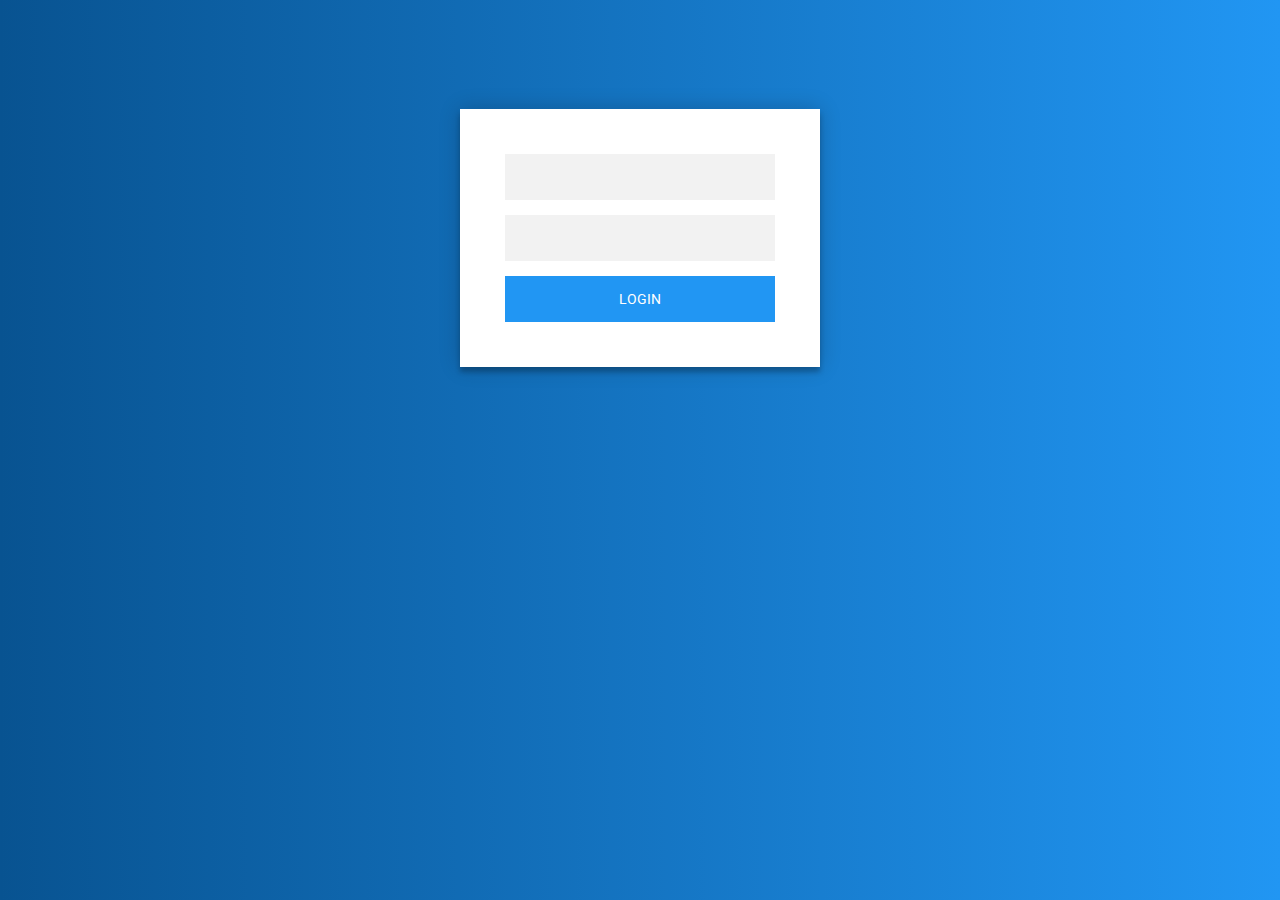
<file: index.html>
<!DOCTYPE html>
<html>
    <head>
        <meta charset="utf-8" />
        <meta name="format-detection" content="telephone=no" />
        <meta name="viewport" content="user-scalable=no, initial-scale=1, maximum-scale=1, minimum-scale=1, width=device-width, height=device-height" />
        <title>APPREDA VOTES COUNT</title>
        <link href="css/style.css" rel="stylesheet" type="text/css"/>
        <style>
            @import url(https://fonts.googleapis.com/css?family=Roboto:300);
            .login-page {
              width: 360px;
              padding: 8% 0 0;
              margin: auto;
            }
            .form {
              position: relative;
              z-index: 1;
              background: #FFFFFF;
              max-width: 360px;
              margin: 0 auto 100px;
              padding: 45px;
              text-align: center;
              box-shadow: 0 0 20px 0 rgba(0, 0, 0, 0.2), 0 5px 5px 0 rgba(0, 0, 0, 0.24);
            }
            .form input {
              font-family: "Roboto", sans-serif;
              outline: 0;
              background: #f2f2f2;
              width: 100%;
              border: 0;
              margin: 0 0 15px;
              padding: 15px;
              box-sizing: border-box;
              font-size: 14px;
            }
            .form button {
              font-family: "Roboto", sans-serif;
              text-transform: uppercase;
              outline: 0;
              background: #2196f3;
              width: 100%;
              border: 0;
              padding: 15px;
              color: #FFFFFF;
              font-size: 14px;
              -webkit-transition: all 0.3 ease;
              transition: all 0.3 ease;
              cursor: pointer;
            }
            .form button:hover,.form button:active,.form button:focus {
              background: #085391;
            }
            .form .message {
              margin: 15px 0 0;
              color: #b3b3b3;
              font-size: 12px;
            }
            .form .message a {
              color: #4CAF50;
              text-decoration: none;
            }
            .form .register-form {
              display: none;
            }
            .container {
              position: relative;
              z-index: 1;
              max-width: 300px;
              margin: 0 auto;
            }
            .container:before, .container:after {
              content: "";
              display: block;
              clear: both;
            }
            .container .info {
              margin: 50px auto;
              text-align: center;
            }
            .container .info h1 {
              margin: 0 0 15px;
              padding: 0;
              font-size: 36px;
              font-weight: 300;
              color: #1a1a1a;
            }
            .container .info span {
              color: #4d4d4d;
              font-size: 12px;
            }
            .container .info span a {
              color: #000000;
              text-decoration: none;
            }
            .container .info span .fa {
              color: #EF3B3A;
            }
            body {
              background: #2196F3; /* fallback for old browsers */
              background: -webkit-linear-gradient(right, #2196F3, #085391);
              background: -moz-linear-gradient(right, #2196F3, #085391);
              background: -o-linear-gradient(right, #2196F3, #085391);
              background: linear-gradient(to left, #2196F3, #085391);
              font-family: "Roboto", sans-serif;
              -webkit-font-smoothing: antialiased;
              -moz-osx-font-smoothing: grayscale;      
            }
        </style>
    </head>
    <body>
        <div class="login-page">
            <div class="form">
                <form class="register-form">
                    <input type="text" placeholder="name"/>
                    <input type="password" placeholder="password"/>
                    <input type="text" placeholder="email address"/>
                    <button>create</button>
                    <p class="message">Already registered? <a href="#">Sign In</a></p>
                </form>
                <form class="login-form">
                    <input type="text" id="usuario"/>
                    <input type="password" id="clave"/>
                    <div class="alert alert-danger" id="error" style="display: none">
                    </div>
                    <div class="alert alert-info" id="loader" style="display: none">
                        <img src="images/ajax-loader.gif" alt=""/>
                    </div> 
                    <button type="button" id="button-inicio-session">login</button>
                </form>
            </div>
        </div>
        <script src="js/jquery-3.2.1.js" type="text/javascript"></script>
        <script>
            
            var URL                 = null;
            var METODO              = null;
            var VALOR               = null;
            var LOADER              = null;
            var ERROR               = null;
            var DATA                = null;
            
            var SESSION_DATA = 
            {
                storeUserDataInSession: function(userData) 
                {
                    var userObjectString = JSON.stringify(userData);
                    window.sessionStorage.setItem('userObject',userObjectString);
                    window.localStorage.setItem('userObject',userObjectString);
                },
                getUserDataFromSession: function() 
                {
                    var userData = window.sessionStorage.getItem('userObject');
                    return JSON.parse(userData);
                }
           };

            function call_Ajax_Jsonp(URL, METODO, VALOR, LOADER, ERROR, FN) 
            {
                $.ajax
                ({
                    type: "GET",
                    url: "https://escala.org.mx/APPREDA_MOVIL/common/ws.php?format=json",
                    data:
                    {
                        m: METODO,
                        v: VALOR
                    },
                    dataType: "jsonp",
                    jsonp: "callback",
                    jsonpCallback: "JasonpCallback",
                    async: false,
                    beforeSend: function()
                    {
                        $(LOADER).css("display", "block");
                        $(LOADER).css("padding-bottom", "15px");
                    },
                    complete: function()
                    {
                        $(LOADER).css("display", "none");
                    },
                    success: function(data)
                    {
                        FN(data);
                    },
                    error: function () 
                    {
                        $(ERROR).css("display", "block");
                        $(ERROR).html("<p style='padding:10px; color:red;'>Usuario o clave invalida, por favor intente nuevamente.</p>");
                    }
                });
            }
            
            sessionStorage.clear();
            localStorage.clear();
            $(document).ready(function()
            {
                
                $("#button-inicio-session").click(function(e)
                {

                    USUARIO             = $('#usuario').val();
                    CLAVE               = $('#clave').val();
                    URL                 = "https://escala.org.mx/APPREDA_MOVIL/common/ws.php?format=json";
                    METODO              = "LOGIN_ENCUESTADOR";
                    VALOR               = USUARIO + "|" + CLAVE;
                    LOADER              = "#loader";
                    ERROR               = "#error";
                    DATA                = null;

                    $(ERROR).css("display", "none");

                    if($("#usuario").val().length > 0 && $("#clave").val().length > 0)
                    {    
                        call_Ajax_Jsonp(URL, METODO, VALOR, LOADER, ERROR, function(data) 
                        {
                            DATA = data;
                            if(data.INFORMACION_ENCUESTADOR.RESULTADO === "0000")
                            {
                                SESSION_DATA.storeUserDataInSession(data);
                                $(location).attr('href',"main.html");
                            }
                            else
                            {
                                $(ERROR).css("display", "block");
                                $(ERROR).html("<p style='color:red; font-size:14px;'>Usuario no encontrado.</p>");
                                e.preventDefault();
                            }
                        });                         
                    }
                    else 
                    {
                        $(ERROR).css("display", "block");
                        $(ERROR).html("<p style='color:red; font-size:14px;'>Todos los campos son obligatorios.</p>"); 
                        e.preventDefault();
                    }
                });
            });
            
            $("#preloader").delay(100).fadeOut("slow");
        </script>
    </body>
</html>
</file>
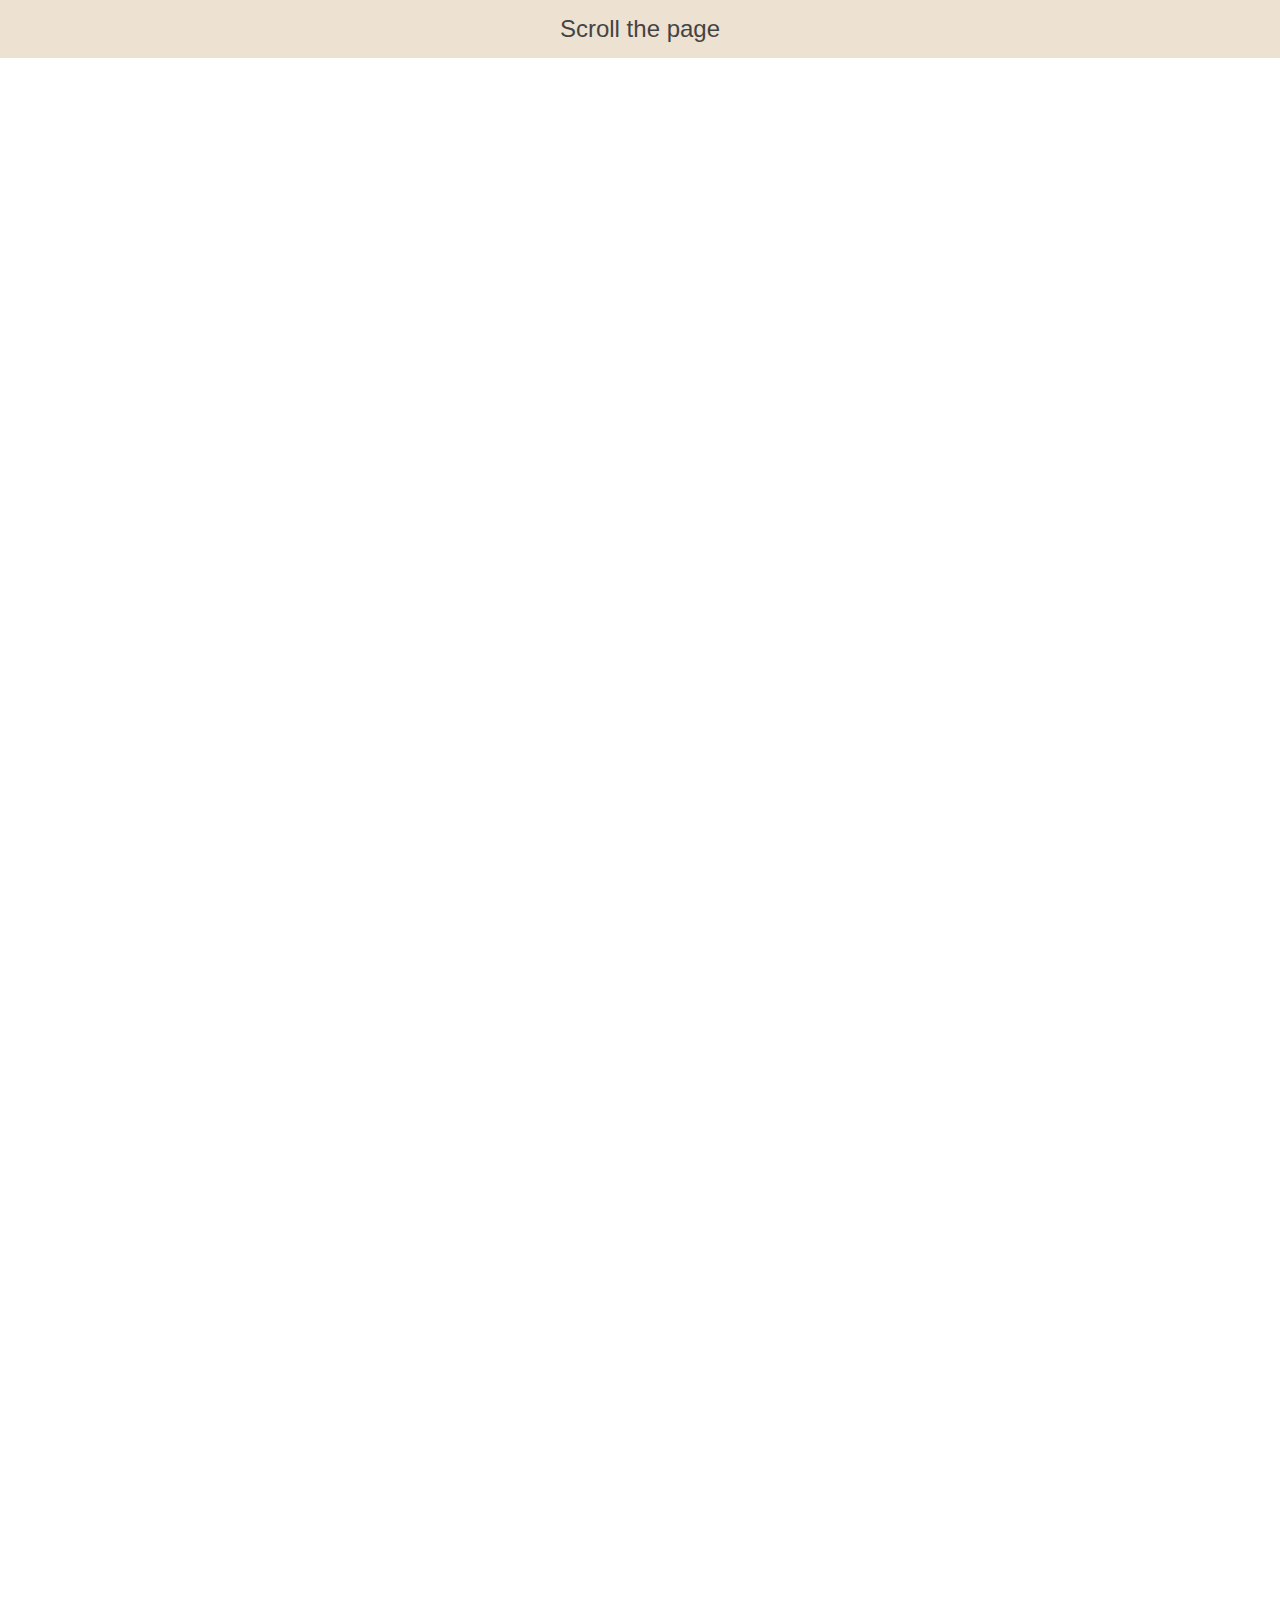
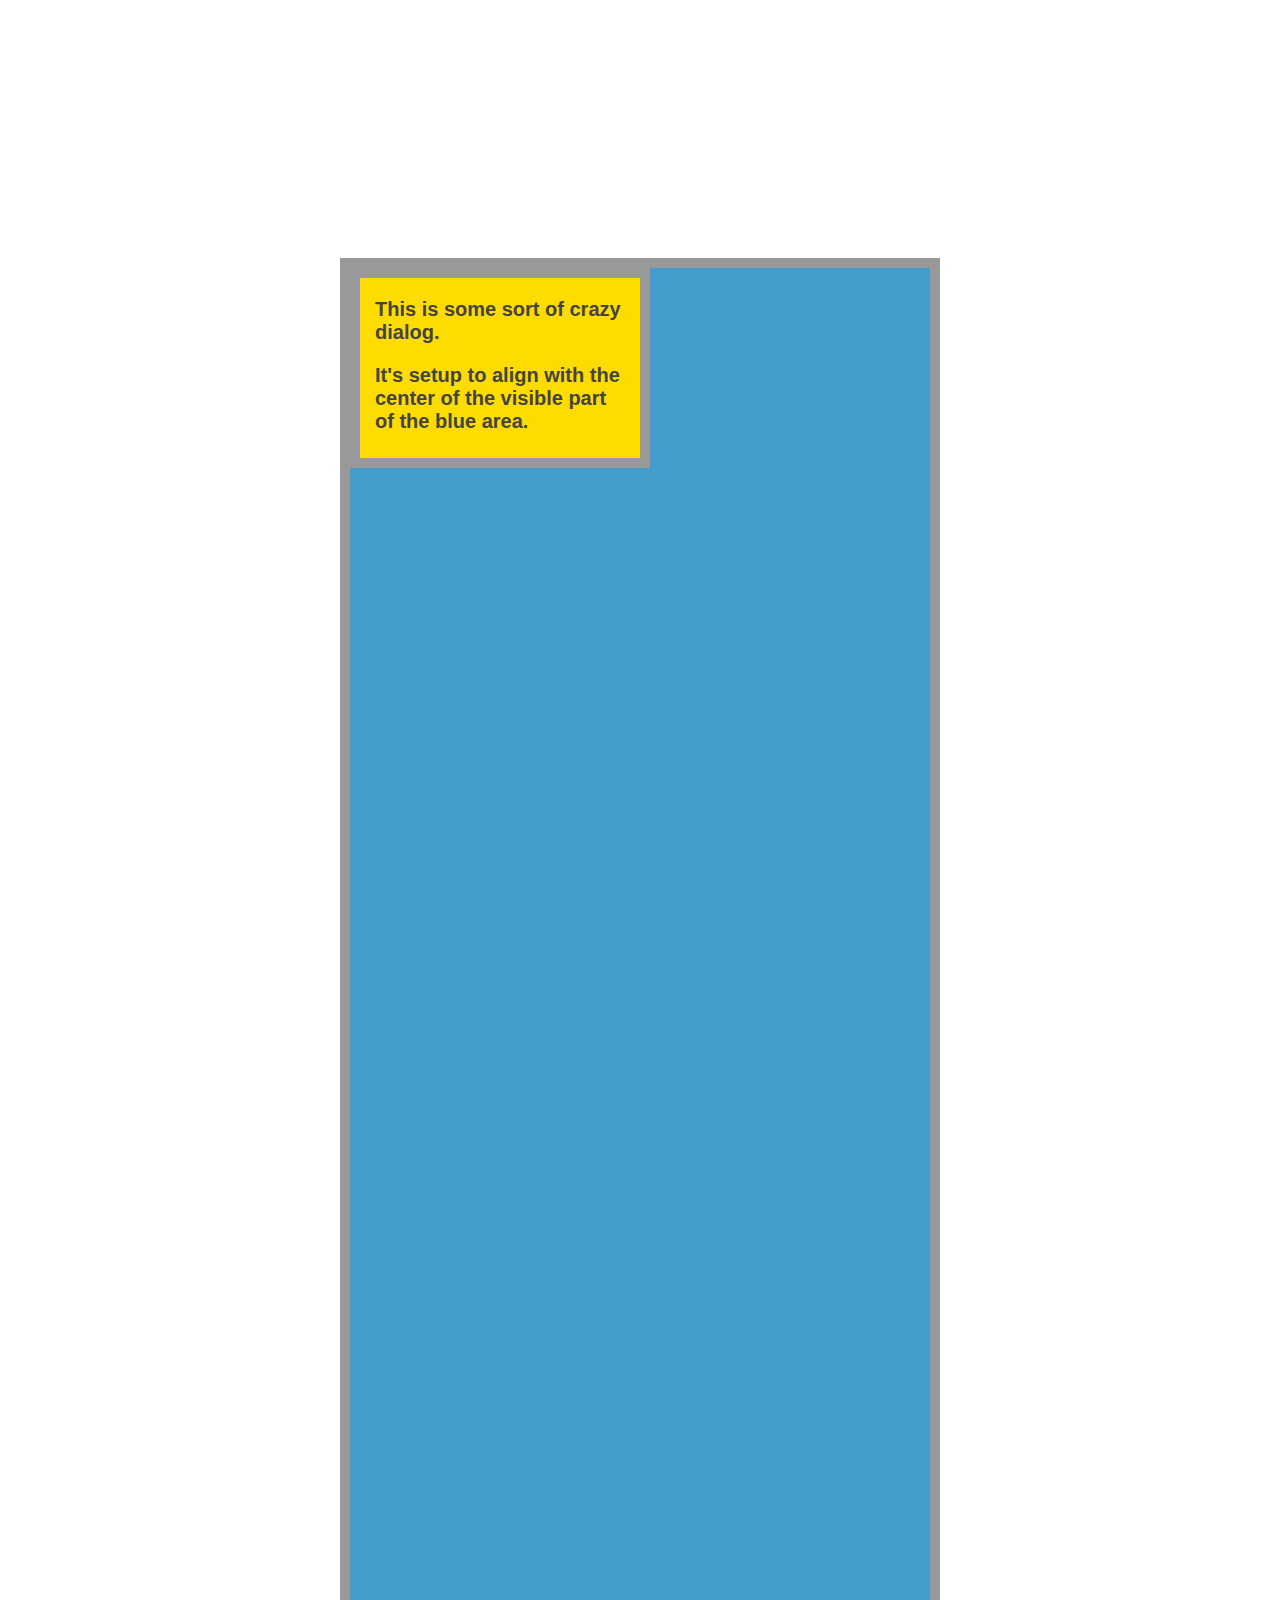
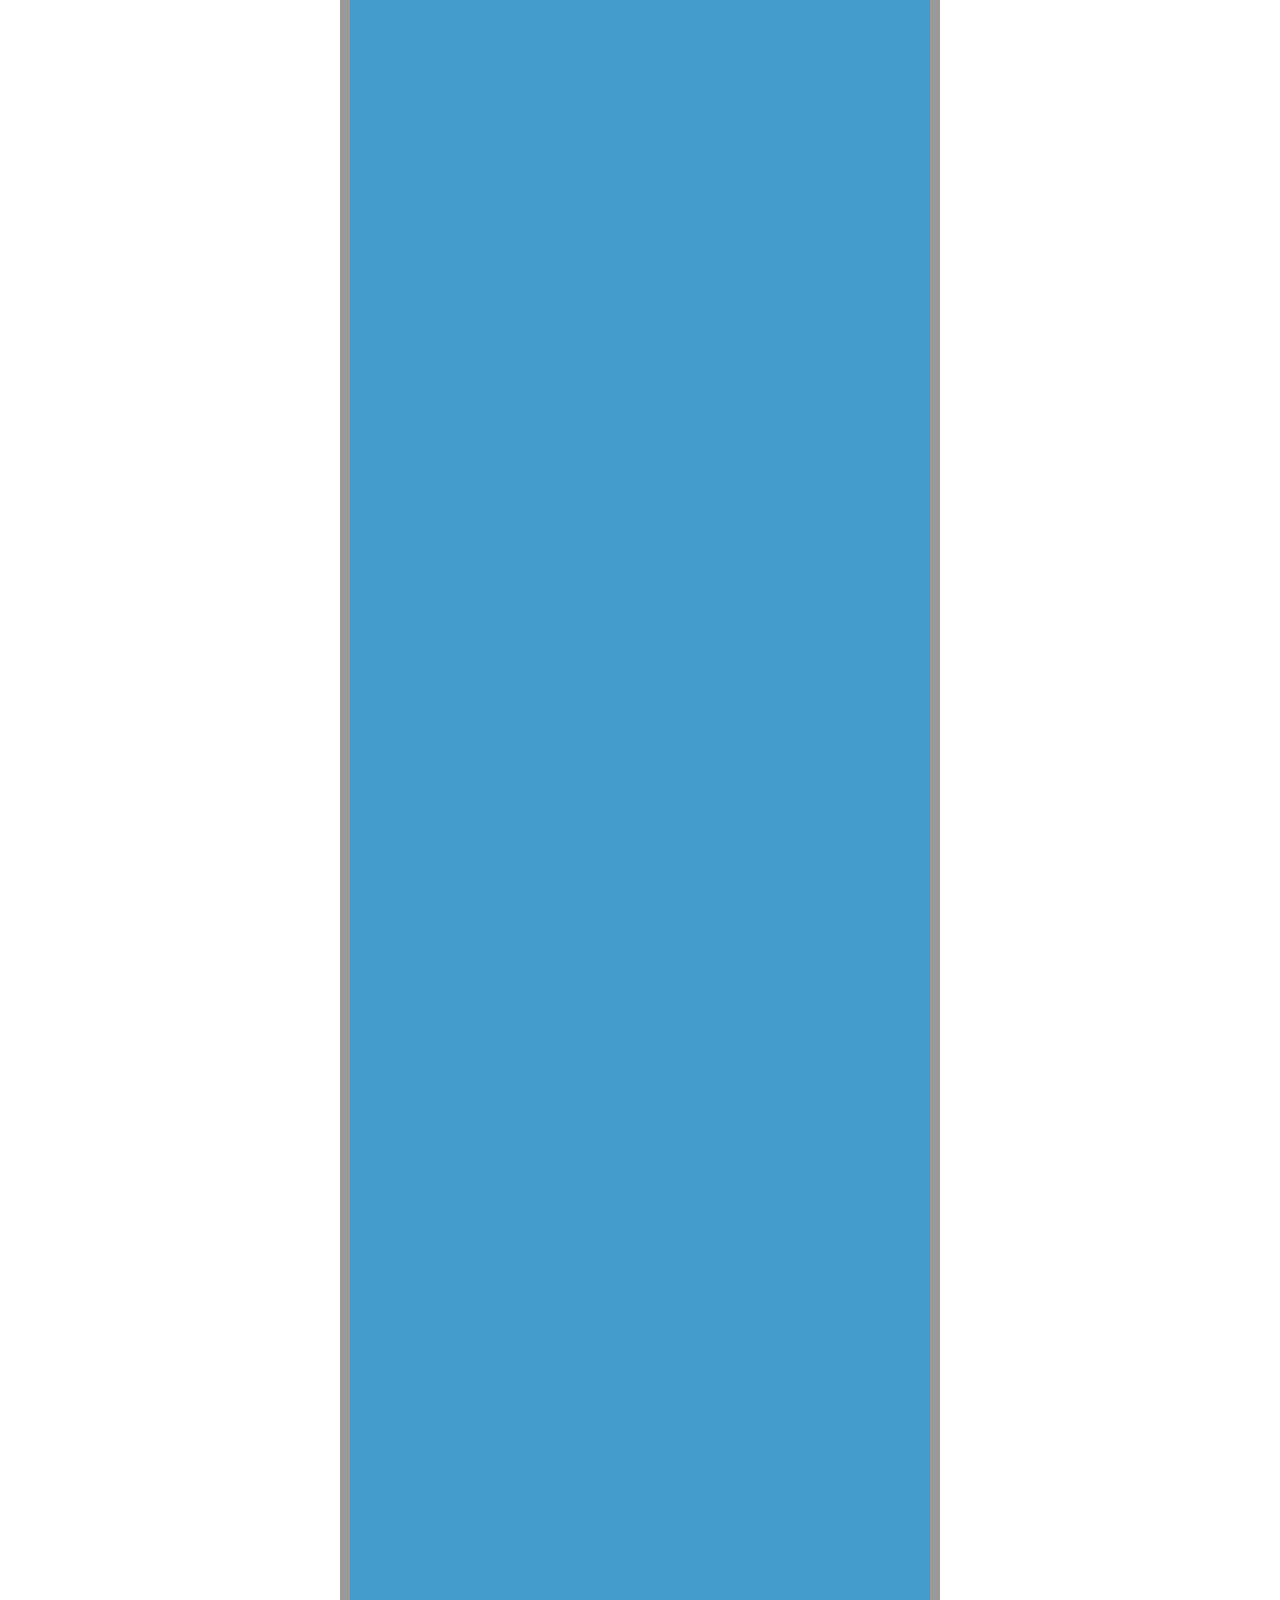
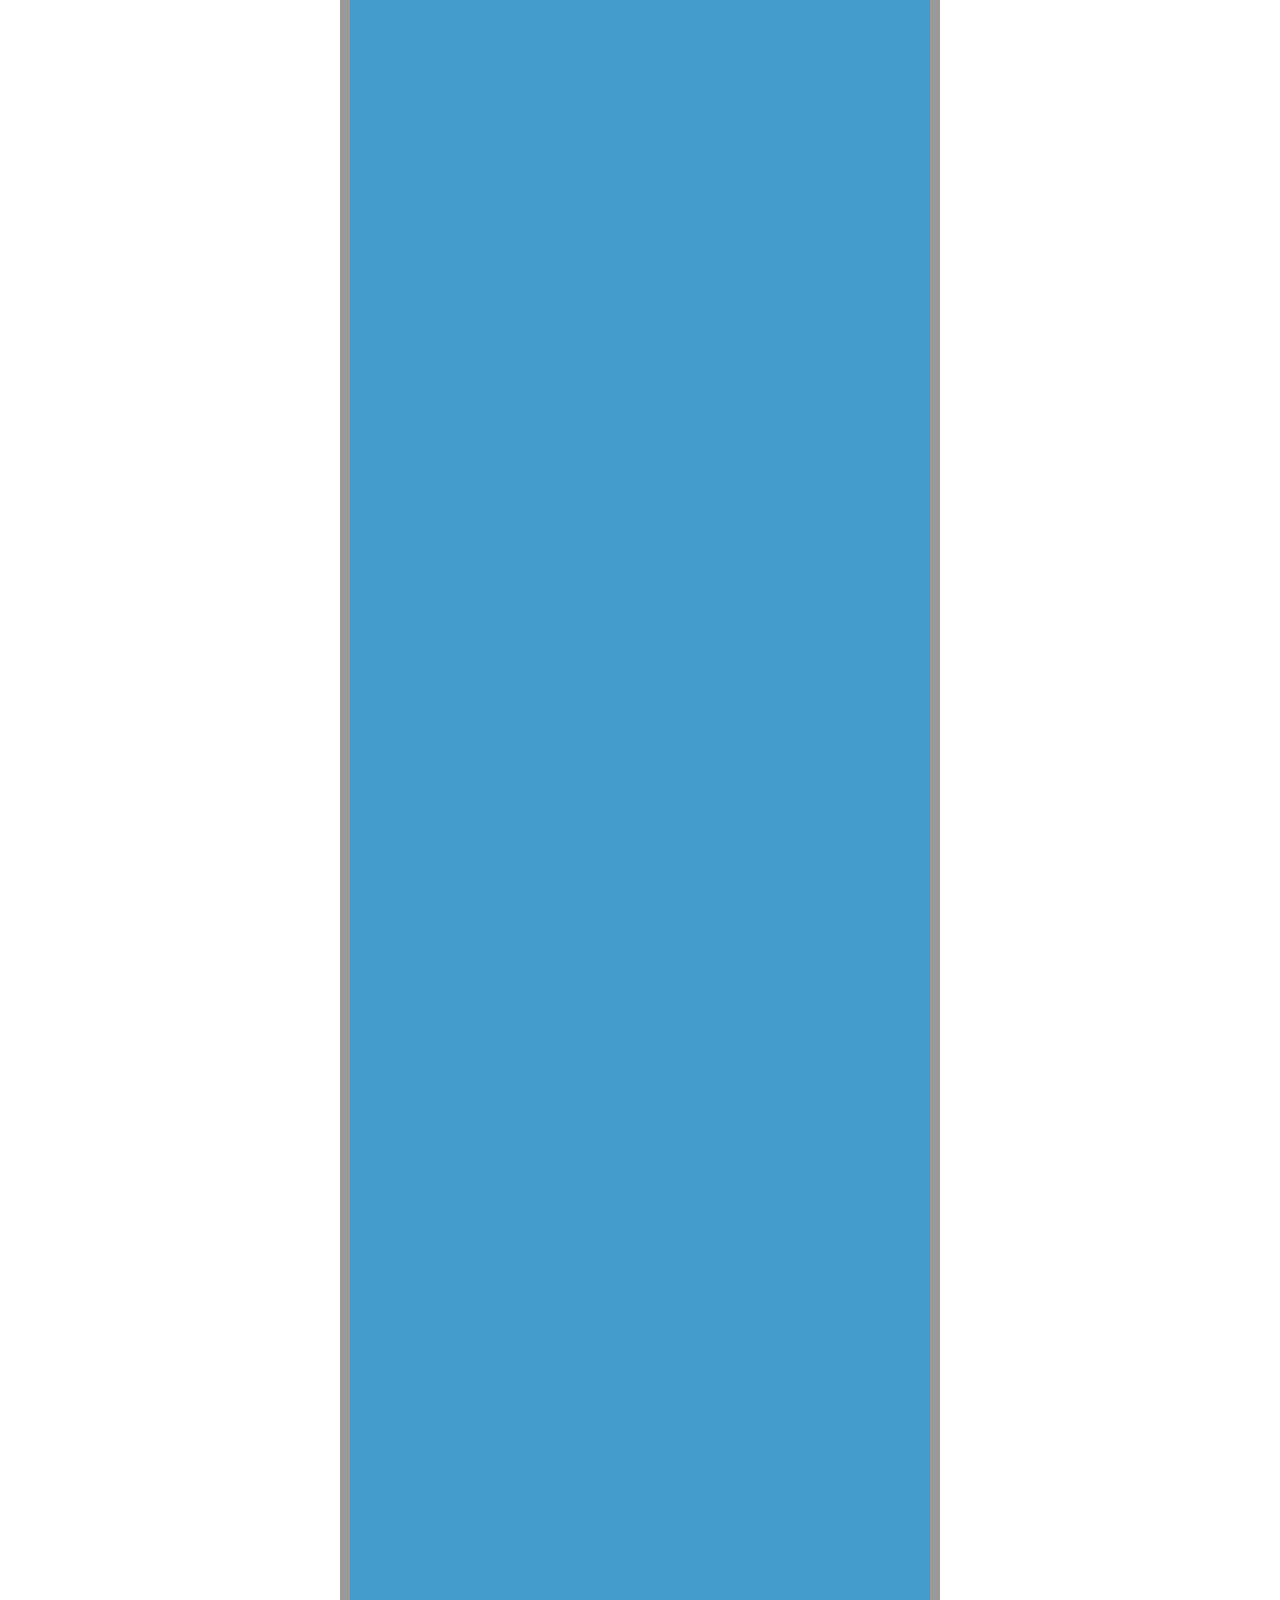
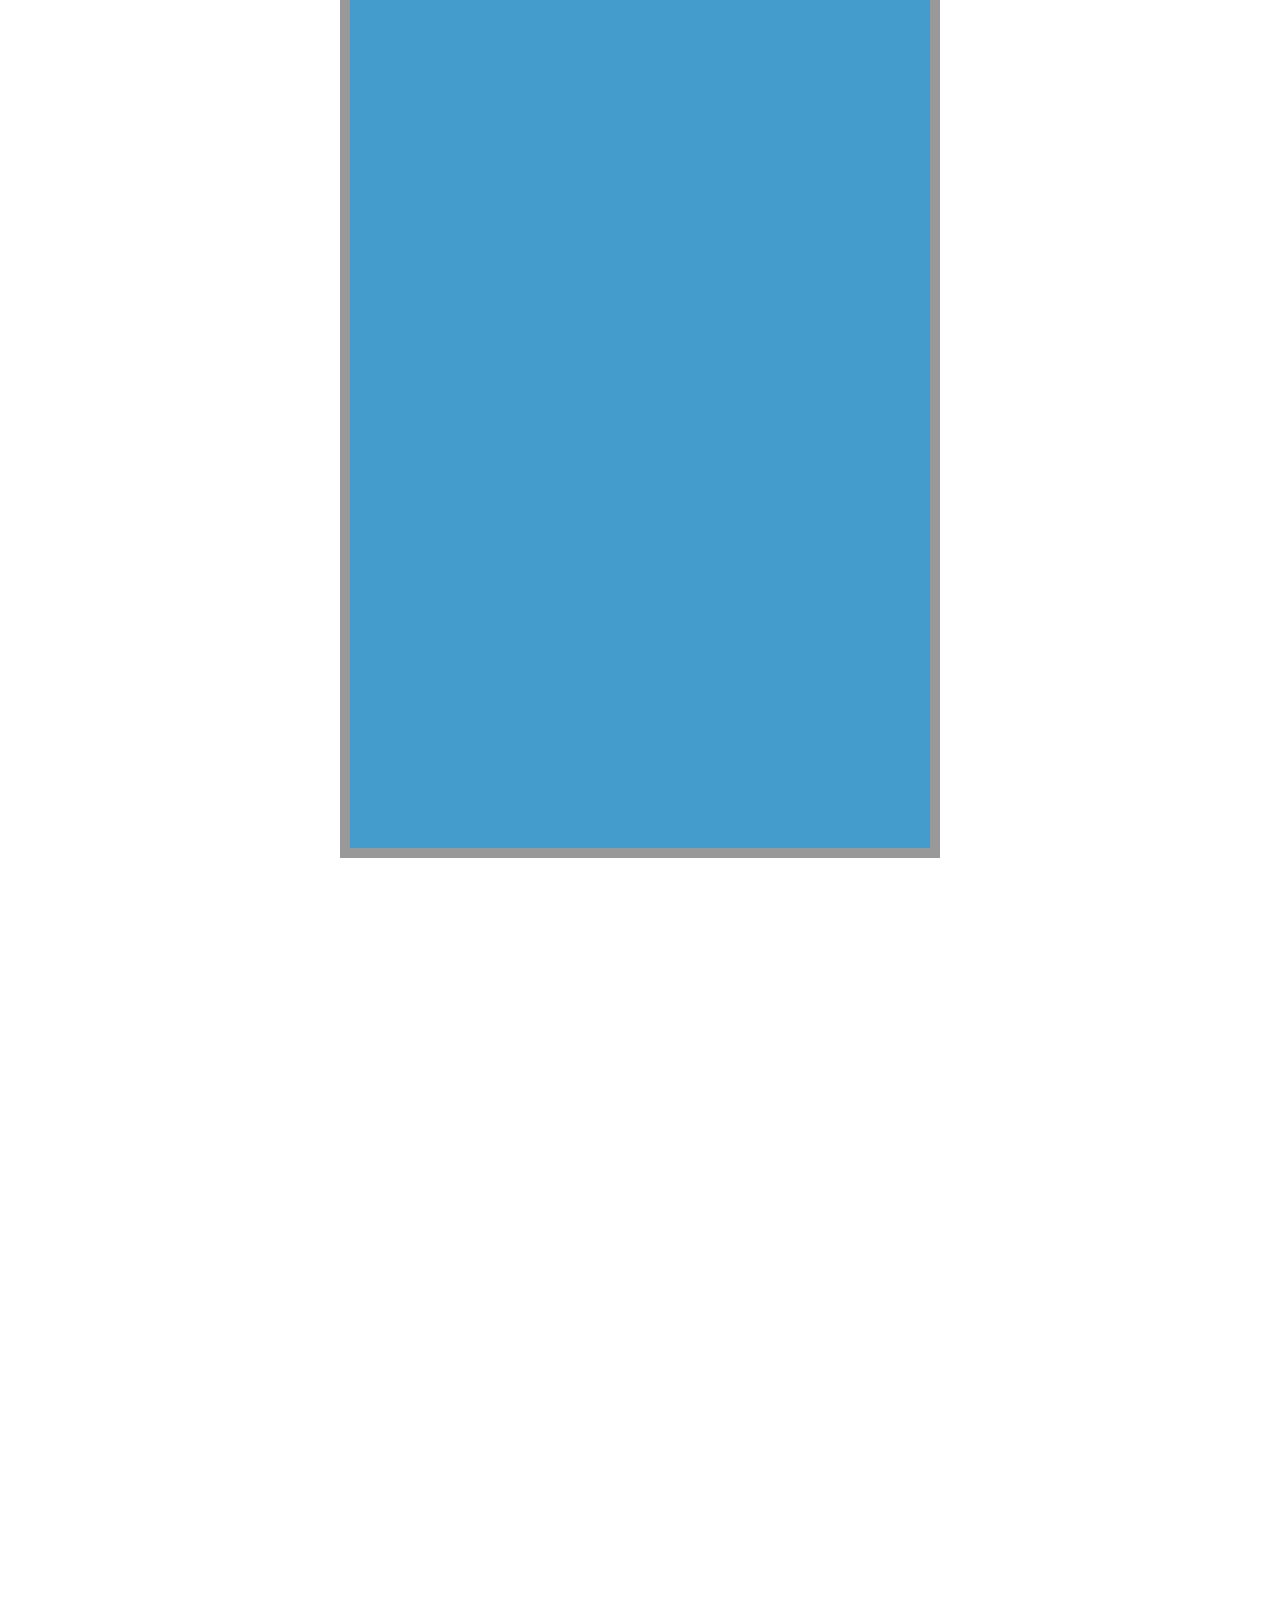
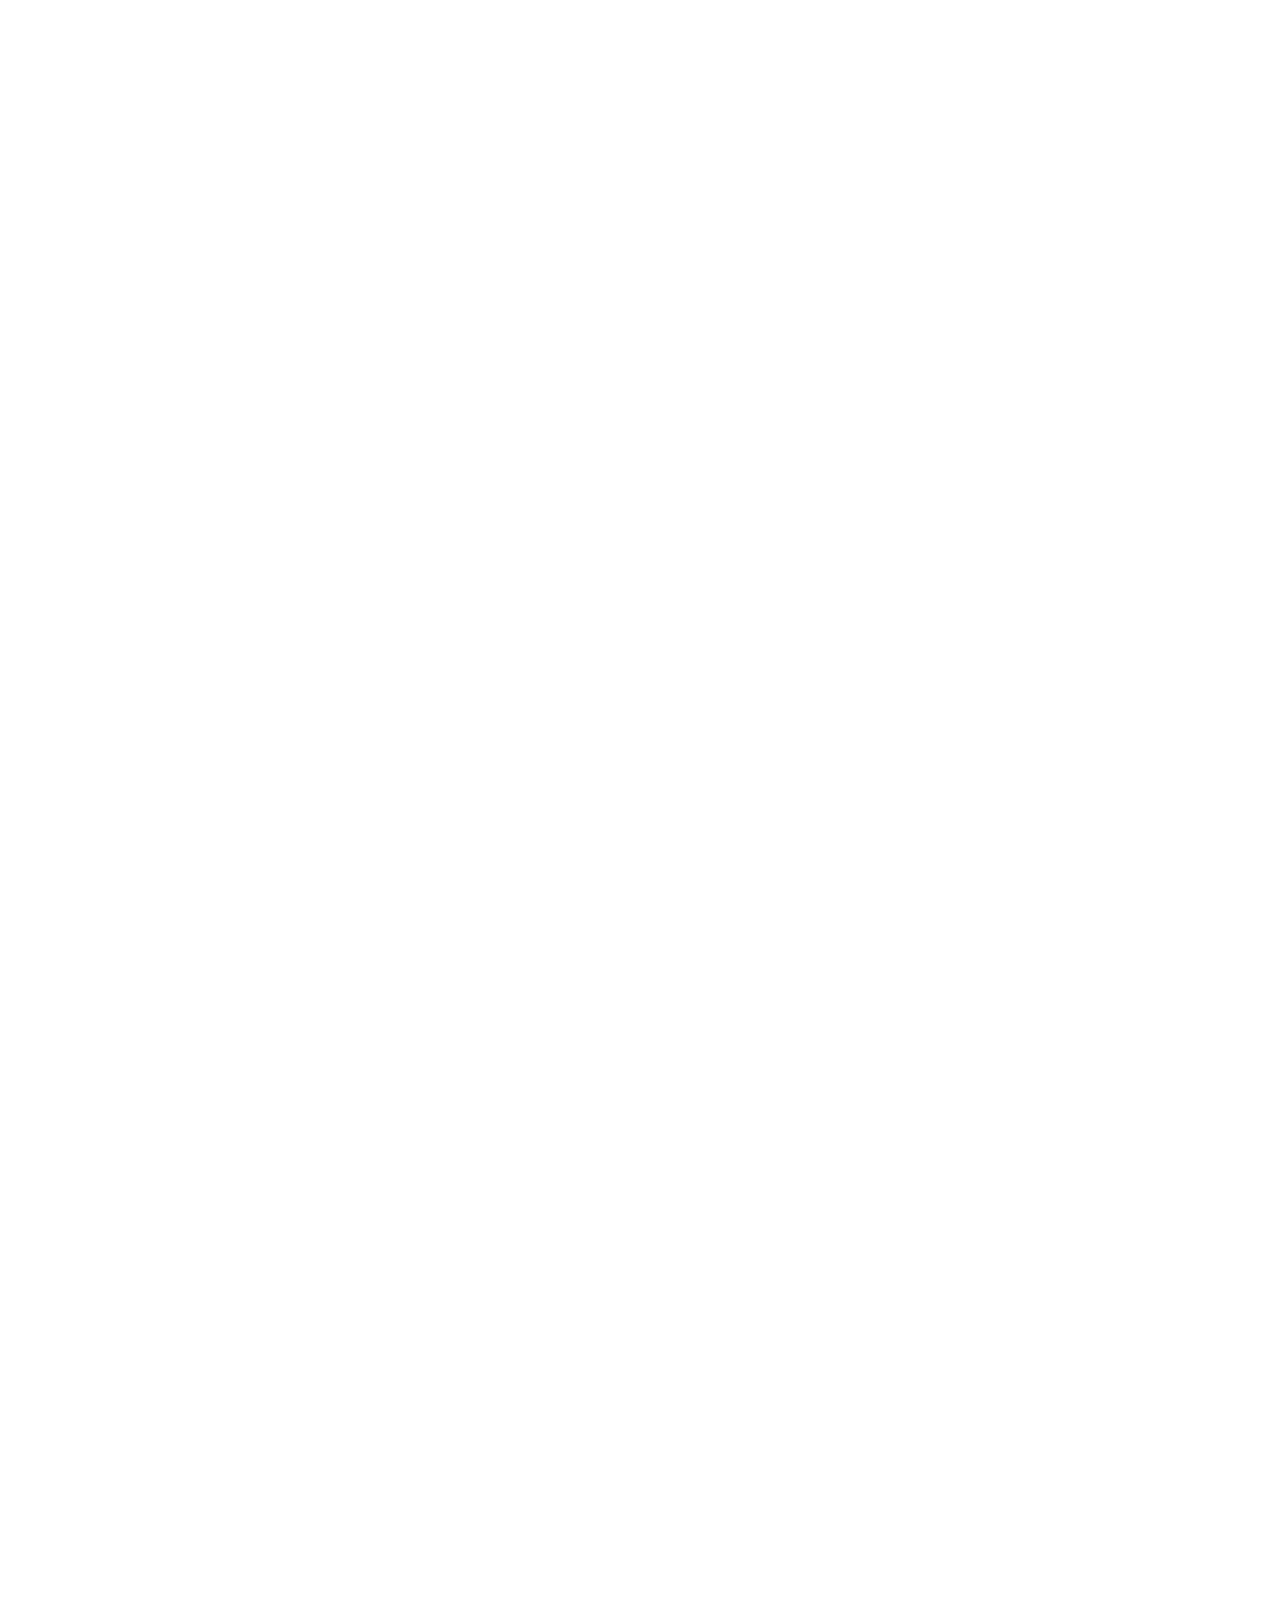
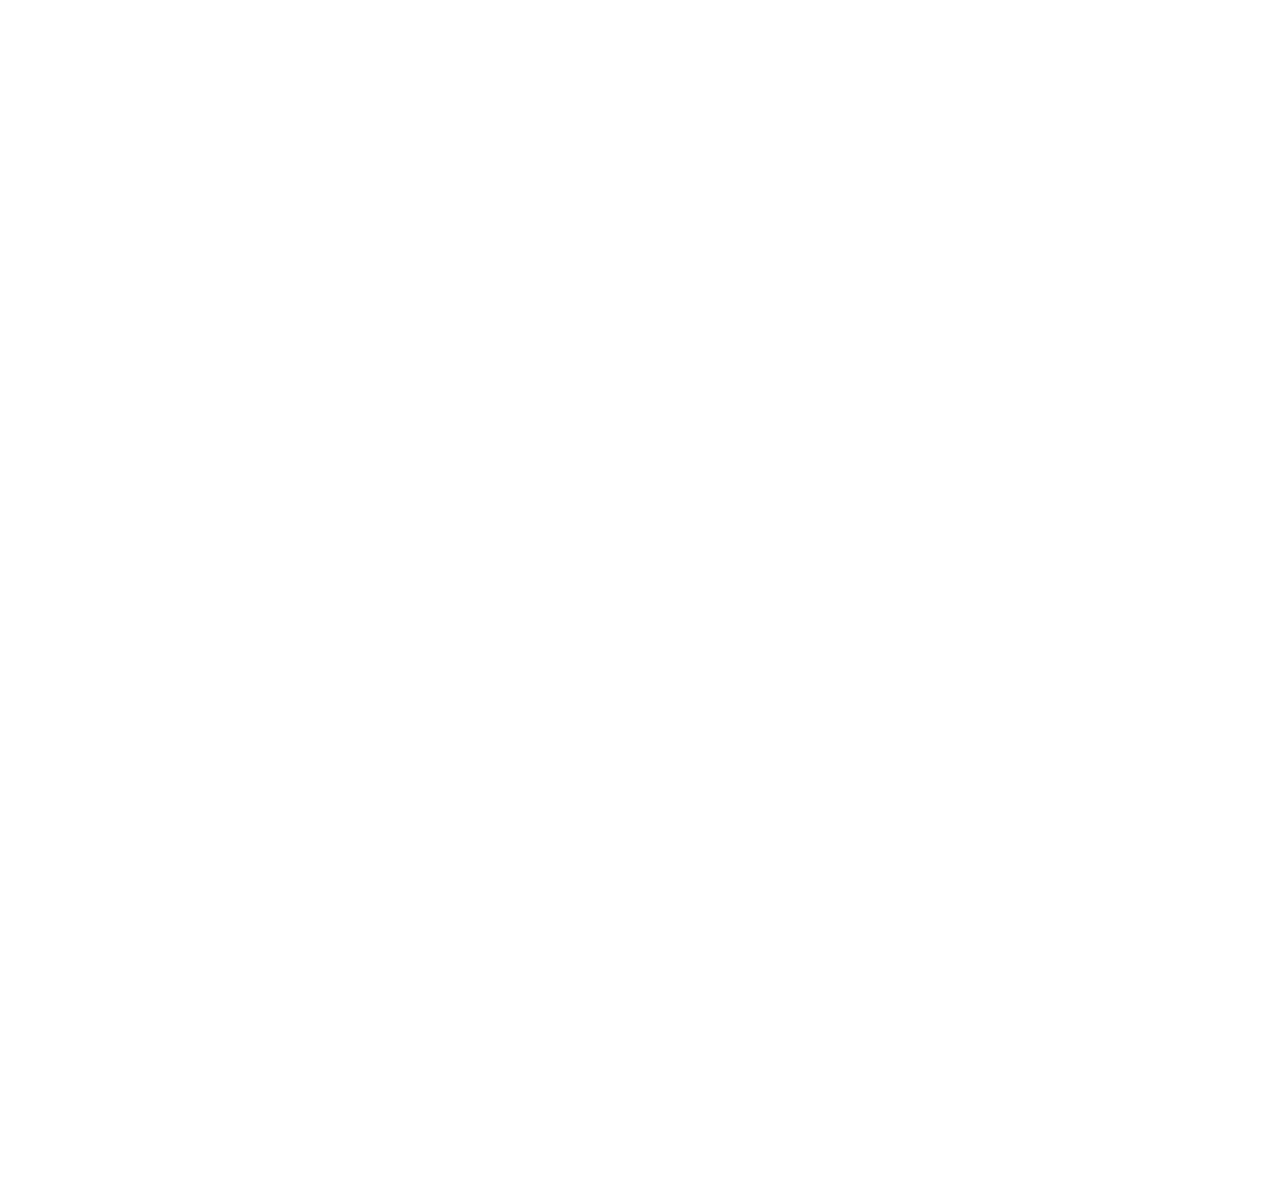
<file: lib/tether/examples/content-visible/index.html>
<!DOCTYPE html>
<html>
    <head>
        <link rel="stylesheet" href="../resources/css/base.css" />
    </head>
    <body>

    <div class="instructions">Scroll the page</div>

    <style>
      .instructions {
        width: 100%;
        text-align: center;
        font-size: 24px;
        padding: 15px;
        background-color: rgba(210, 180, 140, 0.4);
      }

      * {
        box-sizing: border-box;
      }
      body {
        min-height: 1200vh;
        height: 100%;
      }

      .content-box {
        width: 600px;
        border: 10px solid #999;
        height: 600vh;
        background-color: #439CCC;
        margin: 200vh auto;
      }
      .element {
        border: 10px solid #999;
        background-color: #FFDC00;
        width: 300px;
        height: 200px;
        padding: 0 15px;
        font-size: 20px;
        font-weight: bold;
      }
    </style>

    <div class="content-box">
      <div class="element">
        <p>This is some sort of crazy dialog.</p>

        <p>It's setup to align with the center of the visible part of the blue area.</p>
      </div>
    </div>

    <script src="//github.hubspot.com/tether/dist/js/tether.js"></script>
    <script>
      new Tether({
        element: '.element',
        target: '.content-box',
        attachment: 'middle center',
        targetAttachment: 'middle center',
        targetModifier: 'visible'
      });
    </script>
  </body>
</html>
</file>
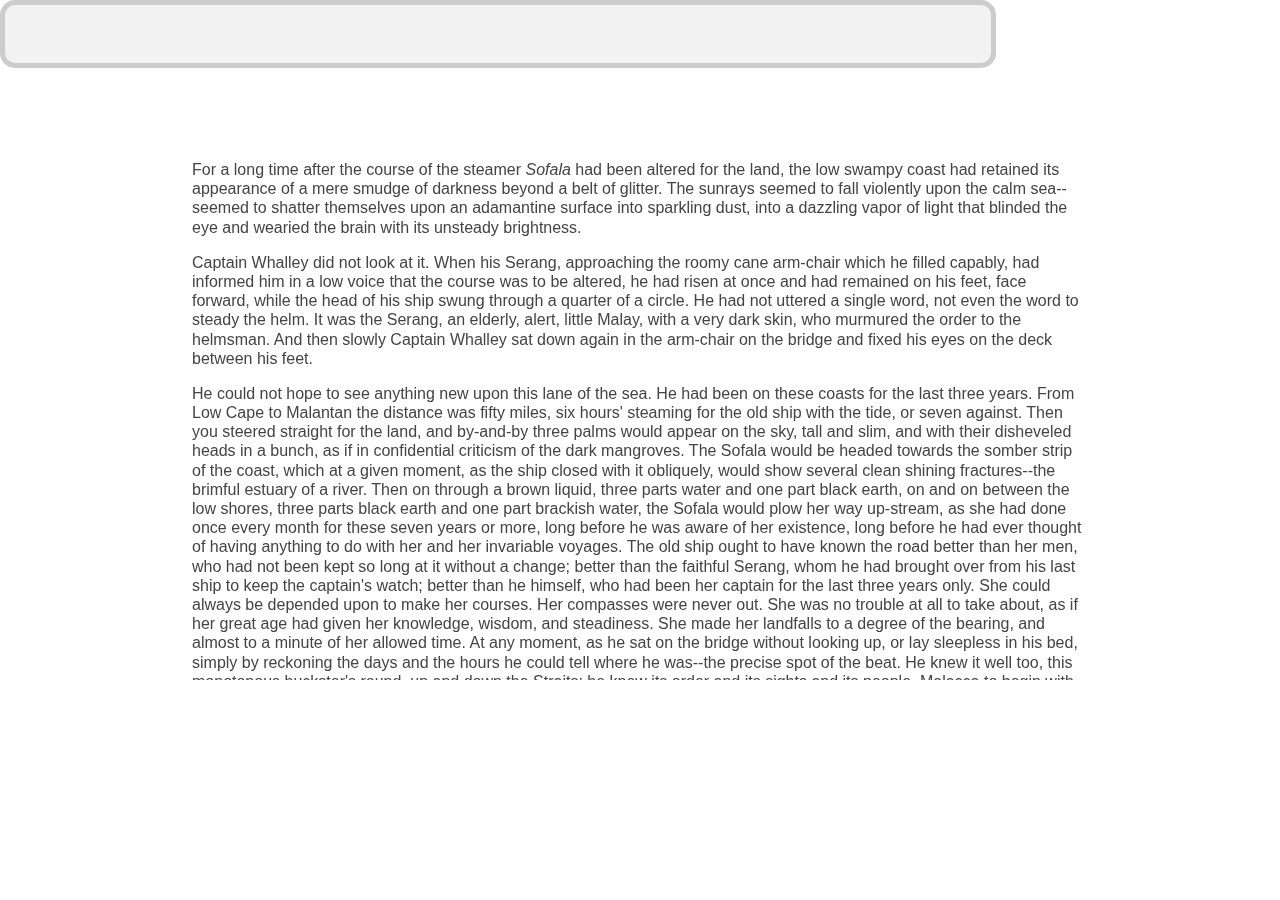
<file: lib/tether/examples/element-scroll/index.html>
<!DOCTYPE html>
<html>
    <head>
      <link rel="stylesheet" href="../resources/css/base.css" />
    </head>
    <body>

    <div class="scroll">
      <p>For a long time after the course of the steamer <em>Sofala</em> had been
      altered for the land, the low swampy coast had retained its appearance
      of a mere smudge of darkness beyond a belt of glitter. The sunrays
      seemed to fall violently upon the calm sea--seemed to shatter themselves
      upon an adamantine surface into sparkling dust, into a dazzling vapor
      of light that blinded the eye and wearied the brain with its unsteady
      brightness.</p>

      <p>Captain Whalley did not look at it. When his Serang, approaching the
      roomy cane arm-chair which he filled capably, had informed him in a low
      voice that the course was to be altered, he had risen at once and had
      remained on his feet, face forward, while the head of his ship swung
      through a quarter of a circle. He had not uttered a single word, not
      even the word to steady the helm. It was the Serang, an elderly, alert,
      little Malay, with a very dark skin, who murmured the order to the
      helmsman. And then slowly Captain Whalley sat down again in the
      arm-chair on the bridge and fixed his eyes on the deck between his feet.</p>

      <p>He could not hope to see anything new upon this lane of the sea. He had
      been on these coasts for the last three years. From Low Cape to Malantan
      the distance was fifty miles, six hours' steaming for the old ship with
      the tide, or seven against. Then you steered straight for the land, and
      by-and-by three palms would appear on the sky, tall and slim, and with
      their disheveled heads in a bunch, as if in confidential criticism of
      the dark mangroves. The Sofala would be headed towards the somber
      strip of the coast, which at a given moment, as the ship closed with
      it obliquely, would show several clean shining fractures--the brimful
      estuary of a river. Then on through a brown liquid, three parts water
      and one part black earth, on and on between the low shores, three parts
      black earth and one part brackish water, the Sofala would plow her way
      up-stream, as she had done once every month for these seven years or
      more, long before he was aware of her existence, long before he had ever
      thought of having anything to do with her and her invariable voyages.
      The old ship ought to have known the road better than her men, who had
      not been kept so long at it without a change; better than the faithful
      Serang, whom he had brought over from his last ship to keep the
      captain's watch; better than he himself, who had been her captain for
      the last three years only. She could always be depended upon to make her
      courses. Her compasses were never out. She was no trouble at all to
      take about, as if her great age had given her knowledge, wisdom, and
      steadiness. She made her landfalls to a degree of the bearing, and
      almost to a minute of her allowed time. At any moment, as he sat on
      the bridge without looking up, or lay sleepless in his bed, simply by
      reckoning the days and the hours he could tell where he was--the precise
      spot of the beat. He knew it well too, this monotonous huckster's
      round, up and down the Straits; he knew its order and its sights and its
      people. Malacca to begin with, in at daylight and out at dusk, to cross
      over with a rigid phosphorescent wake this highway of the Far East.
      Darkness and gleams on the water, clear stars on a black sky, perhaps
      the lights of a home steamer keeping her unswerving course in the
      middle, or maybe the elusive shadow of a native craft with her mat sails
      flitting by silently--and the low land on the other side in sight
      at daylight. At noon the three palms of the next place of call, up a
      sluggish river. The only white man residing there was a retired young
      sailor, with whom he had become friendly in the course of many voyages.
      Sixty miles farther on there was another place of call, a deep bay with
      only a couple of houses on the beach. And so on, in and out, picking
      up coastwise cargo here and there, and finishing with a hundred miles'
      steady steaming through the maze of an archipelago of small islands up
      to a large native town at the end of the beat. There was a three days'
      rest for the old ship before he started her again in inverse order,
      seeing the same shores from another bearing, hearing the same voices
      in the same places, back again to the Sofala's port of registry on
      the great highway to the East, where he would take up a berth nearly
      opposite the big stone pile of the harbor office till it was time to
      start again on the old round of 1600 miles and thirty days. Not a very
      enterprising life, this, for Captain Whalley, Henry Whalley, otherwise
      Dare-devil Harry--Whalley of the Condor, a famous clipper in her day.
      No. Not a very enterprising life for a man who had served famous firms,
      who had sailed famous ships (more than one or two of them his own); who
      had made famous passages, had been the pioneer of new routes and new
      trades; who had steered across the unsurveyed tracts of the South Seas,
      and had seen the sun rise on uncharted islands. Fifty years at sea, and
      forty out in the East ("a pretty thorough apprenticeship," he used
      to remark smilingly), had made him honorably known to a generation of
      shipowners and merchants in all the ports from Bombay clear over to
      where the East merges into the West upon the coast of the two Americas.
      His fame remained writ, not very large but plain enough, on the
      Admiralty charts. Was there not somewhere between Australia and China a
      Whalley Island and a Condor Reef? On that dangerous coral formation the
      celebrated clipper had hung stranded for three days, her captain and
      crew throwing her cargo overboard with one hand and with the other, as
      it were, keeping off her a flotilla of savage war-canoes. At that time
      neither the island nor the reef had any official existence. Later the
      officers of her Majesty's steam vessel Fusilier, dispatched to make a
      survey of the route, recognized in the adoption of these two names the
      enterprise of the man and the solidity of the ship. Besides, as anyone
      who cares may see, the "General Directory," vol. ii. p. 410, begins the
      description of the "Malotu or Whalley Passage" with the words: "This
      advantageous route, first discovered in 1850 by Captain Whalley in the
      ship Condor," &amp;c., and ends by recommending it warmly to sailing vessels
      leaving the China ports for the south in the months from December to
      April inclusive.</p>

      <p>This was the clearest gain he had out of life. Nothing could rob him
      of this kind of fame. The piercing of the Isthmus of Suez, like the
      breaking of a dam, had let in upon the East a flood of new ships, new
      men, new methods of trade. It had changed the face of the Eastern seas
      and the very spirit of their life; so that his early experiences meant
      nothing whatever to the new generation of seamen.</p>

      <p>In those bygone days he had handled many thousands of pounds of his
      employers' money and of his own; he had attended faithfully, as by law
      a shipmaster is expected to do, to the conflicting interests of owners,
      charterers, and underwriters. He had never lost a ship or consented to
      a shady transaction; and he had lasted well, outlasting in the end the
      conditions that had gone to the making of his name. He had buried his
      wife (in the Gulf of Petchili), had married off his daughter to the man
      of her unlucky choice, and had lost more than an ample competence in the
      crash of the notorious Travancore and Deccan Banking Corporation, whose
      downfall had shaken the East like an earthquake. And he was sixty-five
      years old.</p>

      <p>His age sat lightly enough on him; and of his ruin he was not ashamed.
      He had not been alone to believe in the stability of the Banking
      Corporation. Men whose judgment in matters of finance was as expert as
      his seamanship had commended the prudence of his investments, and had
      themselves lost much money in the great failure. The only difference
      between him and them was that he had lost his all. And yet not his all.
      There had remained to him from his lost fortune a very pretty little
      bark, Fair Maid, which he had bought to occupy his leisure of a retired
      sailor--"to play with," as he expressed it himself.</p>

      <p>He had formally declared himself tired of the sea the year preceding his
      daughter's marriage. But after the young couple had gone to settle in
      Melbourne he found out that he could not make himself happy on shore. He
      was too much of a merchant sea-captain for mere yachting to satisfy him.
      He wanted the illusion of affairs; and his acquisition of the Fair
      Maid preserved the continuity of his life. He introduced her to his
      acquaintances in various ports as "my last command." When he grew too
      old to be trusted with a ship, he would lay her up and go ashore to be
      buried, leaving directions in his will to have the bark towed out and
      scuttled decently in deep water on the day of the funeral. His daughter
      would not grudge him the satisfaction of knowing that no stranger would
      handle his last command after him. With the fortune he was able to leave
      her, the value of a 500-ton bark was neither here nor there. All this
      would be said with a jocular twinkle in his eye: the vigorous old man
      had too much vitality for the sentimentalism of regret; and a little
      wistfully withal, because he was at home in life, taking a genuine
      pleasure in its feelings and its possessions; in the dignity of his
      reputation and his wealth, in his love for his daughter, and in his
      satisfaction with the ship--the plaything of his lonely leisure.</p>

      <p>He had the cabin arranged in accordance with his simple ideal of comfort
      at sea. A big bookcase (he was a great reader) occupied one side of his
      stateroom; the portrait of his late wife, a flat bituminous oil-painting
      representing the profile and one long black ringlet of a young woman,
      faced his bed-place. Three chronometers ticked him to sleep and greeted
      him on waking with the tiny competition of their beats. He rose at five
      every day. The officer of the morning watch, drinking his early cup
      of coffee aft by the wheel, would hear through the wide orifice of the
      copper ventilators all the splashings, blowings, and splutterings of
      his captain's toilet. These noises would be followed by a sustained
      deep murmur of the Lord's Prayer recited in a loud earnest voice. Five
      minutes afterwards the head and shoulders of Captain Whalley emerged
      out of the companion-hatchway. Invariably he paused for a while on the
      stairs, looking all round at the horizon; upwards at the trim of the
      sails; inhaling deep draughts of the fresh air. Only then he would step
      out on the poop, acknowledging the hand raised to the peak of the cap
      with a majestic and benign "Good morning to you." He walked the deck
      till eight scrupulously. Sometimes, not above twice a year, he had to
      use a thick cudgel-like stick on account of a stiffness in the hip--a
      slight touch of rheumatism, he supposed. Otherwise he knew nothing of
      the ills of the flesh. At the ringing of the breakfast bell he went
      below to feed his canaries, wind up the chronometers, and take the
      head of the table. From there he had before his eyes the big carbon
      photographs of his daughter, her husband, and two fat-legged babies
      --his grandchildren--set in black frames into the maplewood bulkheads
      of the cuddy. After breakfast he dusted the glass over these portraits
      himself with a cloth, and brushed the oil painting of his wife with a
      plumate kept suspended from a small brass hook by the side of the heavy
      gold frame. Then with the door of his stateroom shut, he would sit down
      on the couch under the portrait to read a chapter out of a thick pocket
      Bible--her Bible. But on some days he only sat there for half an hour
      with his finger between the leaves and the closed book resting on his
      knees. Perhaps he had remembered suddenly how fond of boat-sailing she
      used to be.</p>

      <p>She had been a real shipmate and a true woman too. It was like an
      article of faith with him that there never had been, and never could be,
      a brighter, cheerier home anywhere afloat or ashore than his home under
      the poop-deck of the Condor, with the big main cabin all white and gold,
      garlanded as if for a perpetual festival with an unfading wreath. She
      had decorated the center of every panel with a cluster of home flowers.
      It took her a twelvemonth to go round the cuddy with this labor of love.
      To him it had remained a marvel of painting, the highest achievement of
      taste and skill; and as to old Swinburne, his mate, every time he
      came down to his meals he stood transfixed with admiration before the
      progress of the work. You could almost smell these roses, he declared,
      sniffing the faint flavor of turpentine which at that time pervaded the
      saloon, and (as he confessed afterwards) made him somewhat less hearty
      than usual in tackling his food. But there was nothing of the sort to
      interfere with his enjoyment of her singing. "Mrs. Whalley is a regular
      out-and-out nightingale, sir," he would pronounce with a judicial air
      after listening profoundly over the skylight to the very end of the
      piece. In fine weather, in the second dog-watch, the two men could hear
      her trills and roulades going on to the accompaniment of the piano in
      the cabin. On the very day they got engaged he had written to London
      for the instrument; but they had been married for over a year before it
      reached them, coming out round the Cape. The big case made part of the
      first direct general cargo landed in Hong-kong harbor--an event that to
      the men who walked the busy quays of to-day seemed as hazily remote as
      the dark ages of history. But Captain Whalley could in a half hour of
      solitude live again all his life, with its romance, its idyl, and its
      sorrow. He had to close her eyes himself. She went away from under the
      ensign like a sailor's wife, a sailor herself at heart. He had read
      the service over her, out of her own prayer-book, without a break in his
      voice. When he raised his eyes he could see old Swinburne facing him
      with his cap pressed to his breast, and his rugged, weather-beaten,
      impassive face streaming with drops of water like a lump of chipped red
      granite in a shower. It was all very well for that old sea-dog to cry.
      He had to read on to the end; but after the splash he did not remember
      much of what happened for the next few days. An elderly sailor of the
      crew, deft at needlework, put together a mourning frock for the child
      out of one of her black skirts.</p>

      <p>He was not likely to forget; but you cannot dam up life like a sluggish
      stream. It will break out and flow over a man's troubles, it will close
      upon a sorrow like the sea upon a dead body, no matter how much love has
      gone to the bottom. And the world is not bad. People had been very
      kind to him; especially Mrs. Gardner, the wife of the senior partner
      in Gardner, Patteson, &amp; Co., the owners of the Condor. It was she who
      volunteered to look after the little one, and in due course took her to
      England (something of a journey in those days, even by the overland
      mail route) with her own girls to finish her education. It was ten years
      before he saw her again.</p>

      <p>As a little child she had never been frightened of bad weather; she
      would beg to be taken up on deck in the bosom of his oilskin coat to
      watch the big seas hurling themselves upon the Condor. The swirl and
      crash of the waves seemed to fill her small soul with a breathless
      delight. "A good boy spoiled," he used to say of her in joke. He had
      named her Ivy because of the sound of the word, and obscurely fascinated
      by a vague association of ideas. She had twined herself tightly round
      his heart, and he intended her to cling close to her father as to a
      tower of strength; forgetting, while she was little, that in the nature
      of things she would probably elect to cling to someone else. But
      he loved life well enough for even that event to give him a certain
      satisfaction, apart from his more intimate feeling of loss.</p>

      <p>After he had purchased the Fair Maid to occupy his loneliness, he
      hastened to accept a rather unprofitable freight to Australia simply for
      the opportunity of seeing his daughter in her own home. What made him
      dissatisfied there was not to see that she clung now to somebody else,
      but that the prop she had selected seemed on closer examination "a
      rather poor stick"--even in the matter of health. He disliked his
      son-in-law's studied civility perhaps more than his method of
      handling the sum of money he had given Ivy at her marriage. But of his
      apprehensions he said nothing. Only on the day of his departure, with
      the hall-door open already, holding her hands and looking steadily into
      her eyes, he had said, "You know, my dear, all I have is for you and the
      chicks. Mind you write to me openly." She had answered him by an almost
      imperceptible movement of her head. She resembled her mother in
      the color of her eyes, and in character--and also in this, that she
      understood him without many words.</p>

      <p>Sure enough she had to write; and some of these letters made Captain
      Whalley lift his white eye-brows. For the rest he considered he was
      reaping the true reward of his life by being thus able to produce on
      demand whatever was needed. He had not enjoyed himself so much in a
      way since his wife had died. Characteristically enough his son-in-law's
      punctuality in failure caused him at a distance to feel a sort of
      kindness towards the man. The fellow was so perpetually being jammed on
      a lee shore that to charge it all to his reckless navigation would be
      manifestly unfair. No, no! He knew well what that meant. It was bad
      luck. His own had been simply marvelous, but he had seen in his life too
      many good men--seamen and others--go under with the sheer weight of bad
      luck not to recognize the fatal signs. For all that, he was cogitating
      on the best way of tying up very strictly every penny he had to leave,
      when, with a preliminary rumble of rumors (whose first sound reached
      him in Shanghai as it happened), the shock of the big failure came;
      and, after passing through the phases of stupor, of incredulity, of
      indignation, he had to accept the fact that he had nothing to speak of
      to leave.</p>

      <p>Upon that, as if he had only waited for this catastrophe, the unlucky
      man, away there in Melbourne, gave up his unprofitable game, and sat
      down--in an invalid's bath-chair at that too. "He will never walk
      again," wrote the wife. For the first time in his life Captain Whalley
      was a bit staggered.</p>

      <p>The Fair Maid had to go to work in bitter earnest now. It was no longer
      a matter of preserving alive the memory of Dare-devil Harry Whalley in
      the Eastern Seas, or of keeping an old man in pocket-money and clothes,
      with, perhaps, a bill for a few hundred first-class cigars thrown in at
      the end of the year. He would have to buckle-to, and keep her going hard
      on a scant allowance of gilt for the ginger-bread scrolls at her stem
      and stern.</p>

      <p>This necessity opened his eyes to the fundamental changes of the world.
      Of his past only the familiar names remained, here and there, but
      the things and the men, as he had known them, were gone. The name of
      Gardner, Patteson, &amp; Co. was still displayed on the walls of warehouses
      by the waterside, on the brass plates and window-panes in the business
      quarters of more than one Eastern port, but there was no longer a
      Gardner or a Patteson in the firm. There was no longer for Captain
      Whalley an arm-chair and a welcome in the private office, with a bit of
      business ready to be put in the way of an old friend, for the sake of
      bygone services. The husbands of the Gardner girls sat behind the desks
      in that room where, long after he had left the employ, he had kept his
      right of entrance in the old man's time. Their ships now had yellow
      funnels with black tops, and a time-table of appointed routes like a
      confounded service of tramways. The winds of December and June were all
      one to them; their captains (excellent young men he doubted not) were,
      to be sure, familiar with Whalley Island, because of late years the
      Government had established a white fixed light on the north end (with
      a red danger sector over the Condor Reef), but most of them would have
      been extremely surprised to hear that a flesh-and-blood Whalley still
      existed--an old man going about the world trying to pick up a cargo here
      and there for his little bark.</p>

      <p>And everywhere it was the same. Departed the men who would have nodded
      appreciatively at the mention of his name, and would have thought
      themselves bound in honor to do something for Dare-devil Harry Whalley.
      Departed the opportunities which he would have known how to seize; and
      gone with them the white-winged flock of clippers that lived in the
      boisterous uncertain life of the winds, skimming big fortunes out of
      the foam of the sea. In a world that pared down the profits to an
      irreducible minimum, in a world that was able to count its disengaged
      tonnage twice over every day, and in which lean charters were snapped up
      by cable three months in advance, there were no chances of fortune for
      an individual wandering haphazard with a little bark--hardly indeed any
      room to exist.</p>

      <p>He found it more difficult from year to year. He suffered greatly from
      the smallness of remittances he was able to send his daughter. Meantime
      he had given up good cigars, and even in the matter of inferior cheroots
      limited himself to six a day. He never told her of his difficulties, and
      she never enlarged upon her struggle to live. Their confidence in each
      other needed no explanations, and their perfect understanding endured
      without protestations of gratitude or regret. He would have been shocked
      if she had taken it into her head to thank him in so many words, but
      he found it perfectly natural that she should tell him she needed two
      hundred pounds.</p>

      <p>He had come in with the Fair Maid in ballast to look for a freight in
      the Sofala's port of registry, and her letter met him there. Its tenor
      was that it was no use mincing matters. Her only resource was in opening
      a boarding-house, for which the prospects, she judged, were good. Good
      enough, at any rate, to make her tell him frankly that with two hundred
      pounds she could make a start. He had torn the envelope open, hastily,
      on deck, where it was handed to him by the ship-chandler's runner, who
      had brought his mail at the moment of anchoring. For the second time
      in his life he was appalled, and remained stock-still at the cabin door
      with the paper trembling between his fingers. Open a boarding-house! Two
      hundred pounds for a start! The only resource! And he did not know where
      to lay his hands on two hundred pence.</p>

      <p>All that night Captain Whalley walked the poop of his anchored ship, as
      though he had been about to close with the land in thick weather, and
      uncertain of his position after a run of many gray days without a sight
      of sun, moon, or stars. The black night twinkled with the guiding lights
      of seamen and the steady straight lines of lights on shore; and all
      around the Fair Maid the riding lights of ships cast trembling trails
      upon the water of the roadstead. Captain Whalley saw not a gleam
      anywhere till the dawn broke and he found out that his clothing was
      soaked through with the heavy dew.</p>

      <p>His ship was awake. He stopped short, stroked his wet beard, and
      descended the poop ladder backwards, with tired feet. At the sight
      of him the chief officer, lounging about sleepily on the quarterdeck,
      remained open-mouthed in the middle of a great early-morning yawn.</p>

      <p>"Good morning to you," pronounced Captain Whalley solemnly, passing into
      the cabin. But he checked himself in the doorway, and without looking
      back, "By the bye," he said, "there should be an empty wooden case put
      away in the lazarette. It has not been broken up--has it?"</p>

      <p>The mate shut his mouth, and then asked as if dazed, "What empty case,
      sir?"</p>

      <p>"A big flat packing-case belonging to that painting in my room. Let it
      be taken up on deck and tell the carpenter to look it over. I may want
      to use it before long."</p>

      <p>The chief officer did not stir a limb till he had heard the door of the
      captain's state-room slam within the cuddy. Then he beckoned aft the
      second mate with his forefinger to tell him that there was something "in
      the wind."</p>

      <p>When the bell rang Captain Whalley's authoritative voice boomed out
      through a closed door, "Sit down and don't wait for me." And his
      impressed officers took their places, exchanging looks and whispers
      across the table. What! No breakfast? And after apparently knocking
      about all night on deck, too! Clearly, there was something in the wind.
      In the skylight above their heads, bowed earnestly over the plates,
      three wire cages rocked and rattled to the restless jumping of the
      hungry canaries; and they could detect the sounds of their "old
      man's" deliberate movements within his state-room. Captain Whalley was
      methodically winding up the chronometers, dusting the portrait of
      his late wife, getting a clean white shirt out of the drawers, making
      himself ready in his punctilious unhurried manner to go ashore. He could
      not have swallowed a single mouthful of food that morning. He had made
      up his mind to sell the Fair Maid.</p>
    </div>

    <div class="pointer"></div>

    <style>
      body {
        cursor: pointer;
      }
      .scroll {
        height: 80vh;
        width: 80vw;
        max-height: 600px;
        position: fixed;
        top: 5em;
        left: 10vw;

        overflow-y: scroll;
        padding: 4em;
        box-sizing: border-box;
        line-height: 1.2;
      }
      .scroll::-webkit-scrollbar, .scroll::-webkit-scrollbar-track, .scroll::-webkit-scrollbar-thumb {
        display: none;
      }

      .pointer {
        height: 3.6em;
        width: 77vw;
        border: 5px solid #CCC;
        border-radius: 15px;
        background-color: rgba(0, 0, 0, 0.05);
        pointer-events: none;
      }
      .highlight {
        background-color: rgba(255, 255, 0, 0.3);
      }
      .hover {
        background-color: rgba(0, 255, 255, 0.2);
      }
    </style>

    <script src="//github.hubspot.com/tether/dist/js/tether.js"></script>
    <script>
      var pointer = document.querySelector('.pointer');
      var scroll = document.querySelector('.scroll');

      // This creates the pointer tether and links it up
      // with the scroll handle
      new Tether({
        element: pointer,
        target: scroll,
        attachment: 'middle right',
        targetAttachment: 'middle left',
        targetModifier: 'scroll-handle'
      });

      // Everything after this is for the highlighting effect
      var paras = document.querySelectorAll('p');
      for(var i=paras.length; i--;){
        var sents = paras[i].innerHTML.split('.');
        for (var j=sents.length; j--;){
          if (sents[j].trim().length)
            sents[j] = '<span>' + sents[j] + '.</span>';
        }
        paras[i].innerHTML = sents.join('');
      }

      var spans = document.querySelectorAll('p span');

      function highlight(){
        if (!spans) return;

        var bar = pointer.getBoundingClientRect();

        for (var i=spans.length; i--;){
          var coord = spans[i].getBoundingClientRect();

          if (bar.top < coord.top && bar.bottom > coord.top){
            spans[i].classList.add('hover');
          } else if (spans[i].classList.contains('hover')) {
            spans[i].classList.remove('hover');
          }
        }

        requestAnimationFrame(highlight);
      }

      highlight();

      document.body.addEventListener('click', function(){
        var els = document.querySelectorAll('.hover');
        for (var i=els.length; i--;)
          els[i].classList.toggle('highlight');
      });
    </script>
  </body>
</html>
</file>
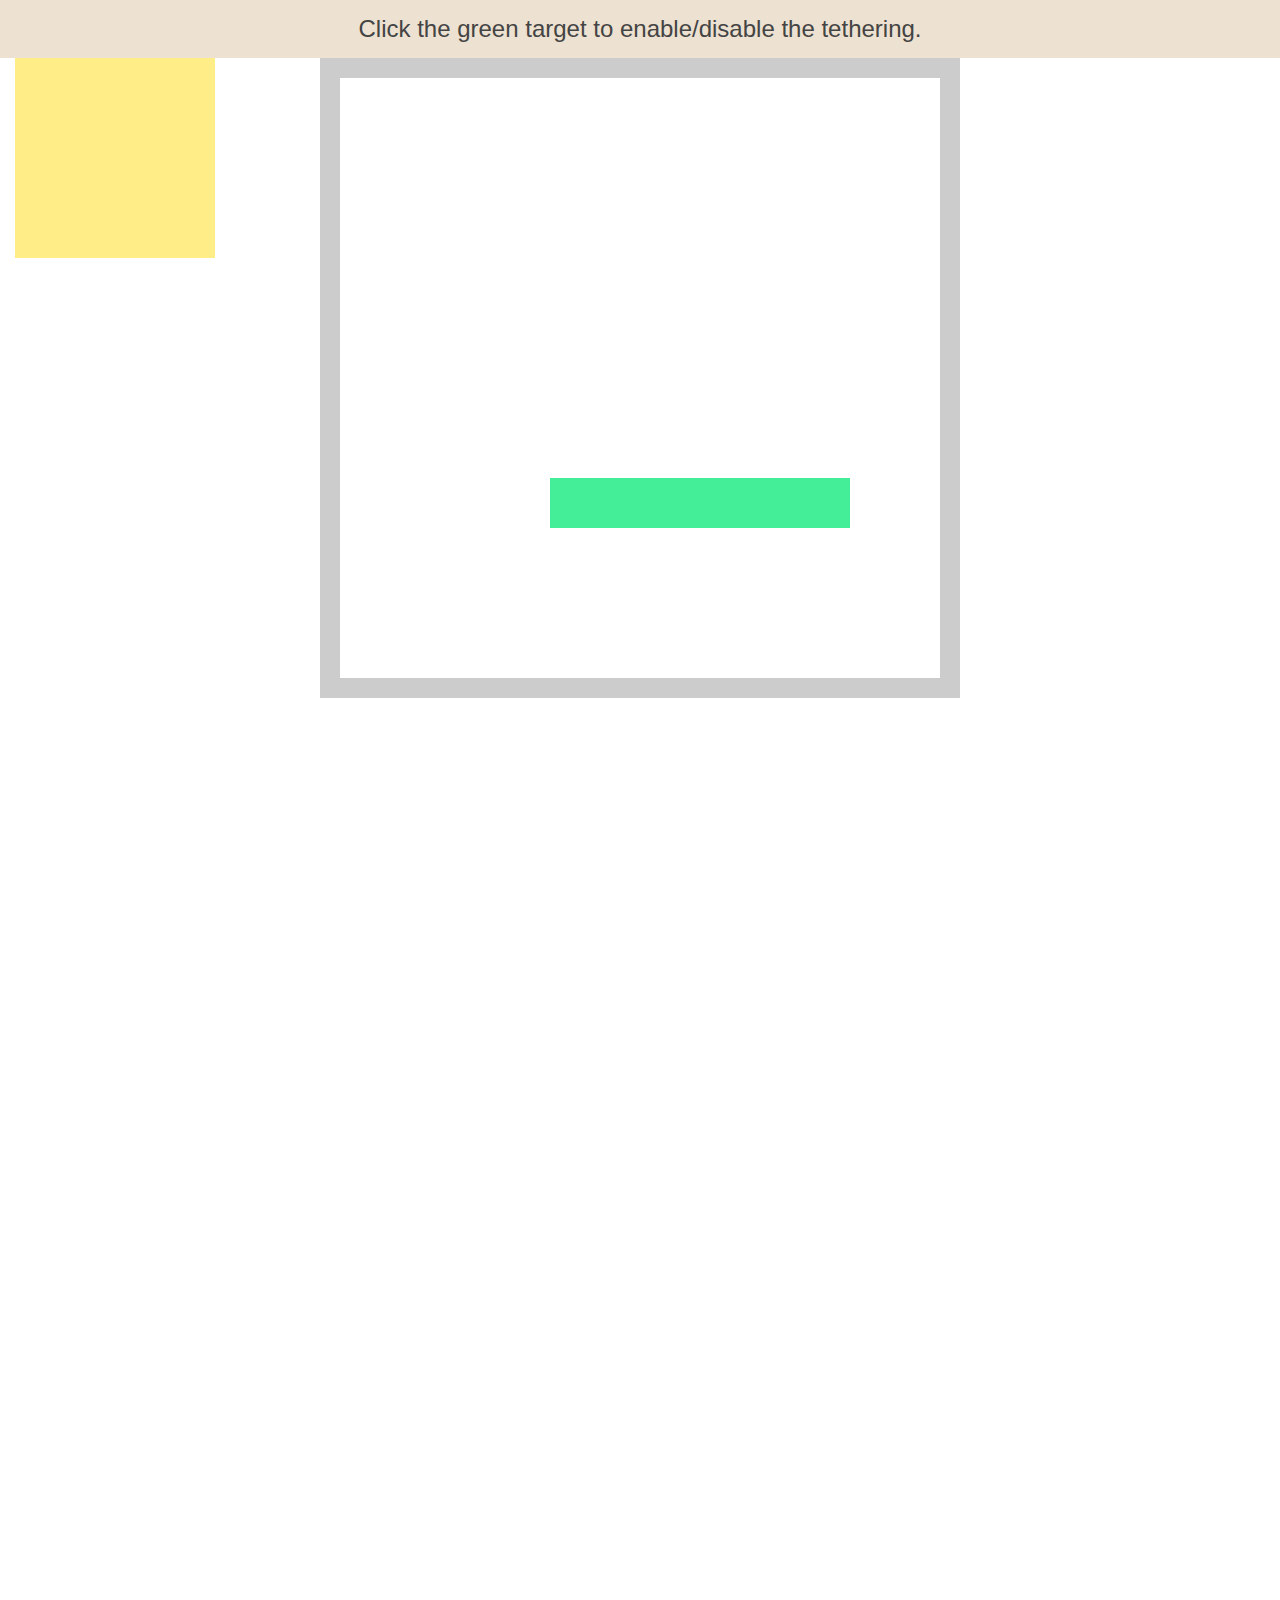
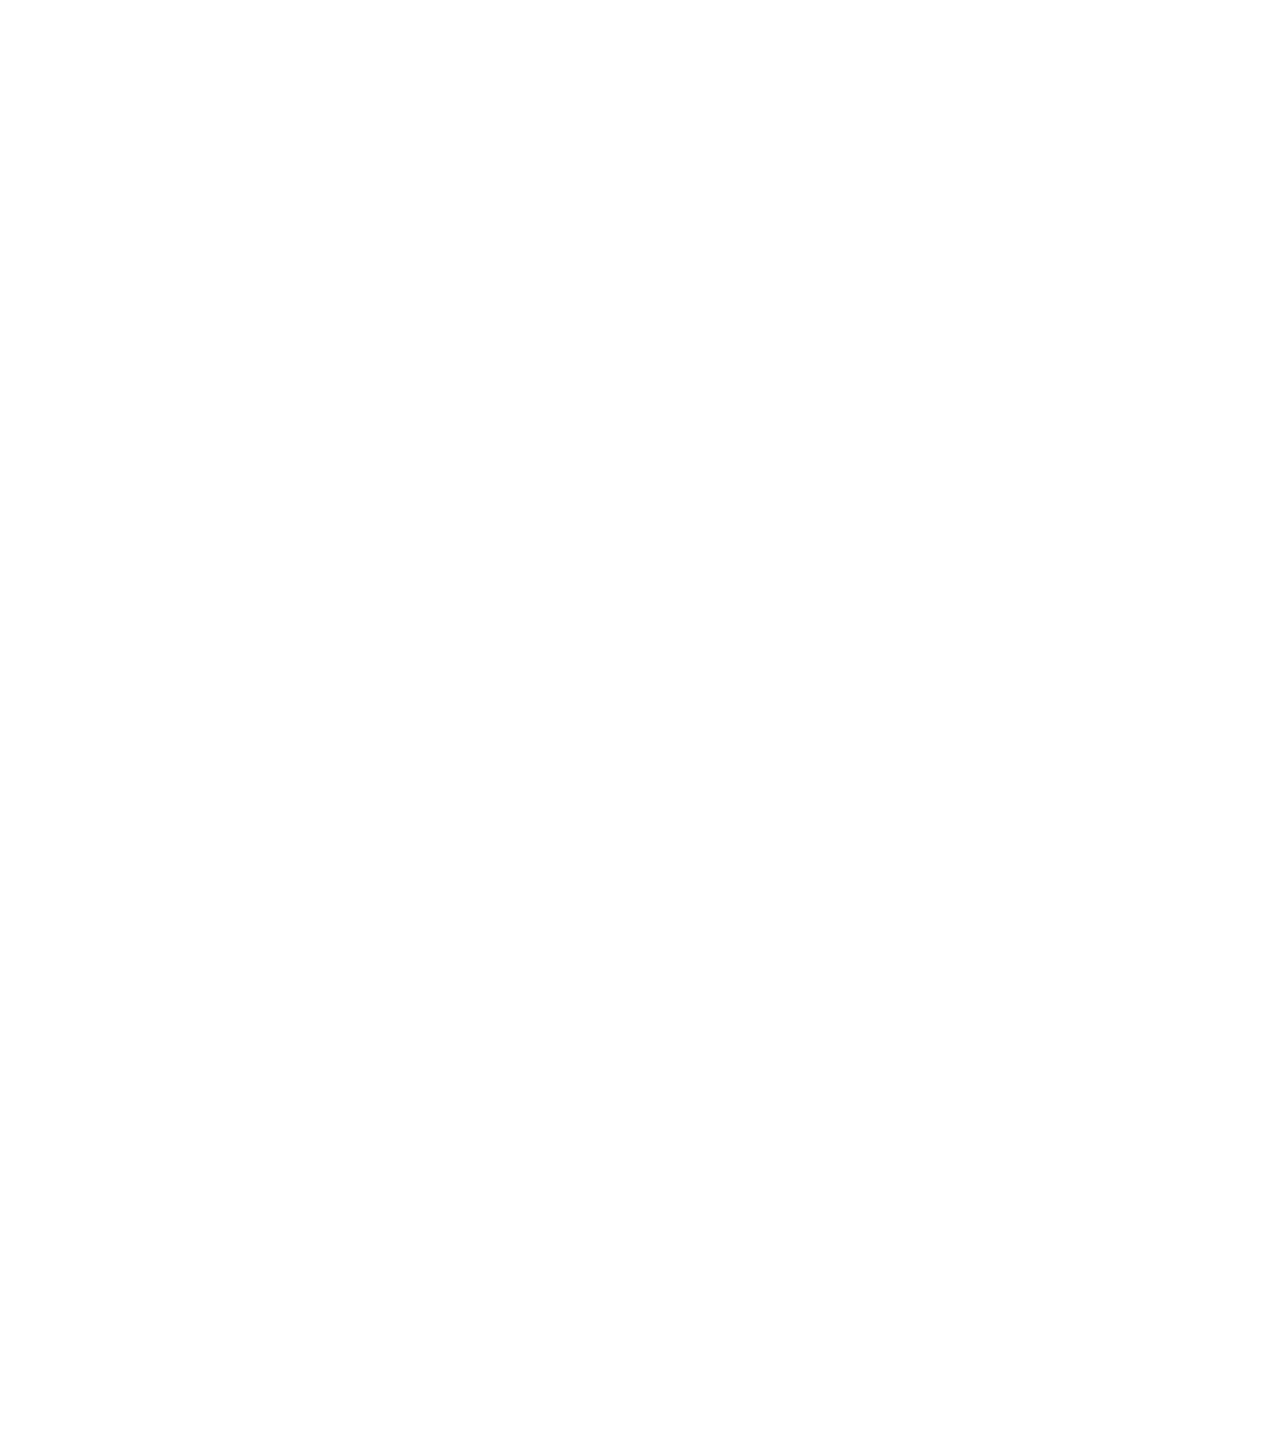
<file: lib/tether/examples/enable-disable/index.html>
<!DOCTYPE html>
<html>
    <head>
        <meta charset="utf-8">
        <meta http-equiv="X-UA-Compatible" content="chrome=1">
        <meta name="viewport" content="width=device-width, initial-scale=1, user-scalable=no">
        <link rel="stylesheet" href="../resources/css/base.css" />
        <link rel="stylesheet" href="../common/css/style.css" />
    </head>
    <body>
        <div class="instructions">Click the green target to enable/disable the tethering.</div>

        <div class="element"></div>
        <div class="container">
            <div class="pad"></div>
            <div class="target"></div>
            <div class="pad"></div>
        </div>

        <script src="//github.hubspot.com/tether/dist/js/tether.js"></script>
        <script>
            var tether = new Tether({
                element: '.element',
                target: '.target',
                attachment: 'top left',
                targetAttachment: 'top right'
            });

            document.querySelector('.target').addEventListener('click', function(){
                if (tether.enabled)
                    tether.disable();
                else
                    tether.enable();
            });
        </script>
    </body>
</html>
</file>
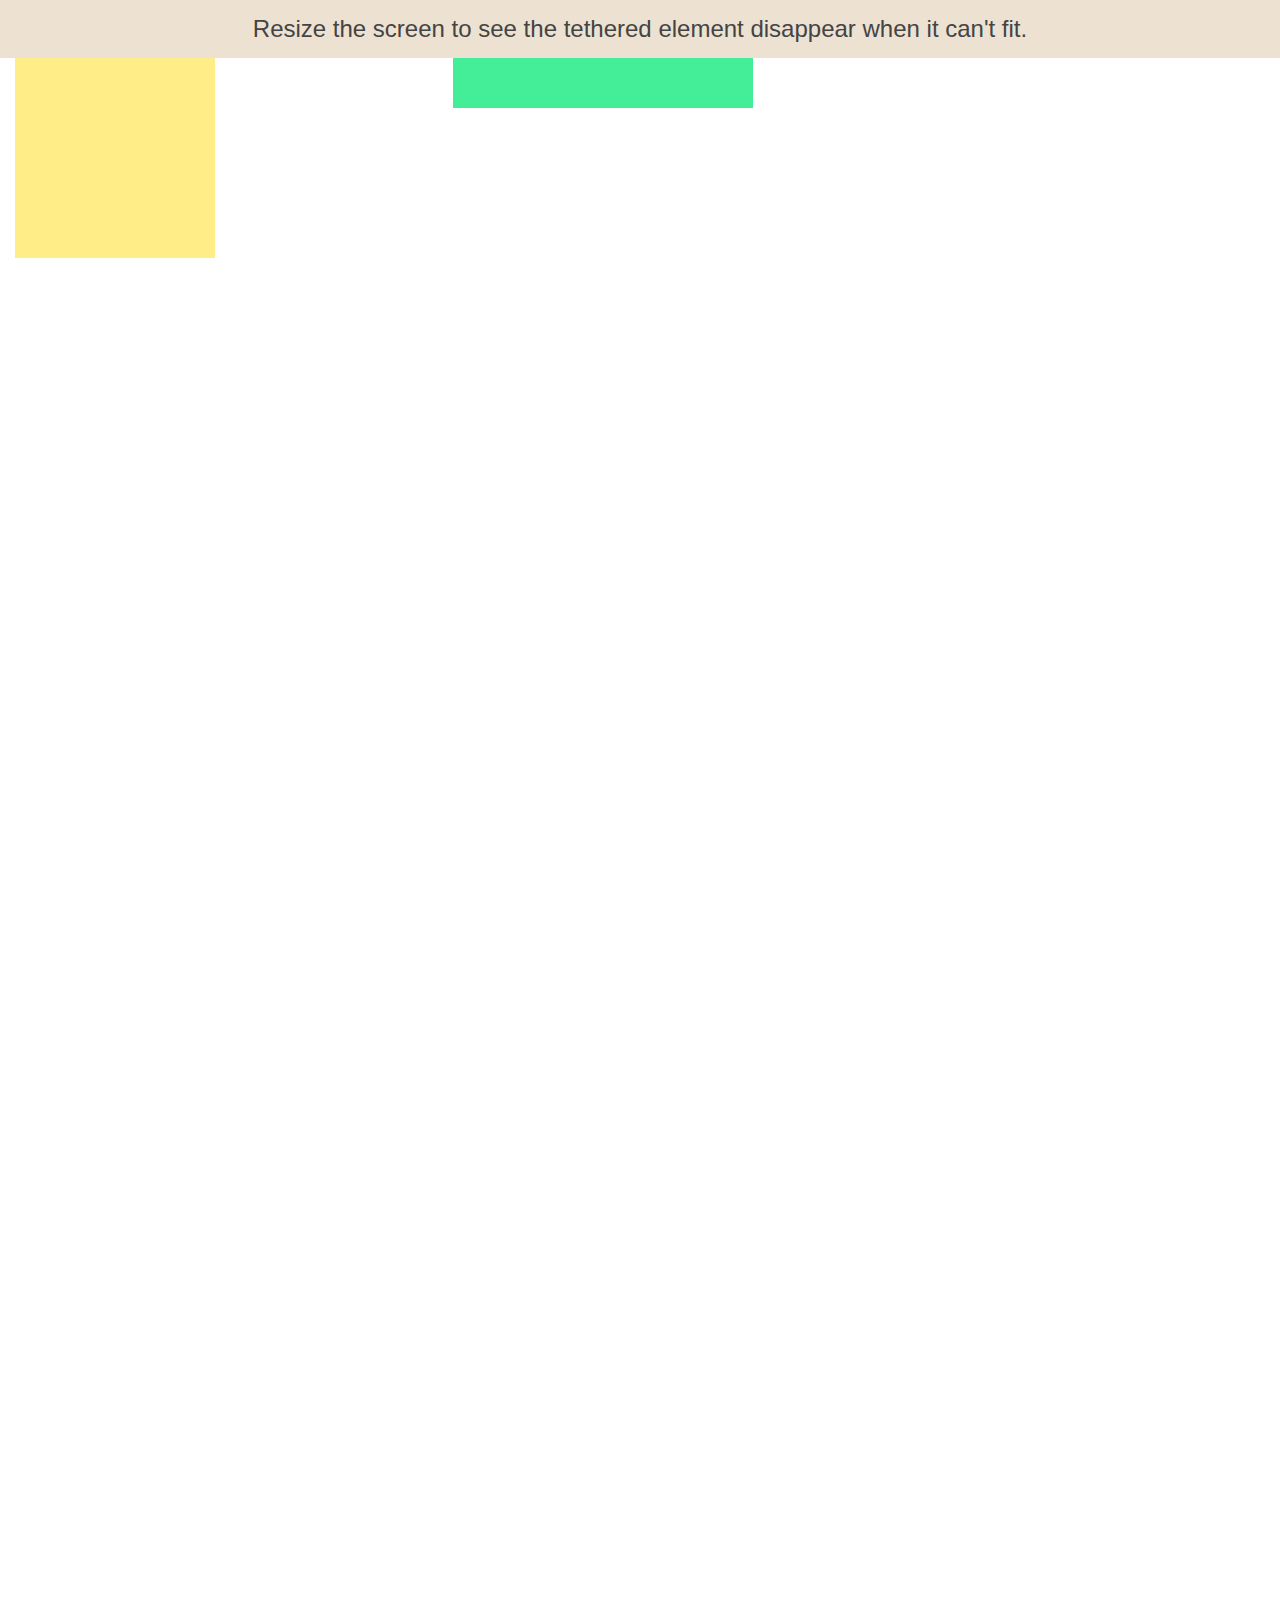
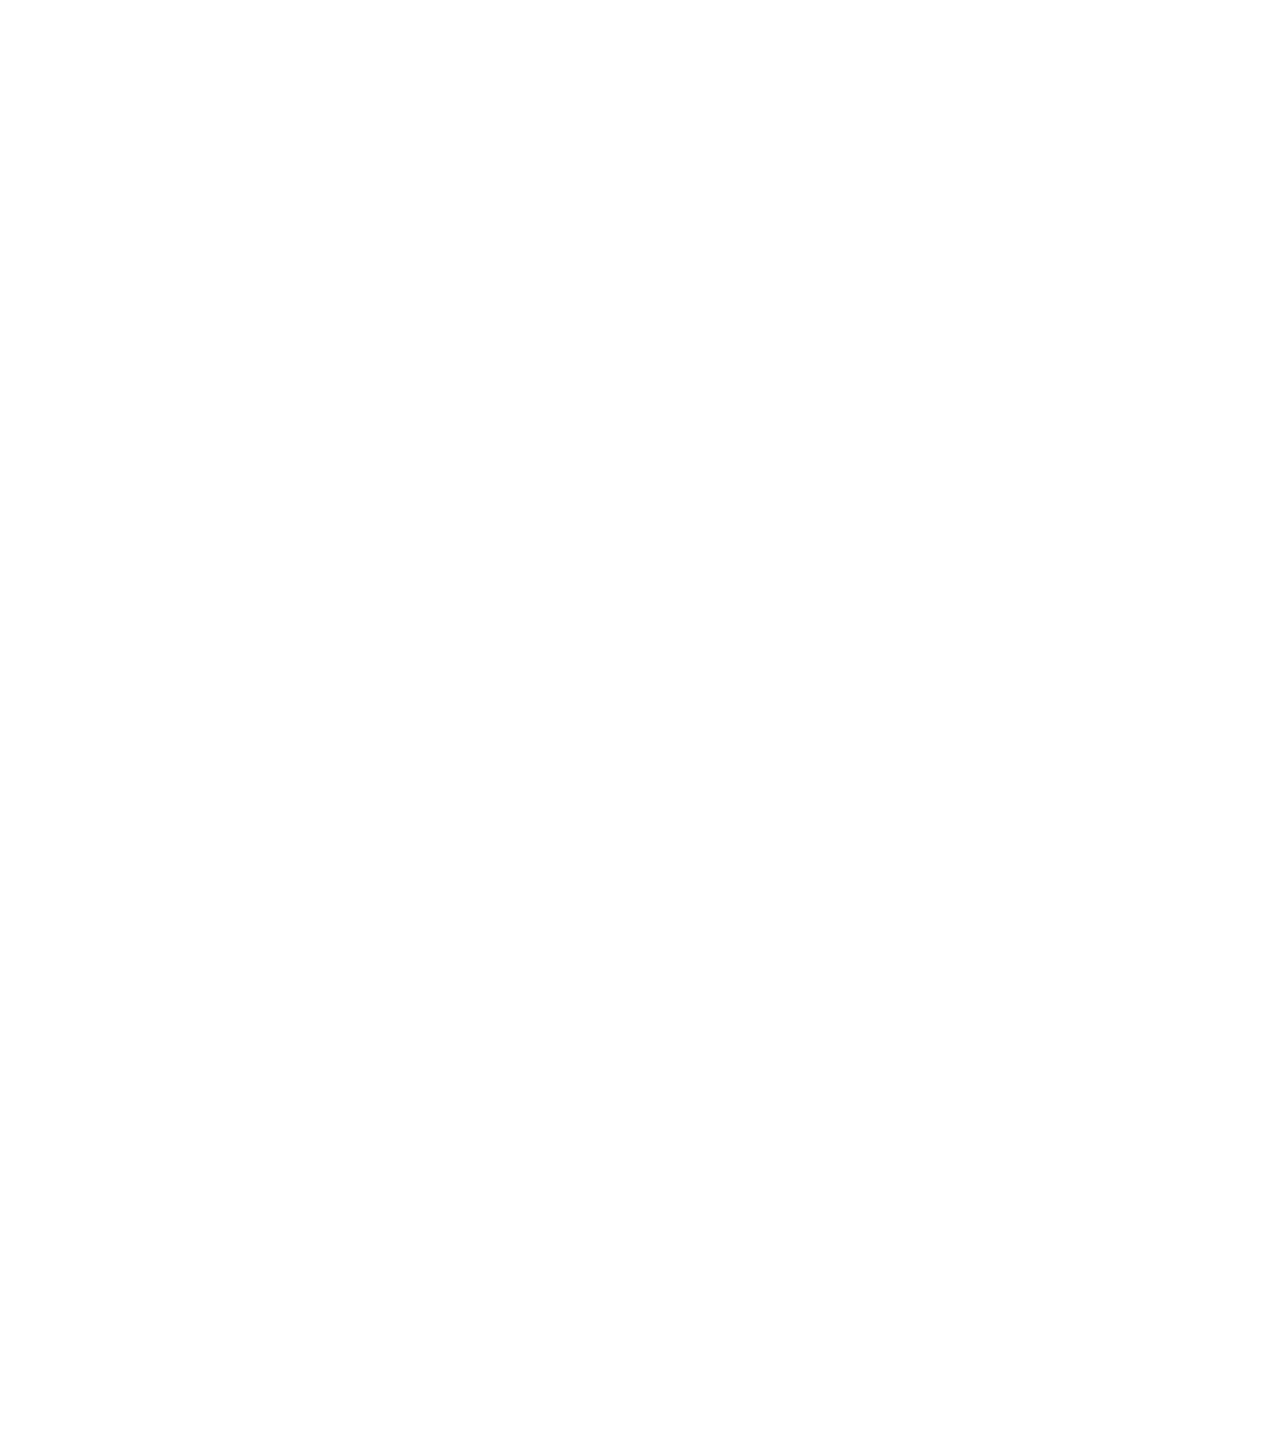
<file: lib/tether/examples/out-of-bounds/index.html>
<!DOCTYPE html>
<html>
    <head>
        <meta charset="utf-8">
        <meta http-equiv="X-UA-Compatible" content="chrome=1">
        <meta name="viewport" content="width=device-width, initial-scale=1, user-scalable=no">
        <link rel="stylesheet" href="../resources/css/base.css" />
        <link rel="stylesheet" href="../common/css/style.css" />
        <style>
            .tether-element.tether-out-of-bounds {
                display: none;
            }
        </style>
    </head>
    <body>
        <div class="instructions">Resize the screen to see the tethered element disappear when it can't fit.</div>

        <div class="element"></div>
        <div class="target"></div>

        <script src="//github.hubspot.com/tether/dist/js/tether.js"></script>
        <script>
            var tether = new Tether({
                element: '.element',
                target: '.target',
                attachment: 'top left',
                targetAttachment: 'top right',
                constraints: [{
                    to: 'window',
                    attachment: 'together'
                }]
            });
            tether.on('update', function(event) {
                console.log(event);
            });
        </script>
    </body>
</html>
</file>
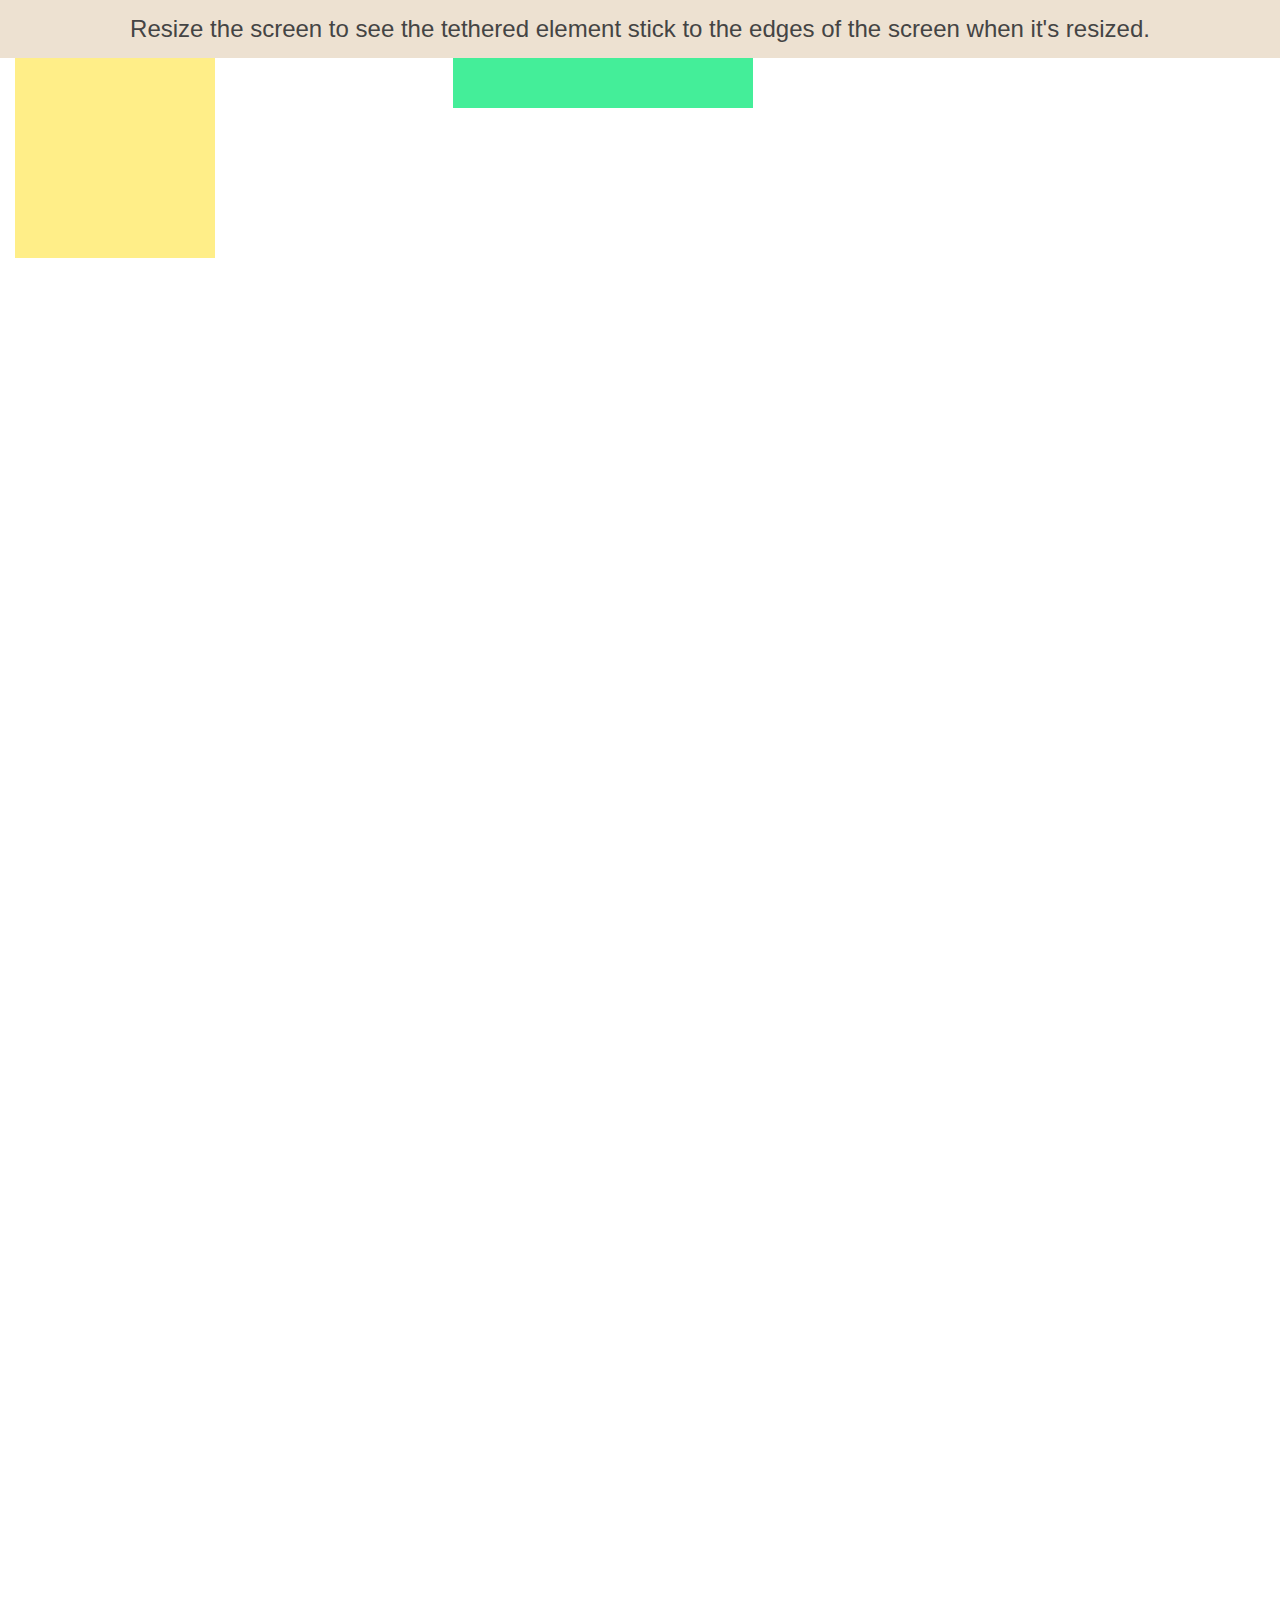
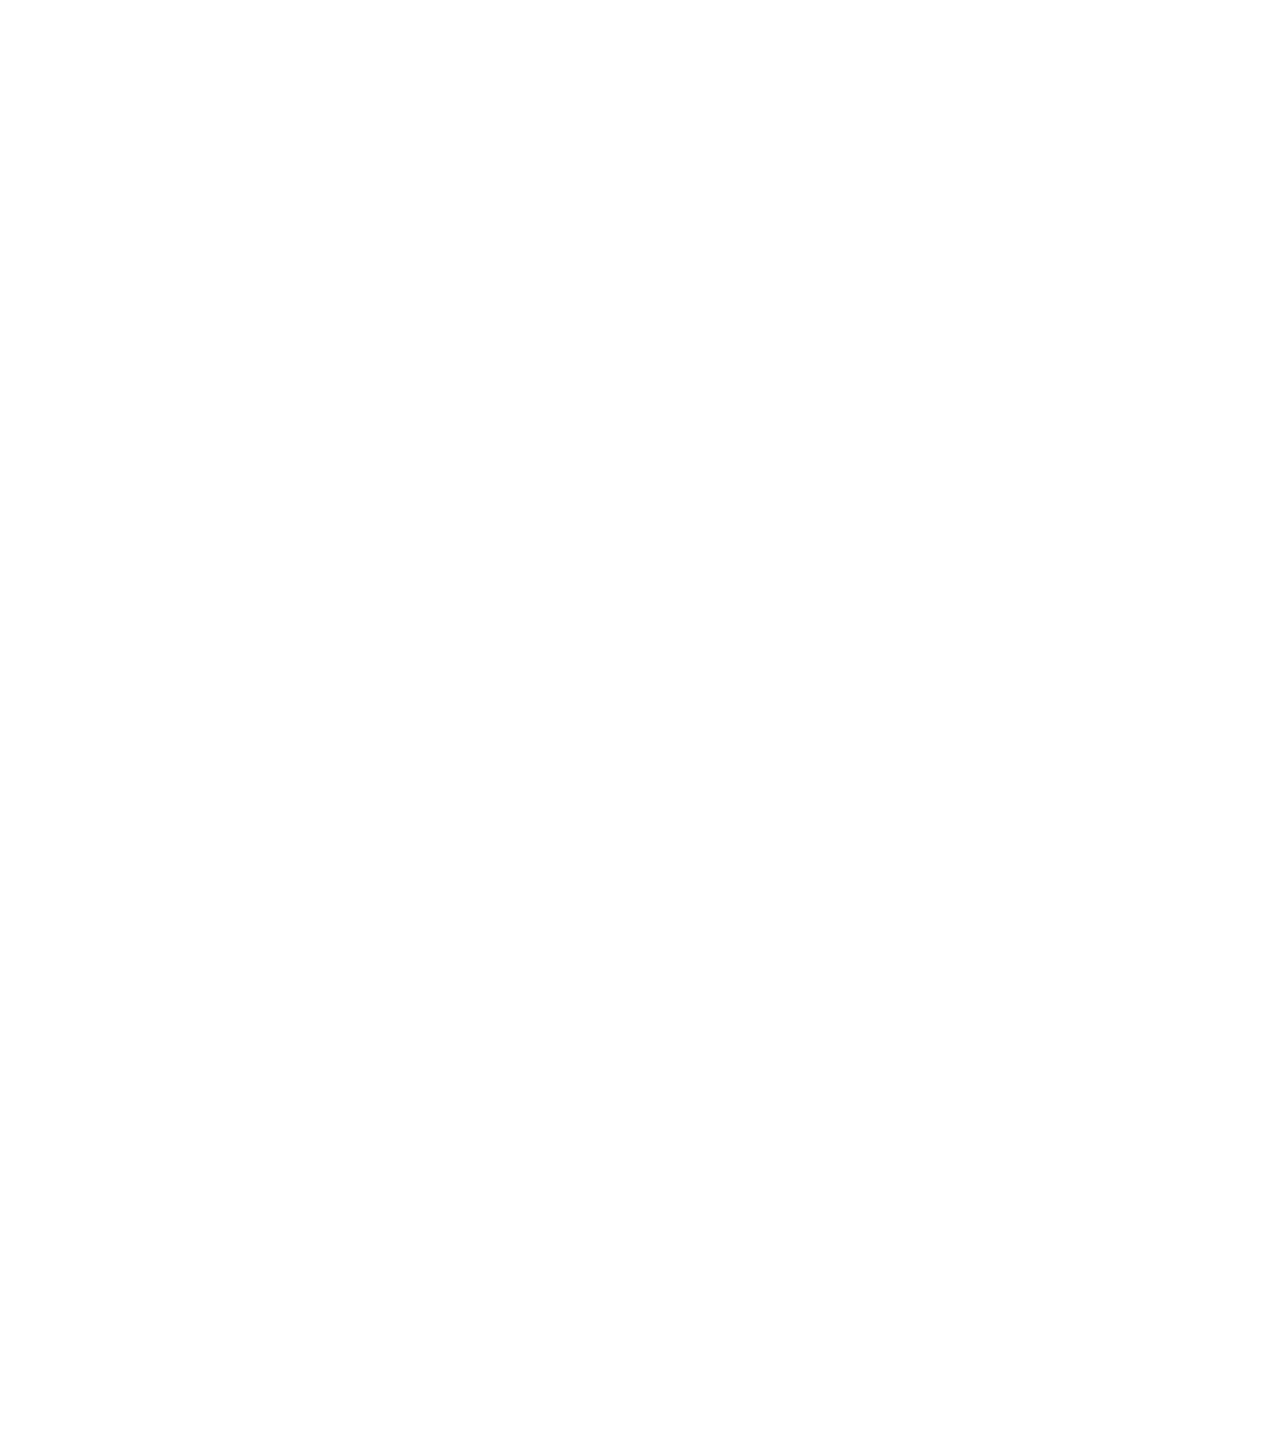
<file: lib/tether/examples/pin/index.html>
<!DOCTYPE html>
<html>
    <head>
        <meta charset="utf-8">
        <meta http-equiv="X-UA-Compatible" content="chrome=1">
        <meta name="viewport" content="width=device-width, initial-scale=1, user-scalable=no">
        <link rel="stylesheet" href="../resources/css/base.css" />
        <link rel="stylesheet" href="../common/css/style.css" />
    </head>
    <body>
        <div class="instructions">Resize the screen to see the tethered element stick to the edges of the screen when it's resized.</div>

        <div class="element"></div>
        <div class="target"></div>

        <script src="//github.hubspot.com/tether/dist/js/tether.js"></script>
        <script>
            new Tether({
                element: '.element',
                target: '.target',
                attachment: 'top left',
                targetAttachment: 'top right',
                constraints: [{
                    to: 'window',
                    pin: true
                }]
            });
        </script>
    </body>
</html>
</file>
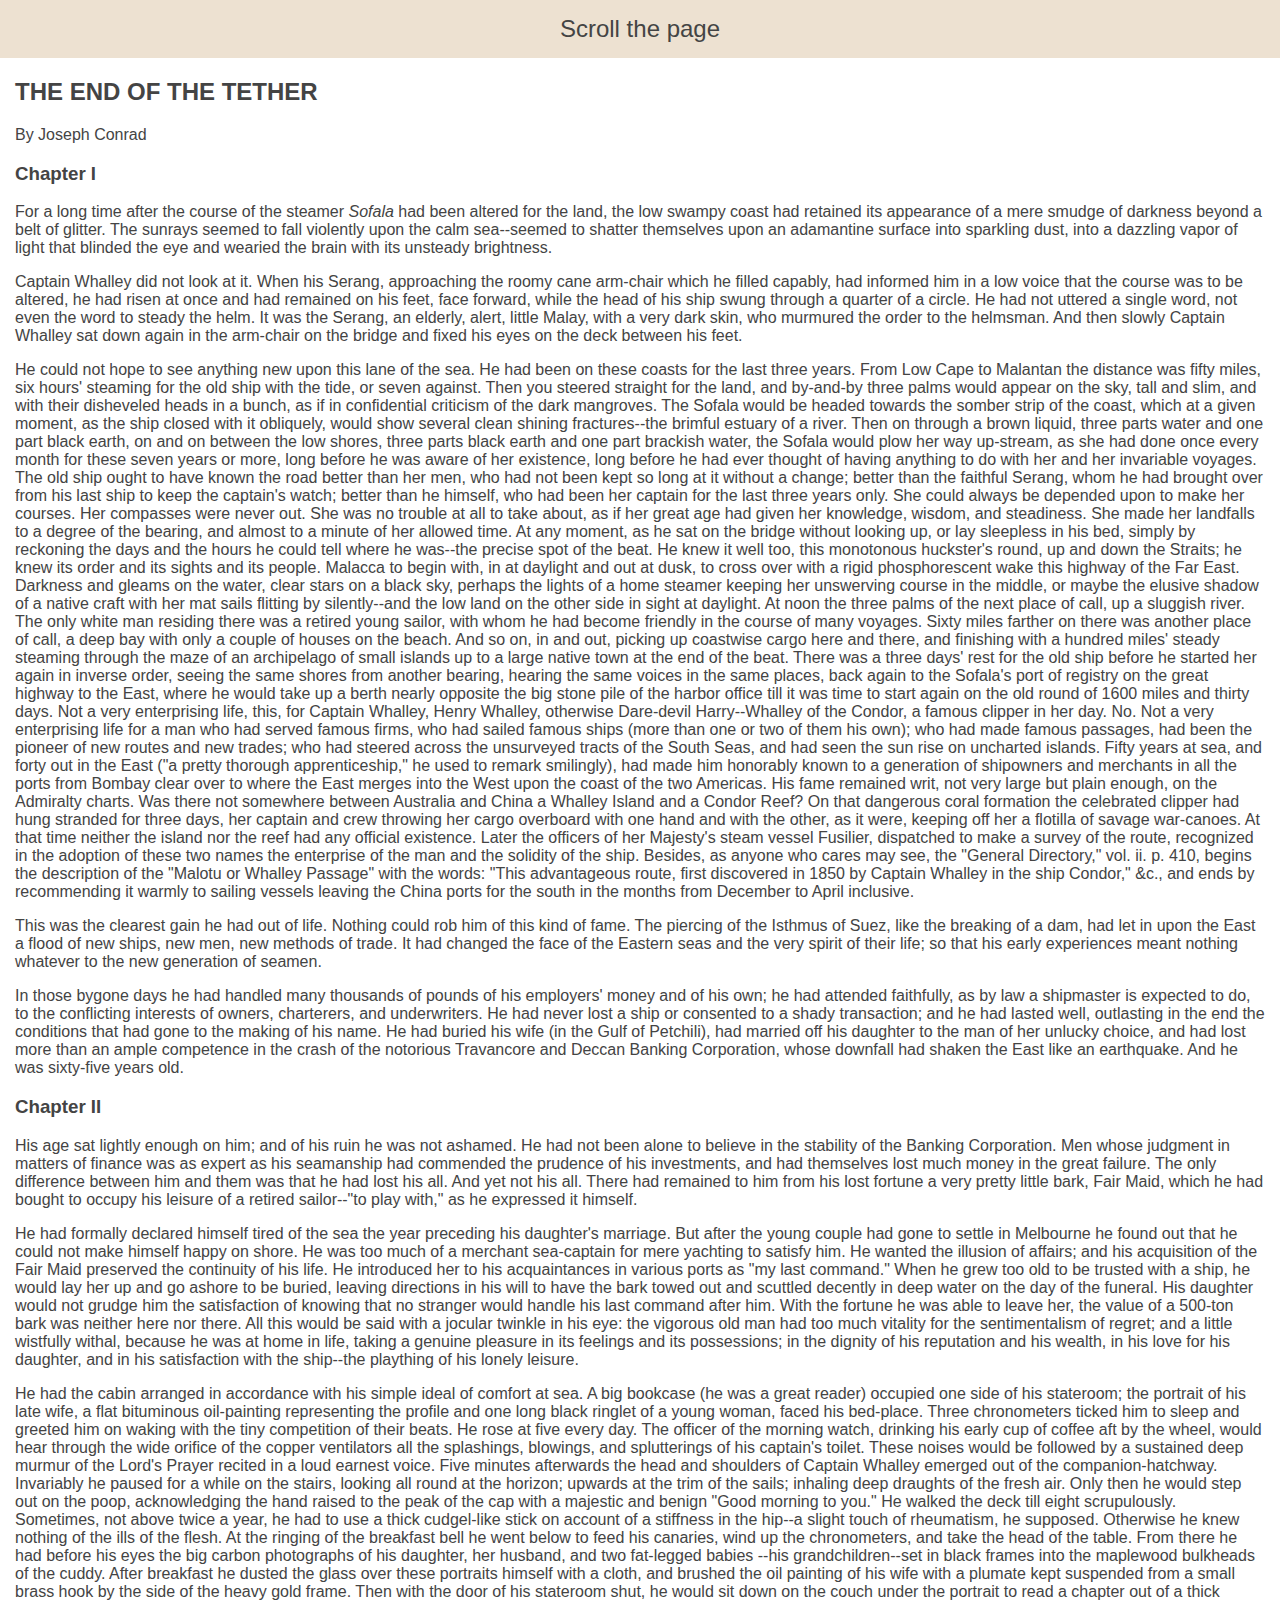
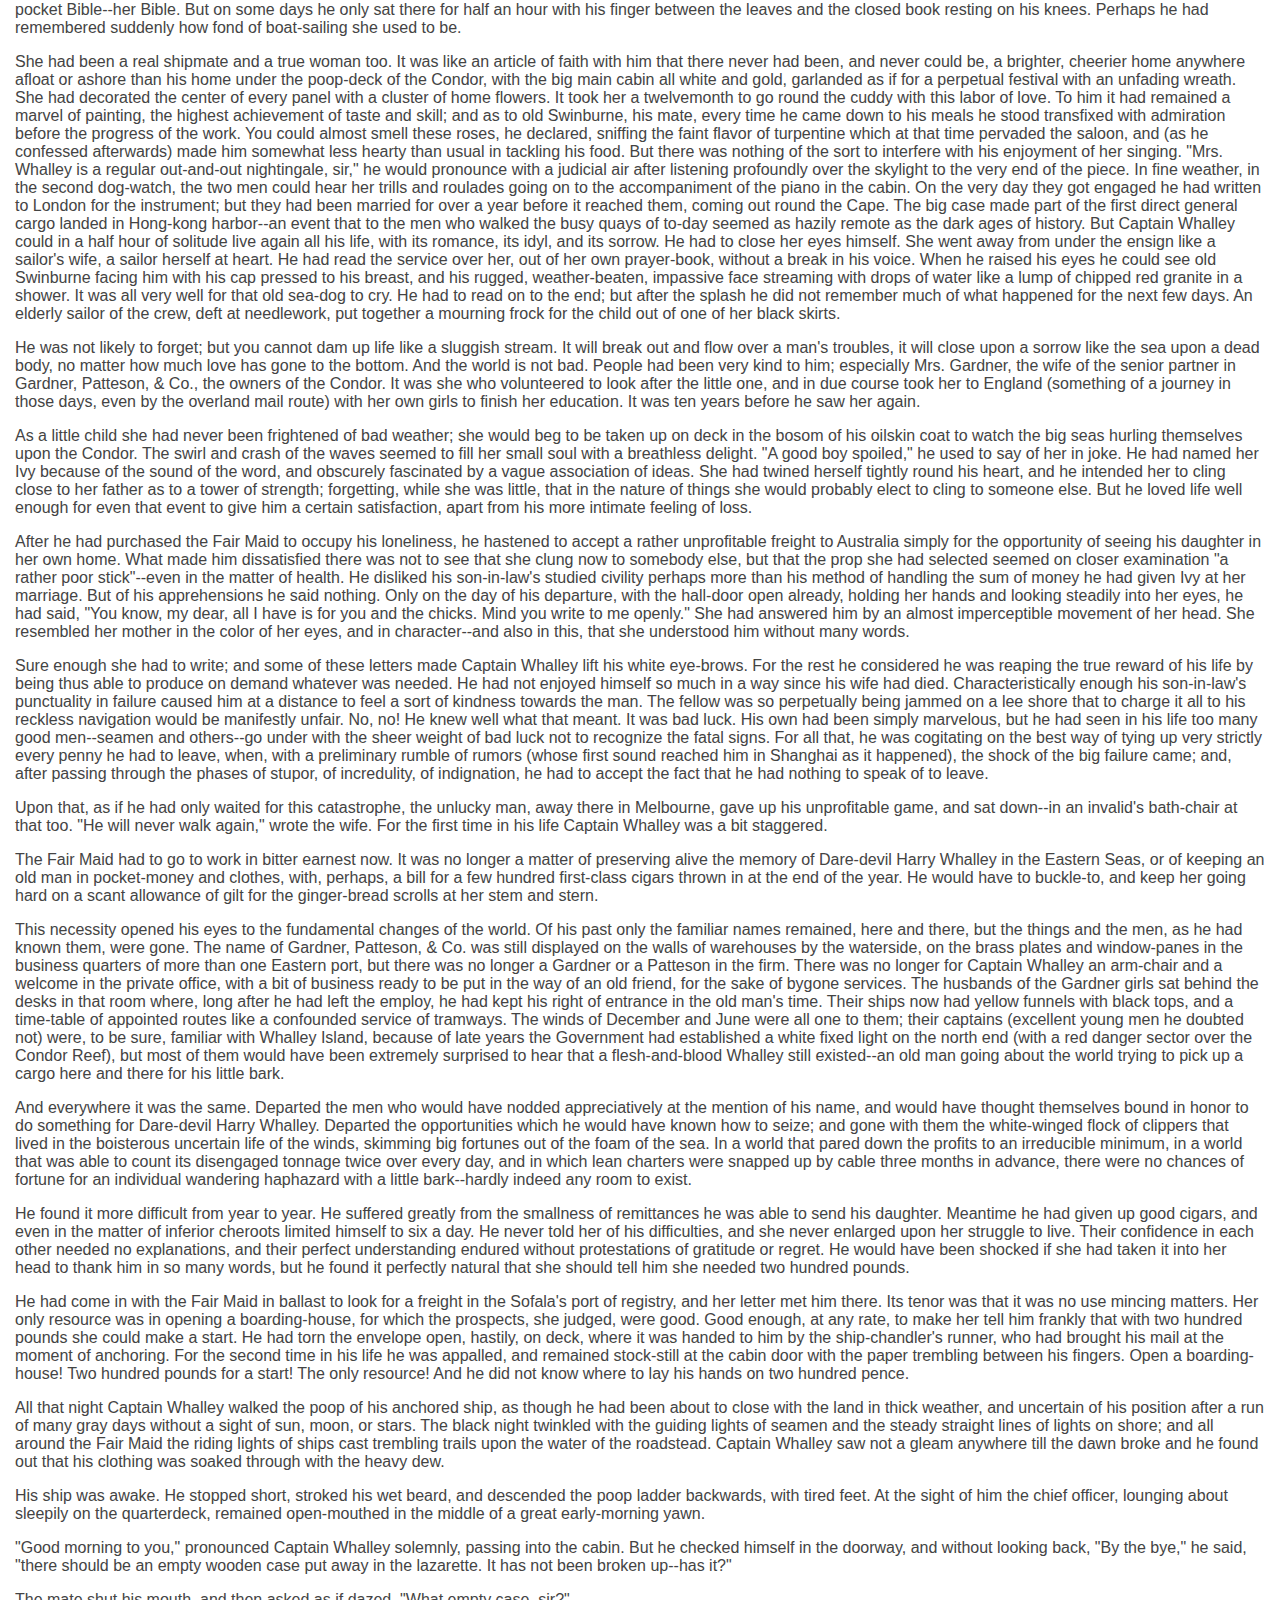
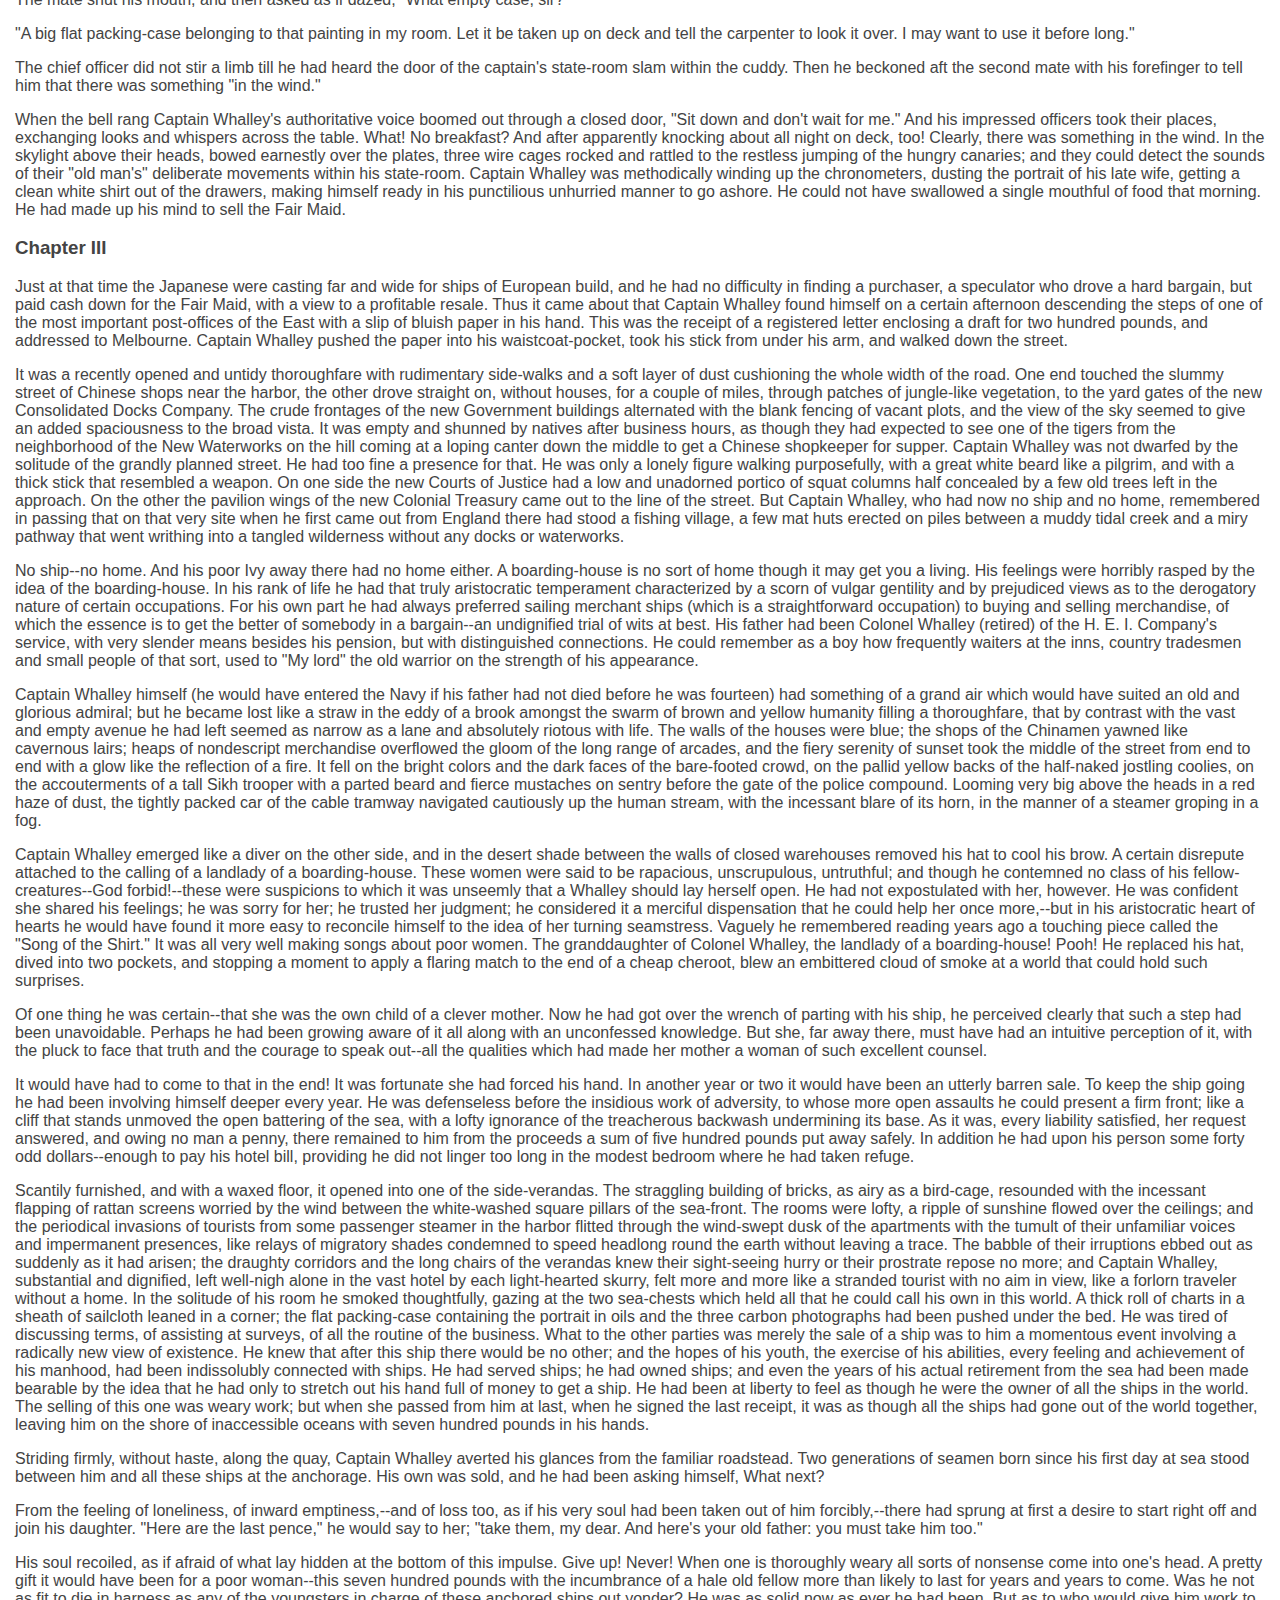
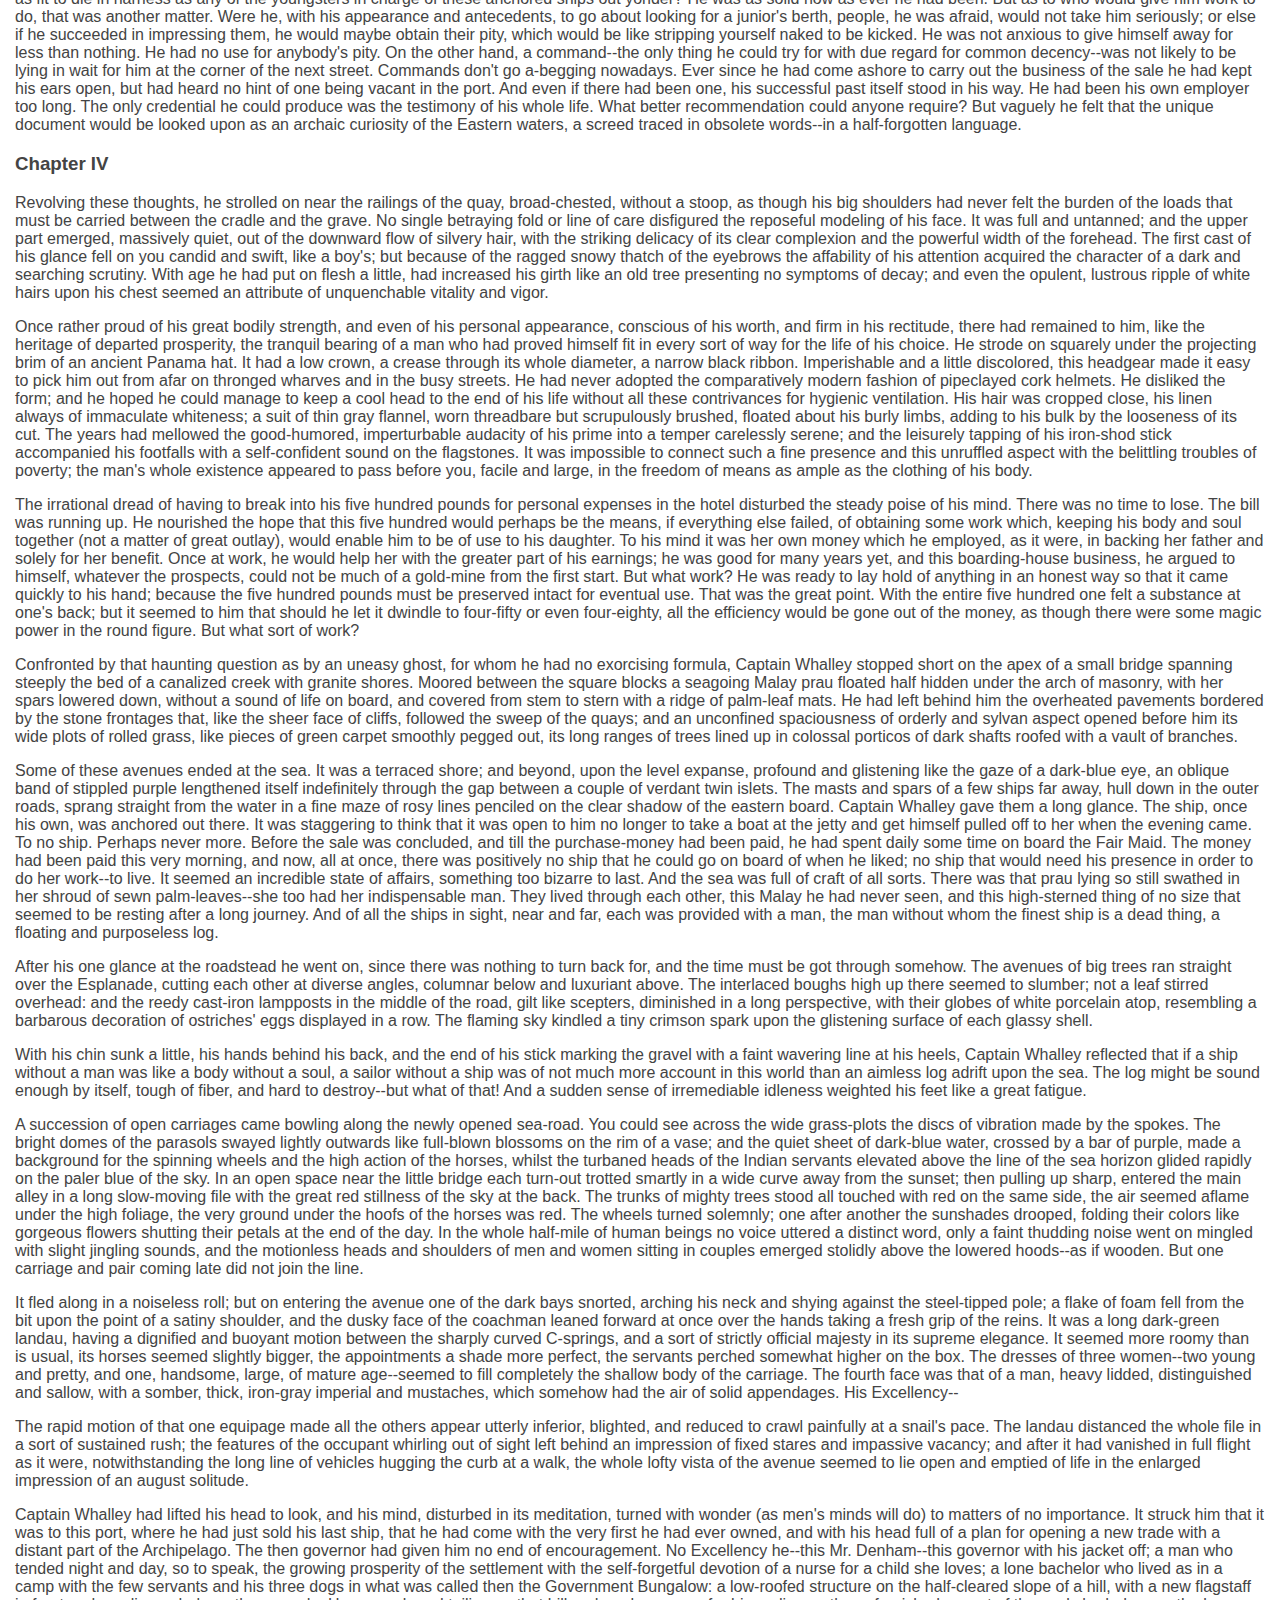
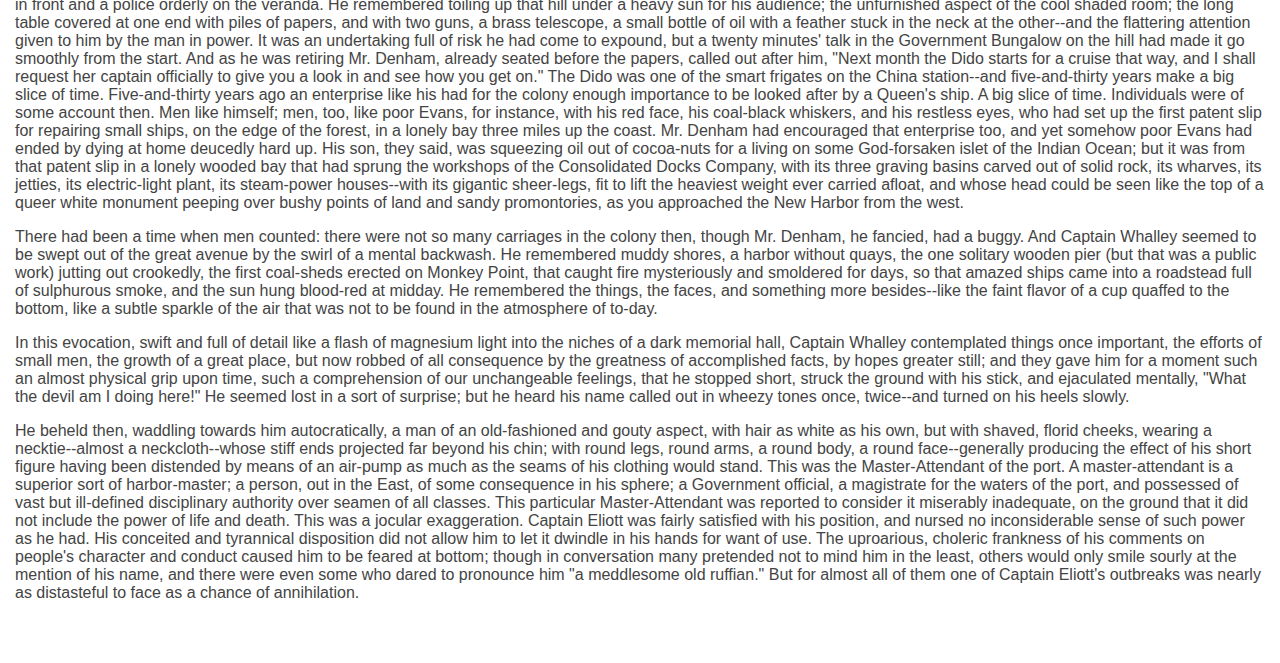
<file: lib/tether/examples/scroll/index.html>
<!DOCTYPE html>
<html>
    <head>
        <link rel="stylesheet" href="../resources/css/base.css" />
        <link rel="stylesheet" href="../common/css/style.css" />
    </head>
    <body>

    <div class="instructions">Scroll the page</div>

    <h2>THE END OF THE TETHER</h2>

    <p>By Joseph Conrad</p>

    <h3>Chapter I</h3>

    <p>For a long time after the course of the steamer <em>Sofala</em> had been
    altered for the land, the low swampy coast had retained its appearance
    of a mere smudge of darkness beyond a belt of glitter. The sunrays
    seemed to fall violently upon the calm sea--seemed to shatter themselves
    upon an adamantine surface into sparkling dust, into a dazzling vapor
    of light that blinded the eye and wearied the brain with its unsteady
    brightness.</p>

    <p>Captain Whalley did not look at it. When his Serang, approaching the
    roomy cane arm-chair which he filled capably, had informed him in a low
    voice that the course was to be altered, he had risen at once and had
    remained on his feet, face forward, while the head of his ship swung
    through a quarter of a circle. He had not uttered a single word, not
    even the word to steady the helm. It was the Serang, an elderly, alert,
    little Malay, with a very dark skin, who murmured the order to the
    helmsman. And then slowly Captain Whalley sat down again in the
    arm-chair on the bridge and fixed his eyes on the deck between his feet.</p>

    <p>He could not hope to see anything new upon this lane of the sea. He had
    been on these coasts for the last three years. From Low Cape to Malantan
    the distance was fifty miles, six hours' steaming for the old ship with
    the tide, or seven against. Then you steered straight for the land, and
    by-and-by three palms would appear on the sky, tall and slim, and with
    their disheveled heads in a bunch, as if in confidential criticism of
    the dark mangroves. The Sofala would be headed towards the somber
    strip of the coast, which at a given moment, as the ship closed with
    it obliquely, would show several clean shining fractures--the brimful
    estuary of a river. Then on through a brown liquid, three parts water
    and one part black earth, on and on between the low shores, three parts
    black earth and one part brackish water, the Sofala would plow her way
    up-stream, as she had done once every month for these seven years or
    more, long before he was aware of her existence, long before he had ever
    thought of having anything to do with her and her invariable voyages.
    The old ship ought to have known the road better than her men, who had
    not been kept so long at it without a change; better than the faithful
    Serang, whom he had brought over from his last ship to keep the
    captain's watch; better than he himself, who had been her captain for
    the last three years only. She could always be depended upon to make her
    courses. Her compasses were never out. She was no trouble at all to
    take about, as if her great age had given her knowledge, wisdom, and
    steadiness. She made her landfalls to a degree of the bearing, and
    almost to a minute of her allowed time. At any moment, as he sat on
    the bridge without looking up, or lay sleepless in his bed, simply by
    reckoning the days and the hours he could tell where he was--the precise
    spot of the beat. He knew it well too, this monotonous huckster's
    round, up and down the Straits; he knew its order and its sights and its
    people. Malacca to begin with, in at daylight and out at dusk, to cross
    over with a rigid phosphorescent wake this highway of the Far East.
    Darkness and gleams on the water, clear stars on a black sky, perhaps
    the lights of a home steamer keeping her unswerving course in the
    middle, or maybe the elusive shadow of a native craft with her mat sails
    flitting by silently--and the low land on the other side in sight
    at daylight. At noon the three palms of the next place of call, up a
    sluggish river. The only white man residing there was a retired young
    sailor, with whom he had become friendly in the course of many voyages.
    Sixty miles farther on there was another place of call, a deep bay with
    only a couple of houses on the beach. And so on, in and out, picking
    up coastwise cargo here and there, and finishing with a hundred miles'
    steady steaming through the maze of an archipelago of small islands up
    to a large native town at the end of the beat. There was a three days'
    rest for the old ship before he started her again in inverse order,
    seeing the same shores from another bearing, hearing the same voices
    in the same places, back again to the Sofala's port of registry on
    the great highway to the East, where he would take up a berth nearly
    opposite the big stone pile of the harbor office till it was time to
    start again on the old round of 1600 miles and thirty days. Not a very
    enterprising life, this, for Captain Whalley, Henry Whalley, otherwise
    Dare-devil Harry--Whalley of the Condor, a famous clipper in her day.
    No. Not a very enterprising life for a man who had served famous firms,
    who had sailed famous ships (more than one or two of them his own); who
    had made famous passages, had been the pioneer of new routes and new
    trades; who had steered across the unsurveyed tracts of the South Seas,
    and had seen the sun rise on uncharted islands. Fifty years at sea, and
    forty out in the East ("a pretty thorough apprenticeship," he used
    to remark smilingly), had made him honorably known to a generation of
    shipowners and merchants in all the ports from Bombay clear over to
    where the East merges into the West upon the coast of the two Americas.
    His fame remained writ, not very large but plain enough, on the
    Admiralty charts. Was there not somewhere between Australia and China a
    Whalley Island and a Condor Reef? On that dangerous coral formation the
    celebrated clipper had hung stranded for three days, her captain and
    crew throwing her cargo overboard with one hand and with the other, as
    it were, keeping off her a flotilla of savage war-canoes. At that time
    neither the island nor the reef had any official existence. Later the
    officers of her Majesty's steam vessel Fusilier, dispatched to make a
    survey of the route, recognized in the adoption of these two names the
    enterprise of the man and the solidity of the ship. Besides, as anyone
    who cares may see, the "General Directory," vol. ii. p. 410, begins the
    description of the "Malotu or Whalley Passage" with the words: "This
    advantageous route, first discovered in 1850 by Captain Whalley in the
    ship Condor," &amp;c., and ends by recommending it warmly to sailing vessels
    leaving the China ports for the south in the months from December to
    April inclusive.</p>

    <p>This was the clearest gain he had out of life. Nothing could rob him
    of this kind of fame. The piercing of the Isthmus of Suez, like the
    breaking of a dam, had let in upon the East a flood of new ships, new
    men, new methods of trade. It had changed the face of the Eastern seas
    and the very spirit of their life; so that his early experiences meant
    nothing whatever to the new generation of seamen.</p>

    <p>In those bygone days he had handled many thousands of pounds of his
    employers' money and of his own; he had attended faithfully, as by law
    a shipmaster is expected to do, to the conflicting interests of owners,
    charterers, and underwriters. He had never lost a ship or consented to
    a shady transaction; and he had lasted well, outlasting in the end the
    conditions that had gone to the making of his name. He had buried his
    wife (in the Gulf of Petchili), had married off his daughter to the man
    of her unlucky choice, and had lost more than an ample competence in the
    crash of the notorious Travancore and Deccan Banking Corporation, whose
    downfall had shaken the East like an earthquake. And he was sixty-five
    years old.</p>

    <h3>Chapter II</h3>

    <p>His age sat lightly enough on him; and of his ruin he was not ashamed.
    He had not been alone to believe in the stability of the Banking
    Corporation. Men whose judgment in matters of finance was as expert as
    his seamanship had commended the prudence of his investments, and had
    themselves lost much money in the great failure. The only difference
    between him and them was that he had lost his all. And yet not his all.
    There had remained to him from his lost fortune a very pretty little
    bark, Fair Maid, which he had bought to occupy his leisure of a retired
    sailor--"to play with," as he expressed it himself.</p>

    <p>He had formally declared himself tired of the sea the year preceding his
    daughter's marriage. But after the young couple had gone to settle in
    Melbourne he found out that he could not make himself happy on shore. He
    was too much of a merchant sea-captain for mere yachting to satisfy him.
    He wanted the illusion of affairs; and his acquisition of the Fair
    Maid preserved the continuity of his life. He introduced her to his
    acquaintances in various ports as "my last command." When he grew too
    old to be trusted with a ship, he would lay her up and go ashore to be
    buried, leaving directions in his will to have the bark towed out and
    scuttled decently in deep water on the day of the funeral. His daughter
    would not grudge him the satisfaction of knowing that no stranger would
    handle his last command after him. With the fortune he was able to leave
    her, the value of a 500-ton bark was neither here nor there. All this
    would be said with a jocular twinkle in his eye: the vigorous old man
    had too much vitality for the sentimentalism of regret; and a little
    wistfully withal, because he was at home in life, taking a genuine
    pleasure in its feelings and its possessions; in the dignity of his
    reputation and his wealth, in his love for his daughter, and in his
    satisfaction with the ship--the plaything of his lonely leisure.</p>

    <p>He had the cabin arranged in accordance with his simple ideal of comfort
    at sea. A big bookcase (he was a great reader) occupied one side of his
    stateroom; the portrait of his late wife, a flat bituminous oil-painting
    representing the profile and one long black ringlet of a young woman,
    faced his bed-place. Three chronometers ticked him to sleep and greeted
    him on waking with the tiny competition of their beats. He rose at five
    every day. The officer of the morning watch, drinking his early cup
    of coffee aft by the wheel, would hear through the wide orifice of the
    copper ventilators all the splashings, blowings, and splutterings of
    his captain's toilet. These noises would be followed by a sustained
    deep murmur of the Lord's Prayer recited in a loud earnest voice. Five
    minutes afterwards the head and shoulders of Captain Whalley emerged
    out of the companion-hatchway. Invariably he paused for a while on the
    stairs, looking all round at the horizon; upwards at the trim of the
    sails; inhaling deep draughts of the fresh air. Only then he would step
    out on the poop, acknowledging the hand raised to the peak of the cap
    with a majestic and benign "Good morning to you." He walked the deck
    till eight scrupulously. Sometimes, not above twice a year, he had to
    use a thick cudgel-like stick on account of a stiffness in the hip--a
    slight touch of rheumatism, he supposed. Otherwise he knew nothing of
    the ills of the flesh. At the ringing of the breakfast bell he went
    below to feed his canaries, wind up the chronometers, and take the
    head of the table. From there he had before his eyes the big carbon
    photographs of his daughter, her husband, and two fat-legged babies
    --his grandchildren--set in black frames into the maplewood bulkheads
    of the cuddy. After breakfast he dusted the glass over these portraits
    himself with a cloth, and brushed the oil painting of his wife with a
    plumate kept suspended from a small brass hook by the side of the heavy
    gold frame. Then with the door of his stateroom shut, he would sit down
    on the couch under the portrait to read a chapter out of a thick pocket
    Bible--her Bible. But on some days he only sat there for half an hour
    with his finger between the leaves and the closed book resting on his
    knees. Perhaps he had remembered suddenly how fond of boat-sailing she
    used to be.</p>

    <p>She had been a real shipmate and a true woman too. It was like an
    article of faith with him that there never had been, and never could be,
    a brighter, cheerier home anywhere afloat or ashore than his home under
    the poop-deck of the Condor, with the big main cabin all white and gold,
    garlanded as if for a perpetual festival with an unfading wreath. She
    had decorated the center of every panel with a cluster of home flowers.
    It took her a twelvemonth to go round the cuddy with this labor of love.
    To him it had remained a marvel of painting, the highest achievement of
    taste and skill; and as to old Swinburne, his mate, every time he
    came down to his meals he stood transfixed with admiration before the
    progress of the work. You could almost smell these roses, he declared,
    sniffing the faint flavor of turpentine which at that time pervaded the
    saloon, and (as he confessed afterwards) made him somewhat less hearty
    than usual in tackling his food. But there was nothing of the sort to
    interfere with his enjoyment of her singing. "Mrs. Whalley is a regular
    out-and-out nightingale, sir," he would pronounce with a judicial air
    after listening profoundly over the skylight to the very end of the
    piece. In fine weather, in the second dog-watch, the two men could hear
    her trills and roulades going on to the accompaniment of the piano in
    the cabin. On the very day they got engaged he had written to London
    for the instrument; but they had been married for over a year before it
    reached them, coming out round the Cape. The big case made part of the
    first direct general cargo landed in Hong-kong harbor--an event that to
    the men who walked the busy quays of to-day seemed as hazily remote as
    the dark ages of history. But Captain Whalley could in a half hour of
    solitude live again all his life, with its romance, its idyl, and its
    sorrow. He had to close her eyes himself. She went away from under the
    ensign like a sailor's wife, a sailor herself at heart. He had read
    the service over her, out of her own prayer-book, without a break in his
    voice. When he raised his eyes he could see old Swinburne facing him
    with his cap pressed to his breast, and his rugged, weather-beaten,
    impassive face streaming with drops of water like a lump of chipped red
    granite in a shower. It was all very well for that old sea-dog to cry.
    He had to read on to the end; but after the splash he did not remember
    much of what happened for the next few days. An elderly sailor of the
    crew, deft at needlework, put together a mourning frock for the child
    out of one of her black skirts.</p>

    <p>He was not likely to forget; but you cannot dam up life like a sluggish
    stream. It will break out and flow over a man's troubles, it will close
    upon a sorrow like the sea upon a dead body, no matter how much love has
    gone to the bottom. And the world is not bad. People had been very
    kind to him; especially Mrs. Gardner, the wife of the senior partner
    in Gardner, Patteson, &amp; Co., the owners of the Condor. It was she who
    volunteered to look after the little one, and in due course took her to
    England (something of a journey in those days, even by the overland
    mail route) with her own girls to finish her education. It was ten years
    before he saw her again.</p>

    <p>As a little child she had never been frightened of bad weather; she
    would beg to be taken up on deck in the bosom of his oilskin coat to
    watch the big seas hurling themselves upon the Condor. The swirl and
    crash of the waves seemed to fill her small soul with a breathless
    delight. "A good boy spoiled," he used to say of her in joke. He had
    named her Ivy because of the sound of the word, and obscurely fascinated
    by a vague association of ideas. She had twined herself tightly round
    his heart, and he intended her to cling close to her father as to a
    tower of strength; forgetting, while she was little, that in the nature
    of things she would probably elect to cling to someone else. But
    he loved life well enough for even that event to give him a certain
    satisfaction, apart from his more intimate feeling of loss.</p>

    <p>After he had purchased the Fair Maid to occupy his loneliness, he
    hastened to accept a rather unprofitable freight to Australia simply for
    the opportunity of seeing his daughter in her own home. What made him
    dissatisfied there was not to see that she clung now to somebody else,
    but that the prop she had selected seemed on closer examination "a
    rather poor stick"--even in the matter of health. He disliked his
    son-in-law's studied civility perhaps more than his method of
    handling the sum of money he had given Ivy at her marriage. But of his
    apprehensions he said nothing. Only on the day of his departure, with
    the hall-door open already, holding her hands and looking steadily into
    her eyes, he had said, "You know, my dear, all I have is for you and the
    chicks. Mind you write to me openly." She had answered him by an almost
    imperceptible movement of her head. She resembled her mother in
    the color of her eyes, and in character--and also in this, that she
    understood him without many words.</p>

    <p>Sure enough she had to write; and some of these letters made Captain
    Whalley lift his white eye-brows. For the rest he considered he was
    reaping the true reward of his life by being thus able to produce on
    demand whatever was needed. He had not enjoyed himself so much in a
    way since his wife had died. Characteristically enough his son-in-law's
    punctuality in failure caused him at a distance to feel a sort of
    kindness towards the man. The fellow was so perpetually being jammed on
    a lee shore that to charge it all to his reckless navigation would be
    manifestly unfair. No, no! He knew well what that meant. It was bad
    luck. His own had been simply marvelous, but he had seen in his life too
    many good men--seamen and others--go under with the sheer weight of bad
    luck not to recognize the fatal signs. For all that, he was cogitating
    on the best way of tying up very strictly every penny he had to leave,
    when, with a preliminary rumble of rumors (whose first sound reached
    him in Shanghai as it happened), the shock of the big failure came;
    and, after passing through the phases of stupor, of incredulity, of
    indignation, he had to accept the fact that he had nothing to speak of
    to leave.</p>

    <p>Upon that, as if he had only waited for this catastrophe, the unlucky
    man, away there in Melbourne, gave up his unprofitable game, and sat
    down--in an invalid's bath-chair at that too. "He will never walk
    again," wrote the wife. For the first time in his life Captain Whalley
    was a bit staggered.</p>

    <p>The Fair Maid had to go to work in bitter earnest now. It was no longer
    a matter of preserving alive the memory of Dare-devil Harry Whalley in
    the Eastern Seas, or of keeping an old man in pocket-money and clothes,
    with, perhaps, a bill for a few hundred first-class cigars thrown in at
    the end of the year. He would have to buckle-to, and keep her going hard
    on a scant allowance of gilt for the ginger-bread scrolls at her stem
    and stern.</p>

    <p>This necessity opened his eyes to the fundamental changes of the world.
    Of his past only the familiar names remained, here and there, but
    the things and the men, as he had known them, were gone. The name of
    Gardner, Patteson, &amp; Co. was still displayed on the walls of warehouses
    by the waterside, on the brass plates and window-panes in the business
    quarters of more than one Eastern port, but there was no longer a
    Gardner or a Patteson in the firm. There was no longer for Captain
    Whalley an arm-chair and a welcome in the private office, with a bit of
    business ready to be put in the way of an old friend, for the sake of
    bygone services. The husbands of the Gardner girls sat behind the desks
    in that room where, long after he had left the employ, he had kept his
    right of entrance in the old man's time. Their ships now had yellow
    funnels with black tops, and a time-table of appointed routes like a
    confounded service of tramways. The winds of December and June were all
    one to them; their captains (excellent young men he doubted not) were,
    to be sure, familiar with Whalley Island, because of late years the
    Government had established a white fixed light on the north end (with
    a red danger sector over the Condor Reef), but most of them would have
    been extremely surprised to hear that a flesh-and-blood Whalley still
    existed--an old man going about the world trying to pick up a cargo here
    and there for his little bark.</p>

    <p>And everywhere it was the same. Departed the men who would have nodded
    appreciatively at the mention of his name, and would have thought
    themselves bound in honor to do something for Dare-devil Harry Whalley.
    Departed the opportunities which he would have known how to seize; and
    gone with them the white-winged flock of clippers that lived in the
    boisterous uncertain life of the winds, skimming big fortunes out of
    the foam of the sea. In a world that pared down the profits to an
    irreducible minimum, in a world that was able to count its disengaged
    tonnage twice over every day, and in which lean charters were snapped up
    by cable three months in advance, there were no chances of fortune for
    an individual wandering haphazard with a little bark--hardly indeed any
    room to exist.</p>

    <p>He found it more difficult from year to year. He suffered greatly from
    the smallness of remittances he was able to send his daughter. Meantime
    he had given up good cigars, and even in the matter of inferior cheroots
    limited himself to six a day. He never told her of his difficulties, and
    she never enlarged upon her struggle to live. Their confidence in each
    other needed no explanations, and their perfect understanding endured
    without protestations of gratitude or regret. He would have been shocked
    if she had taken it into her head to thank him in so many words, but
    he found it perfectly natural that she should tell him she needed two
    hundred pounds.</p>

    <p>He had come in with the Fair Maid in ballast to look for a freight in
    the Sofala's port of registry, and her letter met him there. Its tenor
    was that it was no use mincing matters. Her only resource was in opening
    a boarding-house, for which the prospects, she judged, were good. Good
    enough, at any rate, to make her tell him frankly that with two hundred
    pounds she could make a start. He had torn the envelope open, hastily,
    on deck, where it was handed to him by the ship-chandler's runner, who
    had brought his mail at the moment of anchoring. For the second time
    in his life he was appalled, and remained stock-still at the cabin door
    with the paper trembling between his fingers. Open a boarding-house! Two
    hundred pounds for a start! The only resource! And he did not know where
    to lay his hands on two hundred pence.</p>

    <p>All that night Captain Whalley walked the poop of his anchored ship, as
    though he had been about to close with the land in thick weather, and
    uncertain of his position after a run of many gray days without a sight
    of sun, moon, or stars. The black night twinkled with the guiding lights
    of seamen and the steady straight lines of lights on shore; and all
    around the Fair Maid the riding lights of ships cast trembling trails
    upon the water of the roadstead. Captain Whalley saw not a gleam
    anywhere till the dawn broke and he found out that his clothing was
    soaked through with the heavy dew.</p>

    <p>His ship was awake. He stopped short, stroked his wet beard, and
    descended the poop ladder backwards, with tired feet. At the sight
    of him the chief officer, lounging about sleepily on the quarterdeck,
    remained open-mouthed in the middle of a great early-morning yawn.</p>

    <p>"Good morning to you," pronounced Captain Whalley solemnly, passing into
    the cabin. But he checked himself in the doorway, and without looking
    back, "By the bye," he said, "there should be an empty wooden case put
    away in the lazarette. It has not been broken up--has it?"</p>

    <p>The mate shut his mouth, and then asked as if dazed, "What empty case,
    sir?"</p>

    <p>"A big flat packing-case belonging to that painting in my room. Let it
    be taken up on deck and tell the carpenter to look it over. I may want
    to use it before long."</p>

    <p>The chief officer did not stir a limb till he had heard the door of the
    captain's state-room slam within the cuddy. Then he beckoned aft the
    second mate with his forefinger to tell him that there was something "in
    the wind."</p>

    <p>When the bell rang Captain Whalley's authoritative voice boomed out
    through a closed door, "Sit down and don't wait for me." And his
    impressed officers took their places, exchanging looks and whispers
    across the table. What! No breakfast? And after apparently knocking
    about all night on deck, too! Clearly, there was something in the wind.
    In the skylight above their heads, bowed earnestly over the plates,
    three wire cages rocked and rattled to the restless jumping of the
    hungry canaries; and they could detect the sounds of their "old
    man's" deliberate movements within his state-room. Captain Whalley was
    methodically winding up the chronometers, dusting the portrait of
    his late wife, getting a clean white shirt out of the drawers, making
    himself ready in his punctilious unhurried manner to go ashore. He could
    not have swallowed a single mouthful of food that morning. He had made
    up his mind to sell the Fair Maid.</p>

    <h3>Chapter III</h3>

    <p>Just at that time the Japanese were casting far and wide for ships
    of European build, and he had no difficulty in finding a purchaser, a
    speculator who drove a hard bargain, but paid cash down for the Fair
    Maid, with a view to a profitable resale. Thus it came about that
    Captain Whalley found himself on a certain afternoon descending the
    steps of one of the most important post-offices of the East with a slip
    of bluish paper in his hand. This was the receipt of a registered letter
    enclosing a draft for two hundred pounds, and addressed to Melbourne.
    Captain Whalley pushed the paper into his waistcoat-pocket, took his
    stick from under his arm, and walked down the street.</p>

    <p>It was a recently opened and untidy thoroughfare with rudimentary
    side-walks and a soft layer of dust cushioning the whole width of
    the road. One end touched the slummy street of Chinese shops near the
    harbor, the other drove straight on, without houses, for a couple of
    miles, through patches of jungle-like vegetation, to the yard gates
    of the new Consolidated Docks Company. The crude frontages of the new
    Government buildings alternated with the blank fencing of vacant plots,
    and the view of the sky seemed to give an added spaciousness to the
    broad vista. It was empty and shunned by natives after business
    hours, as though they had expected to see one of the tigers from the
    neighborhood of the New Waterworks on the hill coming at a loping canter
    down the middle to get a Chinese shopkeeper for supper. Captain Whalley
    was not dwarfed by the solitude of the grandly planned street. He
    had too fine a presence for that. He was only a lonely figure walking
    purposefully, with a great white beard like a pilgrim, and with a thick
    stick that resembled a weapon. On one side the new Courts of Justice had
    a low and unadorned portico of squat columns half concealed by a few old
    trees left in the approach. On the other the pavilion wings of the
    new Colonial Treasury came out to the line of the street. But Captain
    Whalley, who had now no ship and no home, remembered in passing that
    on that very site when he first came out from England there had stood a
    fishing village, a few mat huts erected on piles between a muddy tidal
    creek and a miry pathway that went writhing into a tangled wilderness
    without any docks or waterworks.</p>

    <p>No ship--no home. And his poor Ivy away there had no home either. A
    boarding-house is no sort of home though it may get you a living. His
    feelings were horribly rasped by the idea of the boarding-house. In his
    rank of life he had that truly aristocratic temperament characterized by
    a scorn of vulgar gentility and by prejudiced views as to the derogatory
    nature of certain occupations. For his own part he had always preferred
    sailing merchant ships (which is a straightforward occupation) to buying
    and selling merchandise, of which the essence is to get the better of
    somebody in a bargain--an undignified trial of wits at best. His father
    had been Colonel Whalley (retired) of the H. E. I. Company's service,
    with very slender means besides his pension, but with distinguished
    connections. He could remember as a boy how frequently waiters at the
    inns, country tradesmen and small people of that sort, used to "My lord"
    the old warrior on the strength of his appearance.</p>

    <p>Captain Whalley himself (he would have entered the Navy if his father
    had not died before he was fourteen) had something of a grand air which
    would have suited an old and glorious admiral; but he became lost like
    a straw in the eddy of a brook amongst the swarm of brown and yellow
    humanity filling a thoroughfare, that by contrast with the vast and
    empty avenue he had left seemed as narrow as a lane and absolutely
    riotous with life. The walls of the houses were blue; the shops of the
    Chinamen yawned like cavernous lairs; heaps of nondescript merchandise
    overflowed the gloom of the long range of arcades, and the fiery
    serenity of sunset took the middle of the street from end to end with a
    glow like the reflection of a fire. It fell on the bright colors and the
    dark faces of the bare-footed crowd, on the pallid yellow backs of the
    half-naked jostling coolies, on the accouterments of a tall Sikh trooper
    with a parted beard and fierce mustaches on sentry before the gate of
    the police compound. Looming very big above the heads in a red haze of
    dust, the tightly packed car of the cable tramway navigated cautiously
    up the human stream, with the incessant blare of its horn, in the manner
    of a steamer groping in a fog.</p>

    <p>Captain Whalley emerged like a diver on the other side, and in the
    desert shade between the walls of closed warehouses removed his hat to
    cool his brow. A certain disrepute attached to the calling of a
    landlady of a boarding-house. These women were said to be rapacious,
    unscrupulous, untruthful; and though he contemned no class of his
    fellow-creatures--God forbid!--these were suspicions to which it was
    unseemly that a Whalley should lay herself open. He had not expostulated
    with her, however. He was confident she shared his feelings; he was
    sorry for her; he trusted her judgment; he considered it a merciful
    dispensation that he could help her once more,--but in his aristocratic
    heart of hearts he would have found it more easy to reconcile himself to
    the idea of her turning seamstress. Vaguely he remembered reading years
    ago a touching piece called the "Song of the Shirt." It was all very
    well making songs about poor women. The granddaughter of Colonel
    Whalley, the landlady of a boarding-house! Pooh! He replaced his hat,
    dived into two pockets, and stopping a moment to apply a flaring match
    to the end of a cheap cheroot, blew an embittered cloud of smoke at a
    world that could hold such surprises.</p>

    <p>Of one thing he was certain--that she was the own child of a clever
    mother. Now he had got over the wrench of parting with his ship, he
    perceived clearly that such a step had been unavoidable. Perhaps he had
    been growing aware of it all along with an unconfessed knowledge. But
    she, far away there, must have had an intuitive perception of it, with
    the pluck to face that truth and the courage to speak out--all the
    qualities which had made her mother a woman of such excellent counsel.</p>

    <p>It would have had to come to that in the end! It was fortunate she had
    forced his hand. In another year or two it would have been an utterly
    barren sale. To keep the ship going he had been involving himself deeper
    every year. He was defenseless before the insidious work of adversity,
    to whose more open assaults he could present a firm front; like a
    cliff that stands unmoved the open battering of the sea, with a lofty
    ignorance of the treacherous backwash undermining its base. As it was,
    every liability satisfied, her request answered, and owing no man a
    penny, there remained to him from the proceeds a sum of five hundred
    pounds put away safely. In addition he had upon his person some forty
    odd dollars--enough to pay his hotel bill, providing he did not linger
    too long in the modest bedroom where he had taken refuge.</p>

    <p>Scantily furnished, and with a waxed floor, it opened into one of
    the side-verandas. The straggling building of bricks, as airy as a
    bird-cage, resounded with the incessant flapping of rattan screens
    worried by the wind between the white-washed square pillars of the
    sea-front. The rooms were lofty, a ripple of sunshine flowed over the
    ceilings; and the periodical invasions of tourists from some passenger
    steamer in the harbor flitted through the wind-swept dusk of the
    apartments with the tumult of their unfamiliar voices and impermanent
    presences, like relays of migratory shades condemned to speed headlong
    round the earth without leaving a trace. The babble of their irruptions
    ebbed out as suddenly as it had arisen; the draughty corridors and
    the long chairs of the verandas knew their sight-seeing hurry or
    their prostrate repose no more; and Captain Whalley, substantial and
    dignified, left well-nigh alone in the vast hotel by each light-hearted
    skurry, felt more and more like a stranded tourist with no aim in view,
    like a forlorn traveler without a home. In the solitude of his room he
    smoked thoughtfully, gazing at the two sea-chests which held all that he
    could call his own in this world. A thick roll of charts in a sheath
    of sailcloth leaned in a corner; the flat packing-case containing the
    portrait in oils and the three carbon photographs had been pushed under
    the bed. He was tired of discussing terms, of assisting at surveys, of
    all the routine of the business. What to the other parties was merely
    the sale of a ship was to him a momentous event involving a radically
    new view of existence. He knew that after this ship there would be no
    other; and the hopes of his youth, the exercise of his abilities, every
    feeling and achievement of his manhood, had been indissolubly connected
    with ships. He had served ships; he had owned ships; and even the years
    of his actual retirement from the sea had been made bearable by the idea
    that he had only to stretch out his hand full of money to get a ship. He
    had been at liberty to feel as though he were the owner of all the
    ships in the world. The selling of this one was weary work; but when
    she passed from him at last, when he signed the last receipt, it was as
    though all the ships had gone out of the world together, leaving him on
    the shore of inaccessible oceans with seven hundred pounds in his hands.</p>

    <p>Striding firmly, without haste, along the quay, Captain Whalley averted
    his glances from the familiar roadstead. Two generations of seamen born
    since his first day at sea stood between him and all these ships at the
    anchorage. His own was sold, and he had been asking himself, What next?</p>

    <p>From the feeling of loneliness, of inward emptiness,--and of loss
    too, as if his very soul had been taken out of him forcibly,--there had
    sprung at first a desire to start right off and join his daughter.
    "Here are the last pence," he would say to her; "take them, my dear. And
    here's your old father: you must take him too."</p>

    <p>His soul recoiled, as if afraid of what lay hidden at the bottom of
    this impulse. Give up! Never! When one is thoroughly weary all sorts of
    nonsense come into one's head. A pretty gift it would have been for a
    poor woman--this seven hundred pounds with the incumbrance of a hale old
    fellow more than likely to last for years and years to come. Was he not
    as fit to die in harness as any of the youngsters in charge of these
    anchored ships out yonder? He was as solid now as ever he had been. But
    as to who would give him work to do, that was another matter. Were he,
    with his appearance and antecedents, to go about looking for a junior's
    berth, people, he was afraid, would not take him seriously; or else if
    he succeeded in impressing them, he would maybe obtain their pity, which
    would be like stripping yourself naked to be kicked. He was not anxious
    to give himself away for less than nothing. He had no use for anybody's
    pity. On the other hand, a command--the only thing he could try for with
    due regard for common decency--was not likely to be lying in wait
    for him at the corner of the next street. Commands don't go a-begging
    nowadays. Ever since he had come ashore to carry out the business of
    the sale he had kept his ears open, but had heard no hint of one being
    vacant in the port. And even if there had been one, his successful past
    itself stood in his way. He had been his own employer too long. The only
    credential he could produce was the testimony of his whole life. What
    better recommendation could anyone require? But vaguely he felt that
    the unique document would be looked upon as an archaic curiosity of the
    Eastern waters, a screed traced in obsolete words--in a half-forgotten
    language.</p>

    <h3>Chapter IV</h3>

    <p>Revolving these thoughts, he strolled on near the railings of the quay,
    broad-chested, without a stoop, as though his big shoulders had never
    felt the burden of the loads that must be carried between the cradle
    and the grave. No single betraying fold or line of care disfigured the
    reposeful modeling of his face. It was full and untanned; and the upper
    part emerged, massively quiet, out of the downward flow of silvery hair,
    with the striking delicacy of its clear complexion and the powerful
    width of the forehead. The first cast of his glance fell on you candid
    and swift, like a boy's; but because of the ragged snowy thatch of the
    eyebrows the affability of his attention acquired the character of a
    dark and searching scrutiny. With age he had put on flesh a little, had
    increased his girth like an old tree presenting no symptoms of decay;
    and even the opulent, lustrous ripple of white hairs upon his chest
    seemed an attribute of unquenchable vitality and vigor.</p>

    <p>Once rather proud of his great bodily strength, and even of his personal
    appearance, conscious of his worth, and firm in his rectitude, there had
    remained to him, like the heritage of departed prosperity, the tranquil
    bearing of a man who had proved himself fit in every sort of way for the
    life of his choice. He strode on squarely under the projecting brim of
    an ancient Panama hat. It had a low crown, a crease through its whole
    diameter, a narrow black ribbon. Imperishable and a little discolored,
    this headgear made it easy to pick him out from afar on thronged wharves
    and in the busy streets. He had never adopted the comparatively modern
    fashion of pipeclayed cork helmets. He disliked the form; and he hoped
    he could manage to keep a cool head to the end of his life without all
    these contrivances for hygienic ventilation. His hair was cropped close,
    his linen always of immaculate whiteness; a suit of thin gray flannel,
    worn threadbare but scrupulously brushed, floated about his burly limbs,
    adding to his bulk by the looseness of its cut. The years had mellowed
    the good-humored, imperturbable audacity of his prime into a temper
    carelessly serene; and the leisurely tapping of his iron-shod stick
    accompanied his footfalls with a self-confident sound on the flagstones.
    It was impossible to connect such a fine presence and this unruffled
    aspect with the belittling troubles of poverty; the man's whole
    existence appeared to pass before you, facile and large, in the freedom
    of means as ample as the clothing of his body.</p>

    <p>The irrational dread of having to break into his five hundred pounds for
    personal expenses in the hotel disturbed the steady poise of his mind.
    There was no time to lose. The bill was running up. He nourished the
    hope that this five hundred would perhaps be the means, if everything
    else failed, of obtaining some work which, keeping his body and soul
    together (not a matter of great outlay), would enable him to be of use
    to his daughter. To his mind it was her own money which he employed, as
    it were, in backing her father and solely for her benefit. Once at work,
    he would help her with the greater part of his earnings; he was good for
    many years yet, and this boarding-house business, he argued to himself,
    whatever the prospects, could not be much of a gold-mine from the first
    start. But what work? He was ready to lay hold of anything in an honest
    way so that it came quickly to his hand; because the five hundred pounds
    must be preserved intact for eventual use. That was the great point.
    With the entire five hundred one felt a substance at one's back; but
    it seemed to him that should he let it dwindle to four-fifty or even
    four-eighty, all the efficiency would be gone out of the money, as though
    there were some magic power in the round figure. But what sort of work?</p>

    <p>Confronted by that haunting question as by an uneasy ghost, for whom he
    had no exorcising formula, Captain Whalley stopped short on the apex
    of a small bridge spanning steeply the bed of a canalized creek with
    granite shores. Moored between the square blocks a seagoing Malay prau
    floated half hidden under the arch of masonry, with her spars lowered
    down, without a sound of life on board, and covered from stem to stern
    with a ridge of palm-leaf mats. He had left behind him the overheated
    pavements bordered by the stone frontages that, like the sheer face of
    cliffs, followed the sweep of the quays; and an unconfined spaciousness
    of orderly and sylvan aspect opened before him its wide plots of rolled
    grass, like pieces of green carpet smoothly pegged out, its long ranges
    of trees lined up in colossal porticos of dark shafts roofed with a
    vault of branches.</p>

    <p>Some of these avenues ended at the sea. It was a terraced shore; and
    beyond, upon the level expanse, profound and glistening like the gaze
    of a dark-blue eye, an oblique band of stippled purple lengthened itself
    indefinitely through the gap between a couple of verdant twin islets.
    The masts and spars of a few ships far away, hull down in the outer
    roads, sprang straight from the water in a fine maze of rosy lines
    penciled on the clear shadow of the eastern board. Captain Whalley gave
    them a long glance. The ship, once his own, was anchored out there. It
    was staggering to think that it was open to him no longer to take a boat
    at the jetty and get himself pulled off to her when the evening came. To
    no ship. Perhaps never more. Before the sale was concluded, and till the
    purchase-money had been paid, he had spent daily some time on board the
    Fair Maid. The money had been paid this very morning, and now, all at
    once, there was positively no ship that he could go on board of when he
    liked; no ship that would need his presence in order to do her work--to
    live. It seemed an incredible state of affairs, something too bizarre
    to last. And the sea was full of craft of all sorts. There was that prau
    lying so still swathed in her shroud of sewn palm-leaves--she too had
    her indispensable man. They lived through each other, this Malay he had
    never seen, and this high-sterned thing of no size that seemed to be
    resting after a long journey. And of all the ships in sight, near and
    far, each was provided with a man, the man without whom the finest ship
    is a dead thing, a floating and purposeless log.</p>

    <p>After his one glance at the roadstead he went on, since there was
    nothing to turn back for, and the time must be got through somehow. The
    avenues of big trees ran straight over the Esplanade, cutting each other
    at diverse angles, columnar below and luxuriant above. The interlaced
    boughs high up there seemed to slumber; not a leaf stirred overhead:
    and the reedy cast-iron lampposts in the middle of the road, gilt like
    scepters, diminished in a long perspective, with their globes of white
    porcelain atop, resembling a barbarous decoration of ostriches' eggs
    displayed in a row. The flaming sky kindled a tiny crimson spark upon
    the glistening surface of each glassy shell.</p>

    <p>With his chin sunk a little, his hands behind his back, and the end of
    his stick marking the gravel with a faint wavering line at his heels,
    Captain Whalley reflected that if a ship without a man was like a body
    without a soul, a sailor without a ship was of not much more account
    in this world than an aimless log adrift upon the sea. The log might be
    sound enough by itself, tough of fiber, and hard to destroy--but what of
    that! And a sudden sense of irremediable idleness weighted his feet like
    a great fatigue.</p>

    <p>A succession of open carriages came bowling along the newly opened
    sea-road. You could see across the wide grass-plots the discs of
    vibration made by the spokes. The bright domes of the parasols swayed
    lightly outwards like full-blown blossoms on the rim of a vase; and
    the quiet sheet of dark-blue water, crossed by a bar of purple, made a
    background for the spinning wheels and the high action of the horses,
    whilst the turbaned heads of the Indian servants elevated above the line
    of the sea horizon glided rapidly on the paler blue of the sky. In an
    open space near the little bridge each turn-out trotted smartly in a
    wide curve away from the sunset; then pulling up sharp, entered the main
    alley in a long slow-moving file with the great red stillness of the sky
    at the back. The trunks of mighty trees stood all touched with red on
    the same side, the air seemed aflame under the high foliage, the
    very ground under the hoofs of the horses was red. The wheels turned
    solemnly; one after another the sunshades drooped, folding their colors
    like gorgeous flowers shutting their petals at the end of the day. In
    the whole half-mile of human beings no voice uttered a distinct word,
    only a faint thudding noise went on mingled with slight jingling sounds,
    and the motionless heads and shoulders of men and women sitting in
    couples emerged stolidly above the lowered hoods--as if wooden. But one
    carriage and pair coming late did not join the line.</p>

    <p>It fled along in a noiseless roll; but on entering the avenue one of the
    dark bays snorted, arching his neck and shying against the steel-tipped
    pole; a flake of foam fell from the bit upon the point of a satiny
    shoulder, and the dusky face of the coachman leaned forward at once over
    the hands taking a fresh grip of the reins. It was a long dark-green
    landau, having a dignified and buoyant motion between the sharply
    curved C-springs, and a sort of strictly official majesty in its supreme
    elegance. It seemed more roomy than is usual, its horses seemed slightly
    bigger, the appointments a shade more perfect, the servants perched
    somewhat higher on the box. The dresses of three women--two young
    and pretty, and one, handsome, large, of mature age--seemed to fill
    completely the shallow body of the carriage. The fourth face was that
    of a man, heavy lidded, distinguished and sallow, with a somber, thick,
    iron-gray imperial and mustaches, which somehow had the air of solid
    appendages. His Excellency--</p>

    <p>The rapid motion of that one equipage made all the others appear utterly
    inferior, blighted, and reduced to crawl painfully at a snail's pace.
    The landau distanced the whole file in a sort of sustained rush; the
    features of the occupant whirling out of sight left behind an impression
    of fixed stares and impassive vacancy; and after it had vanished in full
    flight as it were, notwithstanding the long line of vehicles hugging the
    curb at a walk, the whole lofty vista of the avenue seemed to lie open
    and emptied of life in the enlarged impression of an august solitude.</p>

    <p>Captain Whalley had lifted his head to look, and his mind, disturbed in
    its meditation, turned with wonder (as men's minds will do) to matters
    of no importance. It struck him that it was to this port, where he had
    just sold his last ship, that he had come with the very first he had
    ever owned, and with his head full of a plan for opening a new trade
    with a distant part of the Archipelago. The then governor had given
    him no end of encouragement. No Excellency he--this Mr. Denham--this
    governor with his jacket off; a man who tended night and day, so to
    speak, the growing prosperity of the settlement with the self-forgetful
    devotion of a nurse for a child she loves; a lone bachelor who lived as
    in a camp with the few servants and his three dogs in what was called
    then the Government Bungalow: a low-roofed structure on the half-cleared
    slope of a hill, with a new flagstaff in front and a police orderly on
    the veranda. He remembered toiling up that hill under a heavy sun for
    his audience; the unfurnished aspect of the cool shaded room; the long
    table covered at one end with piles of papers, and with two guns, a
    brass telescope, a small bottle of oil with a feather stuck in the neck
    at the other--and the flattering attention given to him by the man in
    power. It was an undertaking full of risk he had come to expound, but a
    twenty minutes' talk in the Government Bungalow on the hill had made it
    go smoothly from the start. And as he was retiring Mr. Denham, already
    seated before the papers, called out after him, "Next month the Dido
    starts for a cruise that way, and I shall request her captain officially
    to give you a look in and see how you get on." The Dido was one of the
    smart frigates on the China station--and five-and-thirty years make a
    big slice of time. Five-and-thirty years ago an enterprise like his had
    for the colony enough importance to be looked after by a Queen's ship.
    A big slice of time. Individuals were of some account then. Men like
    himself; men, too, like poor Evans, for instance, with his red face,
    his coal-black whiskers, and his restless eyes, who had set up the first
    patent slip for repairing small ships, on the edge of the forest, in
    a lonely bay three miles up the coast. Mr. Denham had encouraged that
    enterprise too, and yet somehow poor Evans had ended by dying at
    home deucedly hard up. His son, they said, was squeezing oil out of
    cocoa-nuts for a living on some God-forsaken islet of the Indian Ocean;
    but it was from that patent slip in a lonely wooded bay that had sprung
    the workshops of the Consolidated Docks Company, with its three
    graving basins carved out of solid rock, its wharves, its jetties,
    its electric-light plant, its steam-power houses--with its gigantic
    sheer-legs, fit to lift the heaviest weight ever carried afloat, and
    whose head could be seen like the top of a queer white monument peeping
    over bushy points of land and sandy promontories, as you approached the
    New Harbor from the west.</p>

    <p>There had been a time when men counted: there were not so many carriages
    in the colony then, though Mr. Denham, he fancied, had a buggy. And
    Captain Whalley seemed to be swept out of the great avenue by the swirl
    of a mental backwash. He remembered muddy shores, a harbor without
    quays, the one solitary wooden pier (but that was a public work) jutting
    out crookedly, the first coal-sheds erected on Monkey Point, that caught
    fire mysteriously and smoldered for days, so that amazed ships came
    into a roadstead full of sulphurous smoke, and the sun hung blood-red
    at midday. He remembered the things, the faces, and something more
    besides--like the faint flavor of a cup quaffed to the bottom, like a
    subtle sparkle of the air that was not to be found in the atmosphere of
    to-day.</p>

    <p>In this evocation, swift and full of detail like a flash of magnesium
    light into the niches of a dark memorial hall, Captain Whalley
    contemplated things once important, the efforts of small men, the growth
    of a great place, but now robbed of all consequence by the greatness
    of accomplished facts, by hopes greater still; and they gave him for a
    moment such an almost physical grip upon time, such a comprehension of
    our unchangeable feelings, that he stopped short, struck the ground with
    his stick, and ejaculated mentally, "What the devil am I doing here!" He
    seemed lost in a sort of surprise; but he heard his name called out in
    wheezy tones once, twice--and turned on his heels slowly.</p>

    <p>He beheld then, waddling towards him autocratically, a man of an
    old-fashioned and gouty aspect, with hair as white as his own, but with
    shaved, florid cheeks, wearing a necktie--almost a neckcloth--whose
    stiff ends projected far beyond his chin; with round legs, round arms,
    a round body, a round face--generally producing the effect of his short
    figure having been distended by means of an air-pump as much as the
    seams of his clothing would stand. This was the Master-Attendant of the
    port. A master-attendant is a superior sort of harbor-master; a person,
    out in the East, of some consequence in his sphere; a Government
    official, a magistrate for the waters of the port, and possessed of vast
    but ill-defined disciplinary authority over seamen of all classes.
    This particular Master-Attendant was reported to consider it miserably
    inadequate, on the ground that it did not include the power of life
    and death. This was a jocular exaggeration. Captain Eliott was fairly
    satisfied with his position, and nursed no inconsiderable sense of such
    power as he had. His conceited and tyrannical disposition did not allow
    him to let it dwindle in his hands for want of use. The uproarious,
    choleric frankness of his comments on people's character and conduct
    caused him to be feared at bottom; though in conversation many pretended
    not to mind him in the least, others would only smile sourly at the
    mention of his name, and there were even some who dared to pronounce him
    "a meddlesome old ruffian." But for almost all of them one of Captain
    Eliott's outbreaks was nearly as distasteful to face as a chance of
    annihilation.</p>

      <style>
        body {
          padding: 15px;
        }

        .pointer {
          padding: 15px;
          background-color: rgba(0, 0, 0, 0.4);
          color: white;
          border-radius: 10px;
          pointer-events: none;
          opacity: 0;

          transition: opacity 300ms;
          -webkit-transition: opacity 300ms;
        }

        .pointer.show {
          opacity: 1;
        }
      </style>


      <div class="pointer"></div>

      <script src="//github.hubspot.com/tether/dist/js/tether.js"></script>
      <script>
        new Tether({
          element: '.pointer',
          attachment: 'middle right',
          targetAttachment: 'middle left',
          targetModifier: 'scroll-handle',
          target: document.body
        });

        var headers = document.querySelectorAll('h1,h2,h3,h4,h5,h6');
        var hideTimeout = null;
        var pointer = document.querySelector('.pointer')

        var getSection = function(){
          var closest, closestTop;
          for (var i=0; i < headers.length; i++){
            var rect = headers[i].getBoundingClientRect();

            if (closestTop === undefined || (rect.top < 0 && rect.top > closestTop)){
              closestTop = rect.top;
              closest = headers[i];
            }
          }
          return closest.innerHTML;
        }

        document.addEventListener('scroll', function(){
          var percentage = Math.floor((100 * Math.max(0, pageYOffset)) / (document.body.scrollHeight - innerHeight)) + '%'
          pointer.innerHTML = getSection() + ' - ' + percentage

          pointer.classList.add('show');

          if (hideTimeout)
            clearTimeout(hideTimeout);
  
          hideTimeout = setTimeout(function(){
            pointer.classList.remove('show');
          }, 1000);
        });
    </script>
  </body>
</html>
</file>
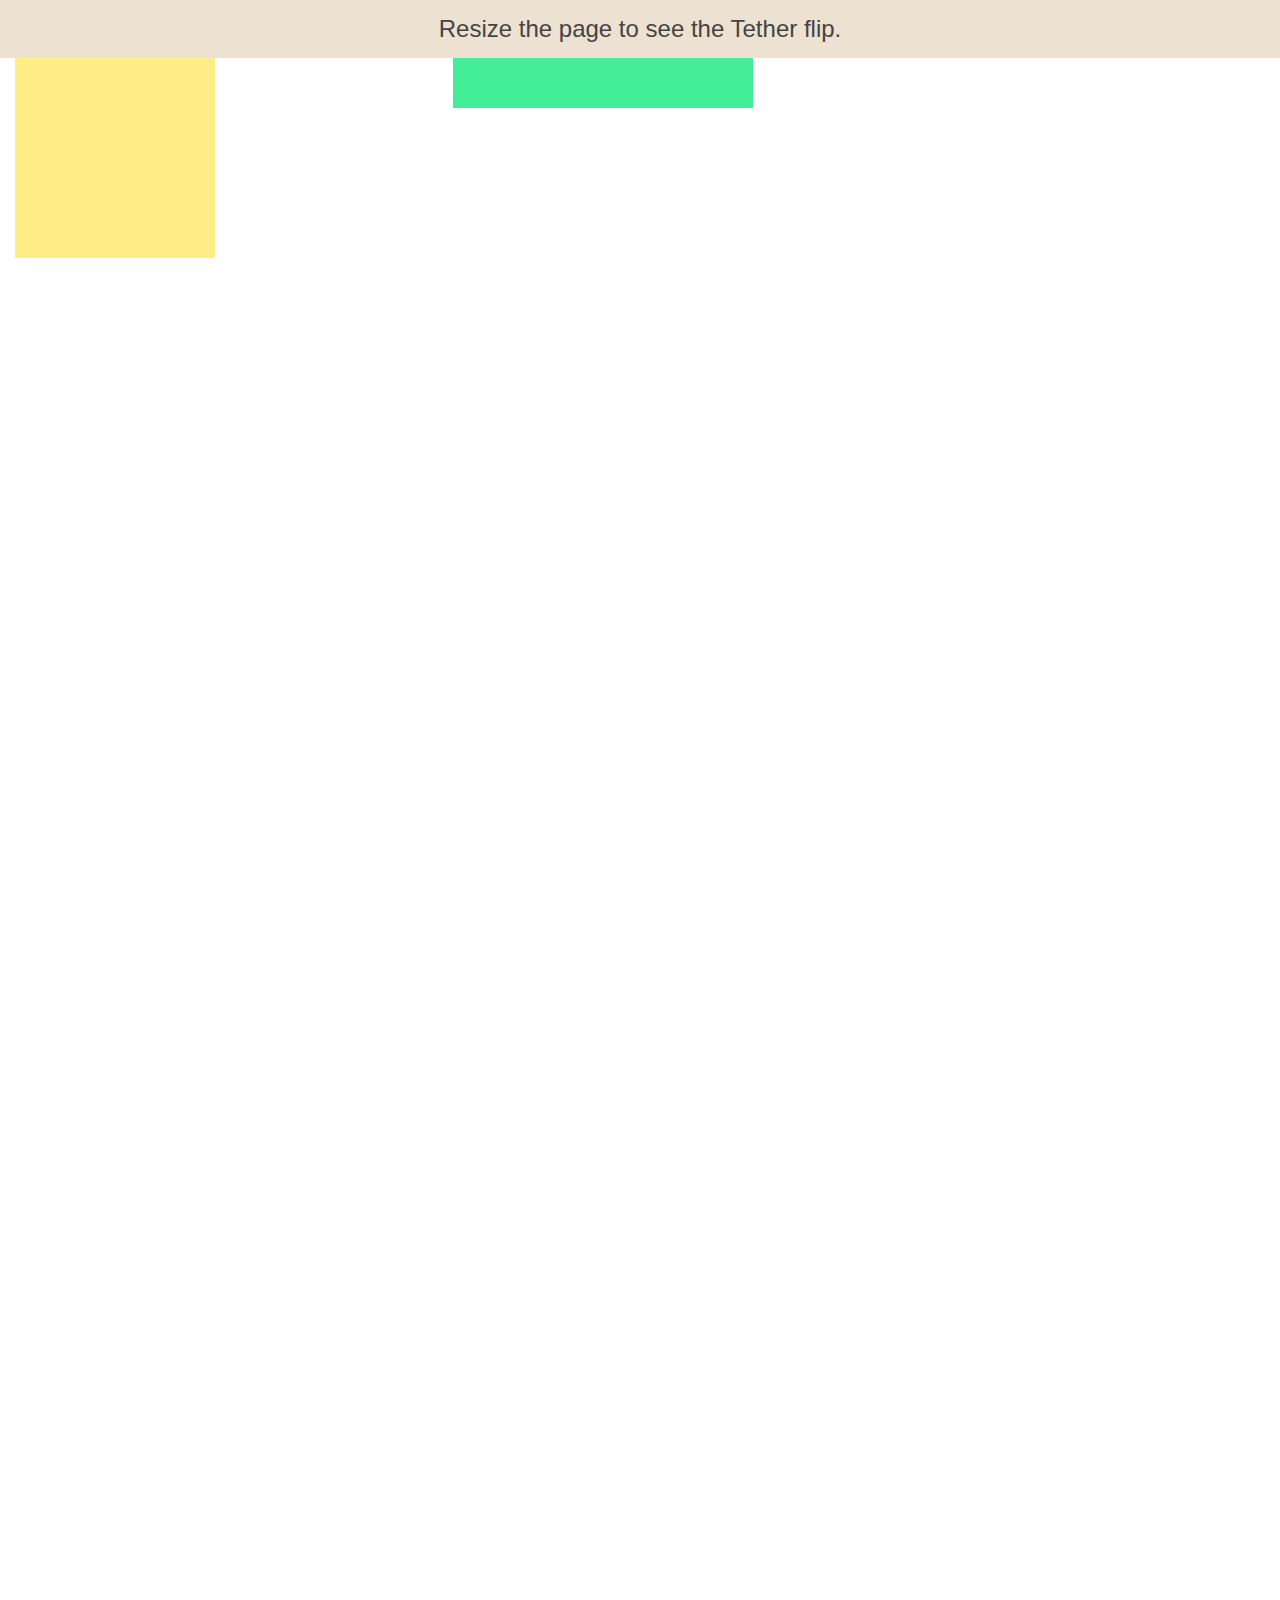
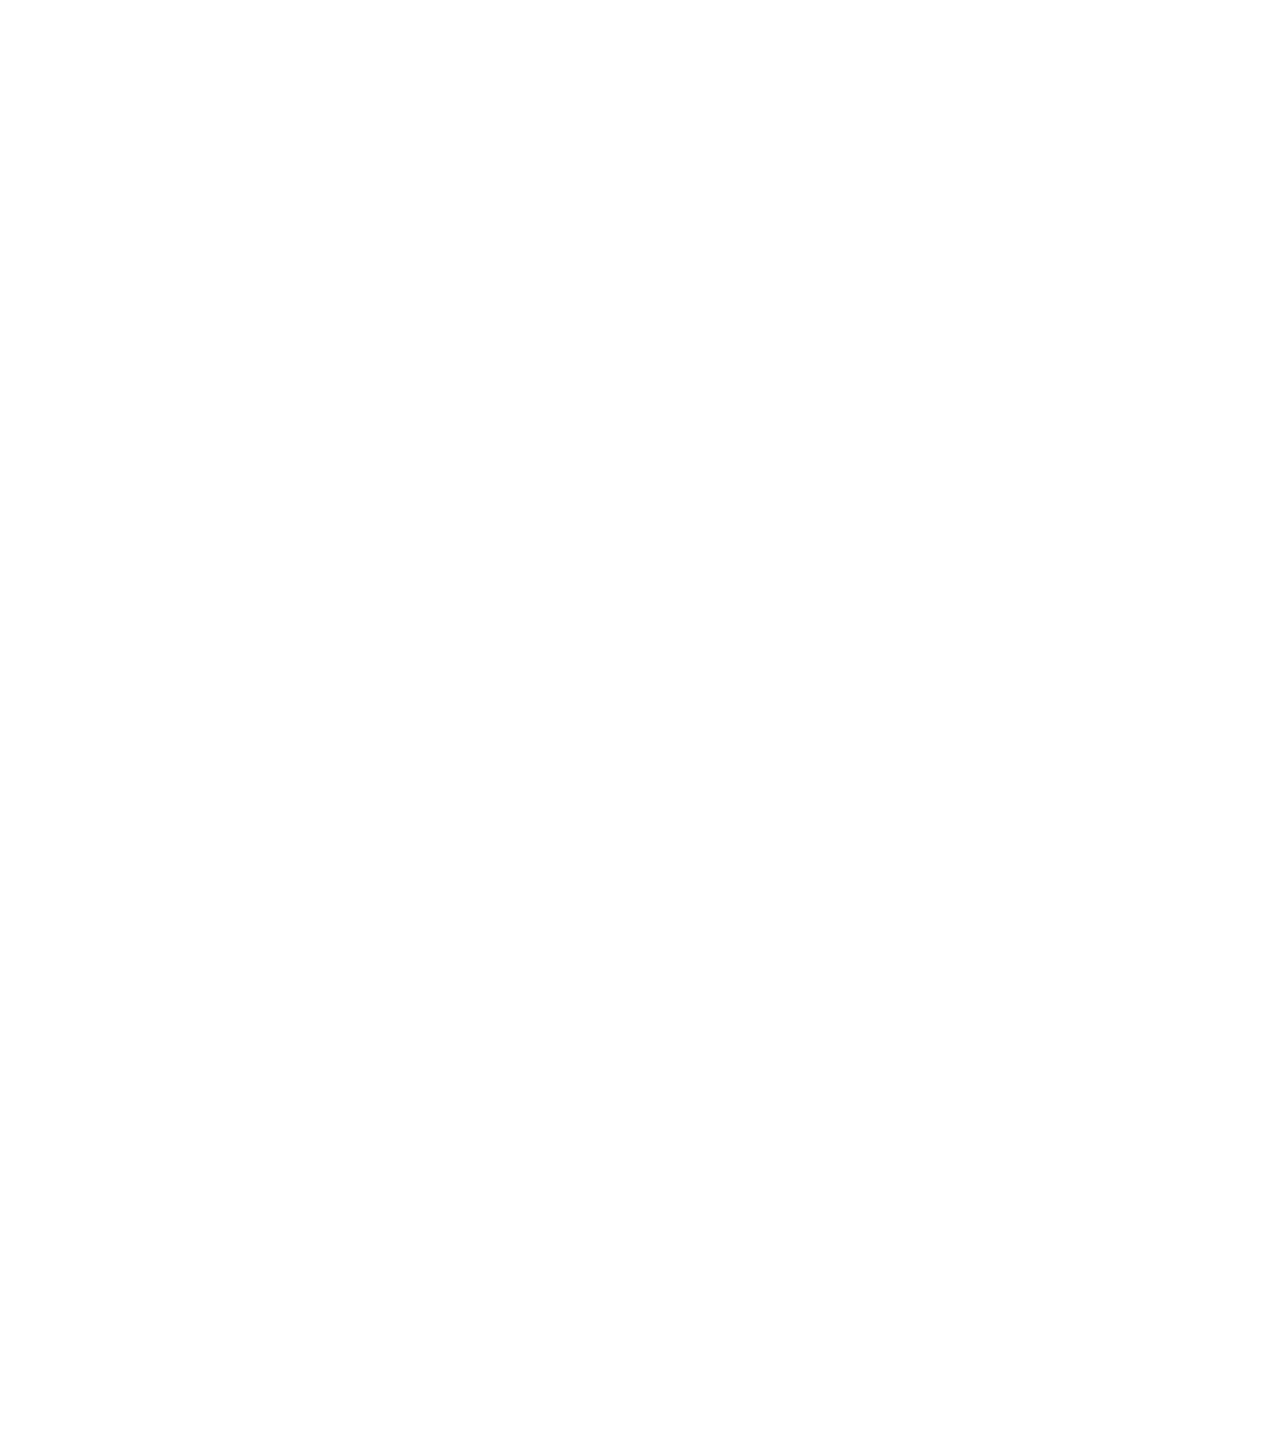
<file: lib/tether/examples/simple/index.html>
<!DOCTYPE html>
<html>
    <head>
        <meta charset="utf-8">
        <meta http-equiv="X-UA-Compatible" content="chrome=1">
        <meta name="viewport" content="width=device-width, initial-scale=1, user-scalable=no">
        <link rel="stylesheet" href="../resources/css/base.css" />
        <link rel="stylesheet" href="../common/css/style.css" />
    </head>
    <body>
        <div class="instructions">Resize the page to see the Tether flip.</div>

        <div class="element"></div>
        <div class="target"></div>

        <script src="//github.hubspot.com/tether/dist/js/tether.js"></script>
        <script>
            new Tether({
                element: '.element',
                target: '.target',
                attachment: 'top left',
                targetAttachment: 'top right',
                constraints: [{
                    to: 'window',
                    attachment: 'together'
                }]
            });
        </script>
    </body>
</html>
</file>
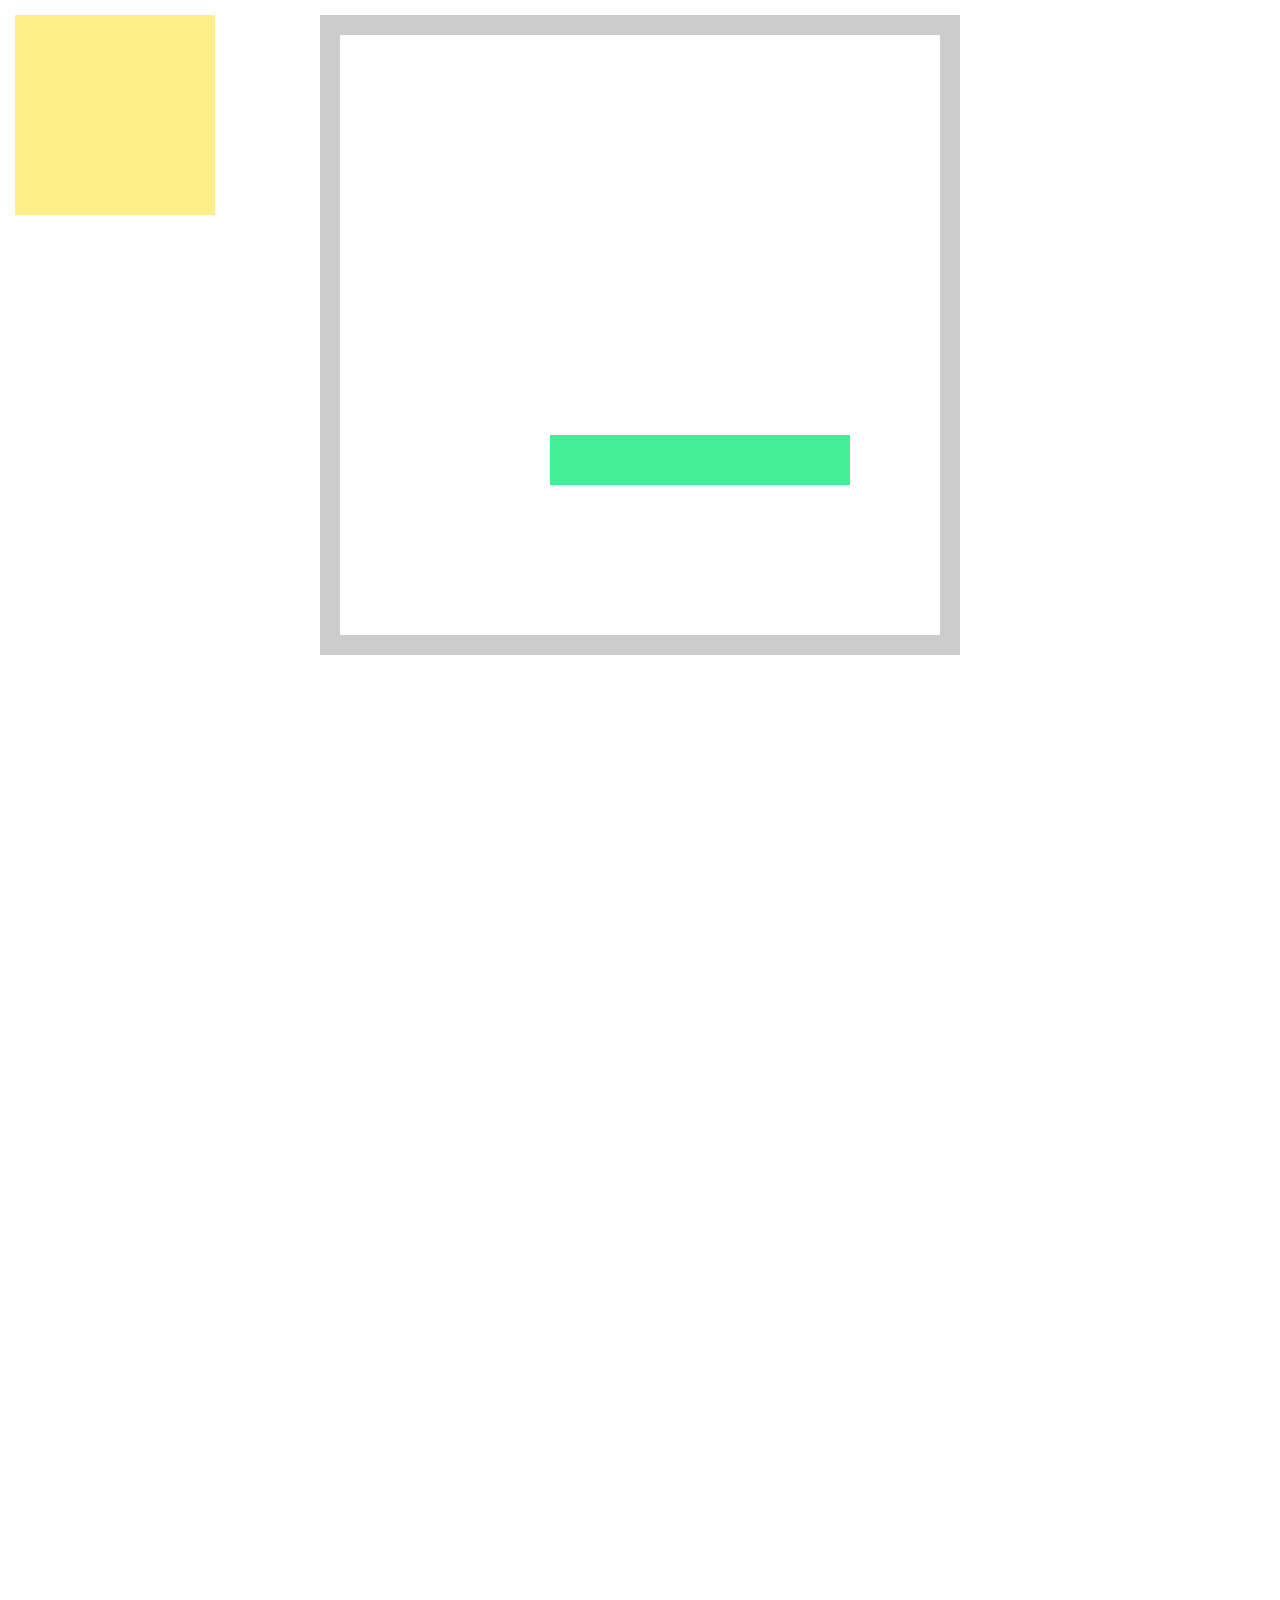
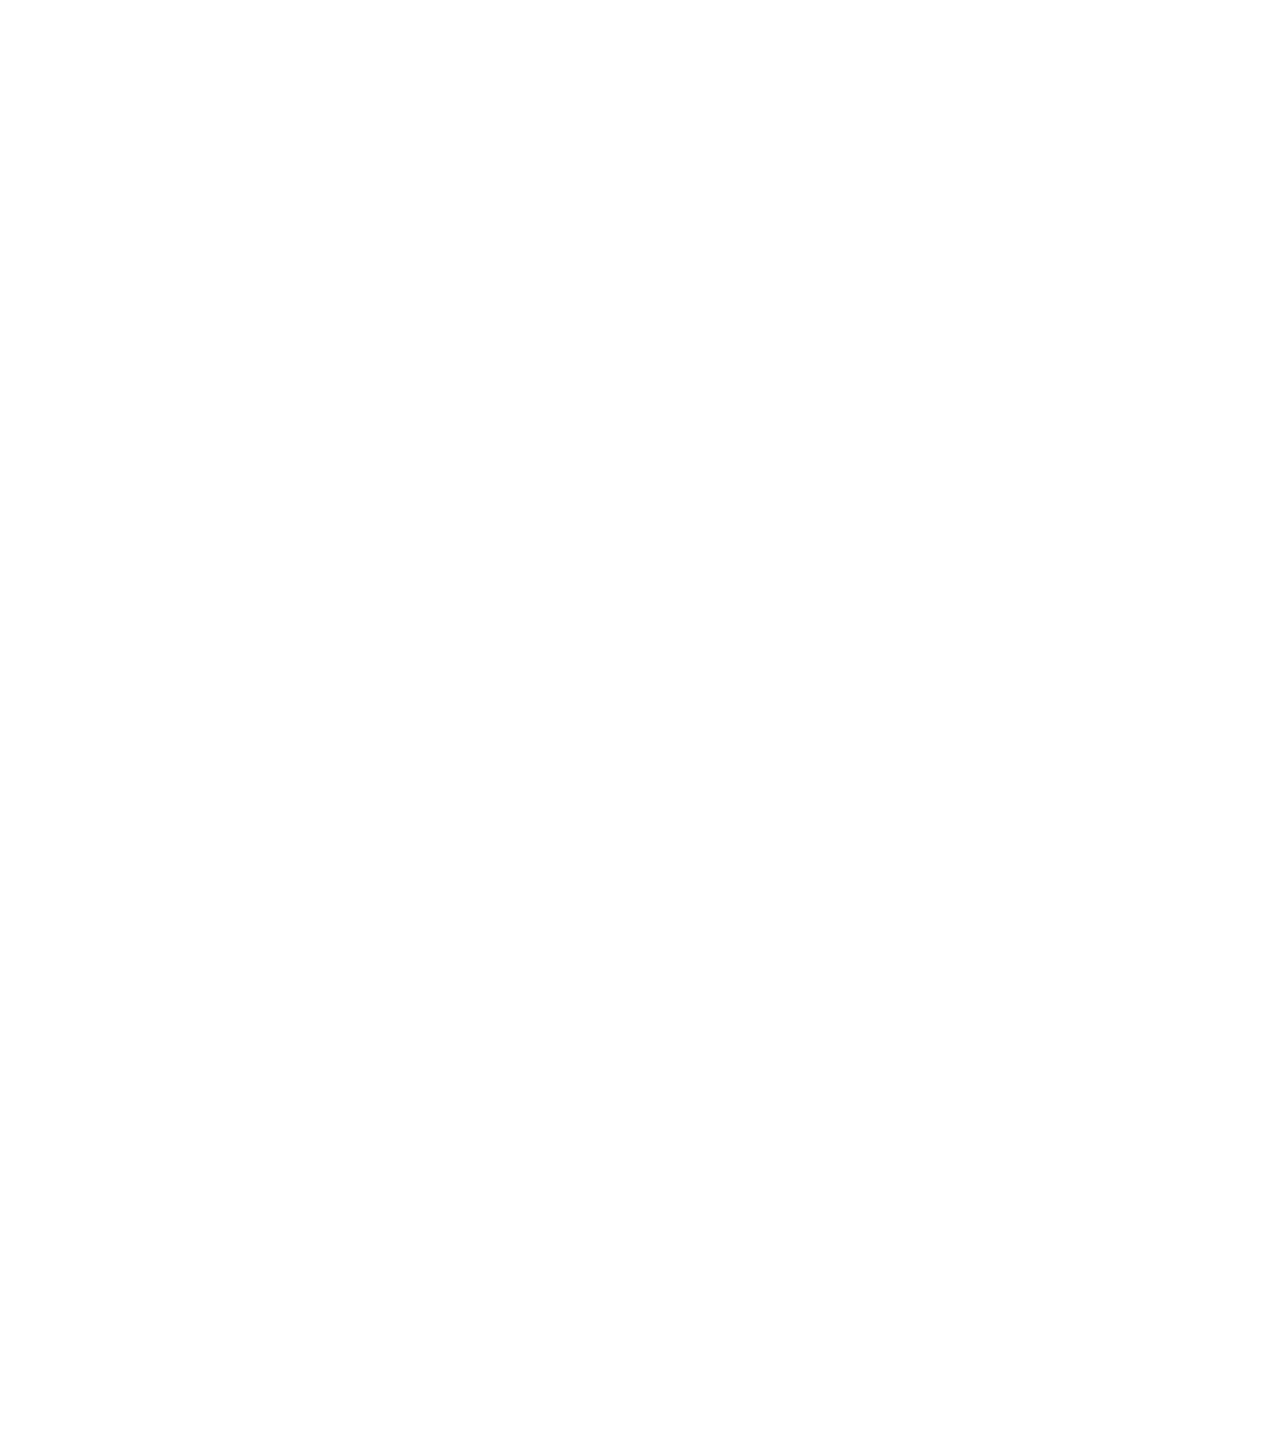
<file: lib/tether/examples/testbed/index.html>
<!DOCTYPE html>
<html>
    <head>
        <meta charset="utf-8">
        <meta http-equiv="X-UA-Compatible" content="chrome=1">
        <meta name="viewport" content="width=device-width, initial-scale=1, user-scalable=no">
        <link rel="stylesheet" href="../resources/css/base.css" />
        <link rel="stylesheet" href="../common/css/style.css" />
    </head>
    <body>

        <div class="element">
        </div>

        <div class="container">
            <div class="pad"></div>
            <div class="target"></div>
            <div class="pad"></div>
            <div class="pad"></div>
        </div>

        <script src="//github.hubspot.com/tether/dist/js/tether.js"></script>
        <script>
            new Tether({
                element: '.element',
                target: '.target',
                attachment: 'top center',
                targetAttachment: 'bottom center',
                constraints: [{
                  to: 'scrollParent',
                  attachment: 'together'
                }]
            });
        </script>
    </body>
  </html>
</file>
<file: css/style.css>
/*


@font-face {
    font-family: FrutigerLTStd;
    src: url(fonts/FrutigerLTStd-ExtraBlackCn.otf);
    font-family: sans-serif;
}



html {
    background-color: #ffffff;
    font-family: FrutigerLTStd;
    text-transform: uppercase;

}

body {
    background-color: #ffffff;
    font-size: 14px;
    font-family: FrutigerLTStd;
    text-transform: uppercase;
}

select{
    text-align: left;
}

button{
    background-color: #A4A81B;
}

p{
    font-size: 14px;
}

span{
    font-size: 14px;
    font-weight: bold;
}

form{
    padding: 20px;
}

option{
    font-size: 14px;
    font-weight: bold;
}

.page {
    background-color: #E6E6E6;
}

.ui-page {
    background-color: #E6E6E6;
}



.img-responsive {
    margin: 0 auto;
}

.center-wrapper{
    text-align: center;
}

.center-wrapper * {
    margin:auto;
}

.content{
    background-color: #A4A81B;
    font-size: 14px;
    
}

.header{
    height: 80px;
    vertical-align: middle;
    background-color:#A4A81B;
}
                
.requiere_inicio_session{  
}

h1, h2, h3, h4, h5, h6{
    padding-bottom:15px;
    color: #A4A81B;
    font-family: FrutigerLTStd;
    text-transform: uppercase;
}

h5 {
    margin-bottom: 20px;
    text-align: center;
    text-transform: uppercase;
    font-weight: normal;
    line-height: 23px;
    background: #A4A81B;
    border: #A4A81B;
    padding: 5px 15px;
    color: white;
    border-radius: 0 10px 0 10px;
    box-shadow: inset 0px 0px 5px rgba(66,67,11,1);
}


.ui-popup-container, .ui-popup {
    
}

.title{
    background-color: #A4A81B;
    border-top: 1px solid #737613;
    border-bottom: 5px solid #B6B949;

    -webkit-border-top-left-radius: 5px;
    -webkit-border-top-right-radius: 5px;
    -moz-border-radius-topleft: 5px;
    -moz-border-radius-topright: 5px;
    border-top-left-radius: 5px;
    border-top-right-radius: 5px;

    margin: 0;
    padding-top: 1em;
    padding-bottom: 1em;

    font-family: inherit;
    font-size: 10px;
    color: #ffffff;

    font-size: 1em;
    line-height: 1.231;

    -webkit-box-shadow: 0 1px 5px rgba(0, 0, 0, 0.65);
    -moz-box-shadow: 0 1px 5px rgba(0, 0, 0, 0.65);
    box-shadow: 0 1px 5px rgba(0, 0, 0, 0.65);
}

.ui-field-contain{
    max-width:480px;
    padding:20px;
    background-color:#ffffff; 
    margin-bottom:10px; 
    border:2px solid #A4A81B;
}

.ui-input-text,    
.ui-select
{
    max-width: 100% !important;
    margin-bottom: 0.9em !important; 
}

.error
{
    color: red;
    font-weight: bold;
    margin-top:20px;
}

.ui-bar-e {

}

.footer {

}

#footer{
    height: 35px;
    text-align: center;
}

*/




#list td,
    #list th,
    #list tbody th,
    #list tbody td,
    #list thead td,
    #list thead th {
        display: table-cell;
        margin: 0;
        /*border: 2px solid #A4A81B;*/
        font-size: 10px;
    }
    
    
html{	
	height:100%; 
}




#login-box{	 
	padding-top: 10px;
	padding-bottom: 25px;
}
#login-box h3{
	color: #FFF;
	text-align: center;
	font-size:1.5em;
	opacity: 0.8;
	text-shadow: 2px 2px 2px #000;
	font-weight: normal;
 
}

.login-box{
	position: relative;
	max-width:480px;	
	background: transparent url(../img/login-bg.png) repeat; 
	-webkit-border-radius: 8px;
	-moz-border-radius: 8px;
	border-radius:8px;
	padding-bottom: 20px;
	-webkit-box-shadow: 2px 2px 5px #333;
	-moz-box-shadow: 2px 2px 5px #333;
	box-shadow: 2px 2px 5px #333;
	margin-top: 10px;
}


.main-box{
	position: relative;
	max-width:auto;	
	background: transparent url(../img/login-bg.png) repeat; 
	-webkit-border-radius: 8px;
	-moz-border-radius: 8px;
	border-radius:8px;
	padding-bottom: 20px;
	-webkit-box-shadow: 2px 2px 5px #333;
	-moz-box-shadow: 2px 2px 5px #333;
	box-shadow: 2px 2px 5px #333;
	margin-top: 30px;
}

.alert {
    text-align: center;
    margin: 10px;
}


.form-control[disabled],
.form-control[readonly],
fieldset[disabled] .form-control {
  background-color: #ffffff;
}


.login-logo{
	 text-align: center;
	 padding: 15px 0 10px;
}
.login-logo img{
	border:0;
	display: inline-block;
	padding-top: 30px;
}
.login-form form p{
	width:80%;
	margin: 5px auto 10px;
	text-align: center;
}
.login-box hr{
	margin:10px auto 20px;
	width:70%;
	border-top:1px solid #dddbda;
	border-bottom:1px solid #FFF;
}

/* page icon */
.page-icon{
	width: 125px;
	height: 125px;
	-webkit-border-radius: 125px;
	-moz-border-radius: 125px;
	border-radius: 125px;
	background: transparent url(../img/login-bg.png) repeat; 
	border:8px solid #fff9fa;
	text-align: center;
	-webkit-box-shadow: inset 1px 3px 8px #999;
	-moz-box-shadow: inset 1px 3px 8px #999;
	box-shadow: inset 1px 3px 8px;
	margin: -80px auto 0;
	
}
.page-icon img{
	vertical-align: middle; 
	margin: 6px 0 0 3px;
	-moz-transition: all .5s ease-in-out;
	-webkit-transition: all .5s ease-in-out;
	-o-transition: all .5s ease-in-out;
	-ms-transition: all .5s ease-in-out;
	transition: all .5s ease-in-out;
	-ms-interpolation-mode: bicubic;
}
.rotate-icon{
	 -moz-transform:rotate(45deg);
	-webkit-transform:rotate(45deg);
	-o-transform:rotate(45deg);
	-ms-transform:rotate(45deg);
	transform: rotate(45deg);
}
.login-box .page-icon{
	-webkit-animation-delay: .8s;
	-moz-animation-delay: .8s;
	-o-animation-delay: .8s;
	animation-delay: .8s;
}












/* Login Form */
.login-form input{
	display: block;
	margin:0 auto 15px;
	width:70%;
	background: #fefefe;
	border:1px solid #bfbfbf;
	color:#6c6c6c;
	padding: 8px;
	
}


.login-form textarea{
	display: block;
	margin:0 auto 15px;
	width:70%;
	background: #fefefe;
	border:1px solid #bfbfbf;
	color:#6c6c6c;
	padding: 8px;
	
}

/* Login Button */
.btn.btn-login {
	width: 120px;
	display:block;
	margin: 30px auto 10px;
	color: white;
	text-transform:uppercase ;	
	text-shadow: 1px 2px 2px #c44c4c;
	background: #3F9BBA; 
	border: 1px solid #16526D;
	-webkit-box-shadow: inset 0 1px 2px #73e2ed;
	-moz-box-shadow: inset 0 1px 2px #73e2ed;
	box-shadow: inset 0 1px 2px #73e2ed;
	-webkit-transition: background .5s ease-in-out;
	-moz-transition: background .5s ease-in-out;
	-o-transition: background .5s ease-in-out;
	transition: background .5s ease-in-out;
	
}
.btn.btn-login:hover {	 
	background: #0BB0F9; 
} 
.btn.btn-reset{
	width: 180px;
}
.login-links{
	text-align: center;
}
.login-links a{
	color: #000000; 
	display:inline-block;
	padding:5px;
	 
	-webkit-transition: all .5s ease;
	-moz-transition: all .5s ease;
	-ms-transition: all .5s ease;
	-o-transition: all .5s ease;
	transition: all .5s ease;;
}
.login-links a:hover{
	text-decoration: none;
	color:#e13c3c;
}

label.checkbox {
	width: 70%;
	display: block;
	margin: 0 auto;
}
label.checkbox input{
	width:25px;
	margin: 4px 0 0;
	padding: 0;
	background: none;
	border: 0;
}
#footer-text, #footer-text a{
	font-size:16px;
	font-weight:bolder;
	text-align: center;
	color: #5D5D5D;
	opacity: 1;
	text-shadow: 1px 1px 1px #FFFFFF;
}

/* Social Login */
/*
.social-login{
	margin:10px 0 5px;
}
.social-login .btn{ 
   text-align: center;
    margin: 5px auto;
    color:#FFF;
    text-shadow: 1px 1px 1px #333;
    width:90%
    -webkit-box-shadow:  0px 0px 10px #FFF;
	-moz-box-shadow:  0px 0px 10px #FFF;
	box-shadow: 0px 0px 10px #FFF;
}
 
.btn.btn-facebook {
	border: 1px solid #2D4479;
	-webkit-box-shadow: inset 0 1px 2px #5272BF, 0px 0px 15px #FFF;
	-moz-box-shadow: inset 0 1px 2px #5272bf, 0px 0px 15px #FFF;
	box-shadow: inset 0 1px 2px #5272BF, 0px 0px 15px #FFF;
	background: #385496;
	background-size: 100%;
	background-image: -webkit-gradient(linear,50% 0,50% 100%,color-stop(0%,#4365B4),color-stop(100%,#385496));
	background-image: -webkit-linear-gradient(top,#4365B4,#385496);
	background-image: -moz-linear-gradient(top,#4365B4,#385496);
	background-image: -o-linear-gradient(top,#4365B4,#385496);
	background-image: linear-gradient(top,#4365B4,#385496);
	font-size:12px;
}
.btn.btn-facebook:hover {
	background: #365293;
	background-size: 100%;
	background-image: -webkit-gradient(linear,50% 0,50% 100%,color-stop(0%,#4365B4),color-stop(100%,#365293));
	background-image: -webkit-linear-gradient(top,#4365B4,#365293);
	background-image: -moz-linear-gradient(top,#4365B4,#365293);
	background-image: -o-linear-gradient(top,#4365B4,#365293);
	background-image: linear-gradient(top,#4365B4,#365293);
	-webkit-transition: box-shadow .05s ease-in-out;
	-moz-transition: box-shadow .05s ease-in-out;
	-o-transition: box-shadow .05s ease-in-out;
	transition: box-shadow .05s ease-in-out;
}

.btn.btn-twitter {
	border: 1px solid #2189FF;
	-webkit-box-shadow: inset 0 1px 2px #8DC2FF, 0px 0px 15px #FFF;
	-moz-box-shadow: inset 0 1px 2px #8dc2ff, 0px 0px 15px #FFF;
	box-shadow: inset 0 1px 2px #8DC2FF, 0px 0px 15px #FFF;
	background: #4A9EFF;
	background-size: 100%;
	background-image: -webkit-gradient(linear,50% 0,50% 100%,color-stop(0%,#73B4FF),color-stop(100%,#4A9EFF));
	background-image: -webkit-linear-gradient(top,#73B4FF,#4A9EFF);
	background-image: -moz-linear-gradient(top,#73B4FF,#4A9EFF);
	background-image: -o-linear-gradient(top,#73B4FF,#4A9EFF);
	background-image: linear-gradient(top,#73B4FF,#4A9EFF);
	font-size:12px;
}

.btn.btn-twitter:hover {
	background: #459CFF;
	background-size: 100%;
	background-image: -webkit-gradient(linear,50% 0,50% 100%,color-stop(0%,#73B4FF),color-stop(100%,#459CFF));
	background-image: -webkit-linear-gradient(top,#73B4FF,#459CFF);
	background-image: -moz-linear-gradient(top,#73B4FF,#459CFF);
	background-image: -o-linear-gradient(top,#73B4FF,#459CFF);
	background-image: linear-gradient(top,#73B4FF,#459CFF);
	-webkit-transition: box-shadow .05s ease-in-out;
	-moz-transition: box-shadow .05s ease-in-out;
	-o-transition: box-shadow .05s ease-in-out;
	transition: box-shadow .05s ease-in-out;
}
.fb-login, .twit-login{
	-webkit-animation-delay: .9s;
	-moz-animation-delay: .9s;
	-o-animation-delay: .9s;
	animation-delay: .9s;
}
*/
 
/* Mobile Portrait Size to Mobile Landscape Size (devices and browsers)
=================================================================== */
@media only screen and (max-width: 479px) {
	#login-box{	 
		padding-top: 10px;
		padding-bottom: 25px;
	}
	
}

/* Tablet Portrait Size to Tablet Landscape Size (devices and browsers)
=================================================================== */
@media only screen and (min-width: 480px) and (max-width: 767px){
	#login-box {	 
		margin: 0 auto;
		width: 420px;
	}
	
}








/*new*/


body {

}


.ui-page {
    background: url(../img/10.jpg)no-repeat center center fixed;
    background-repeat:no-repeat;
    background-position:center center;
    background-attachment:scroll;
    background-size:cover;
    -webkit-background-size: cover;
    -moz-background-size: cover;
    -o-background-size: cover;
    background-size: cover;
}
.ui-content{
    background: transparent;
}

.header{
    background: transparent;
}

.splash
{
    background-image: url(../img/background.gif);
    background-attachment: fixed; 
    background-repeat: no-repeat; 
    background-position: center center; 
    background-color:#0088B9;
}


.dataTables_length label, .dataTables_filter label, .dataTables_info, .previous, .next, .paginate_button 
{
  font-size: 10px;
  font-weight: bold;
}

@media all and ( min-width: 30em ) {

    /* Show the table header rows and set all cells to display: table-cell */
    #list td,
    #list th,
    #list tbody th,
    #list tbody td,
    #list thead td,
    #list thead th {
        display: table-cell;
        margin: 0;
        /*border: 2px solid #A4A81B;*/
        font-size: 10px;
    }

    /* Hide the labels in each cell */
    #list td .ui-table-cell-label,
    #list th .ui-table-cell-label {
        display: none;
        font-size: 10px;
        /*border: 2px solid #A4A81B;*/
    }
}

@media all and (min-width:  30em) {

    #grid {
        width: 100%;
        float: left;
    }
}

@media all and (max-width: 799px) {
    #grid {
        width: 100%;
    }
}

/* Smartphones (portrait and landscape) ----------- */
@media only screen
and (min-device-width : 320px)
and (max-device-width : 480px) {
/* STYLES GO HERE */
}
 
/* Smartphones (landscape) ----------- */
@media only screen
and (min-width : 321px) {
/* STYLES GO HERE */
}
 
/* Smartphones (portrait) ----------- */
@media only screen
and (max-width : 320px) {
/* STYLES GO HERE */
}
 
/* iPads (portrait and landscape) ----------- */
@media only screen
and (min-device-width : 768px)
and (max-device-width : 1024px) {
/* STYLES GO HERE */
}
 
/* iPads (landscape) ----------- */
@media only screen
and (min-device-width : 768px)
and (max-device-width : 1024px)
and (orientation : landscape) {
/* STYLES GO HERE */
}
 
/* iPads (portrait) ----------- */
@media only screen
and (min-device-width : 768px)
and (max-device-width : 1024px)
and (orientation : portrait) {
/* STYLES GO HERE */
}
 
/* Desktops and laptops ----------- */
@media only screen
and (min-width : 1224px) {
/* STYLES GO HERE */
}
 
/* Large screens ----------- */
@media only screen
and (min-width : 1824px) {
/* STYLES GO HERE */
}
 
/* iPhone 5 (portrait &amp; landscape)----------- */
@media only screen
and (min-device-width : 320px)
and (max-device-width : 568px) {
/* STYLES GO HERE */
}
 
/* iPhone 5 (landscape)----------- */
@media only screen
and (min-device-width : 320px)
and (max-device-width : 568px)
and (orientation : landscape) {
/* STYLES GO HERE */
}
 
/* iPhone 5 (portrait)----------- */
@media only screen
and (min-device-width : 320px)
and (max-device-width : 568px)
and (orientation : portrait) {
/* STYLES GO HERE */
}


#calculadora tr td
{
    padding: 15px;
    border: 1px solid #DDD;
    background: #FFFFFF;
}

#calculadora tr td:hover{
color: #FFFFFF;
background: #337ab7;
cursor: pointer;
}

#resultado_calculadora{
font-weight: bold;
}


.no-style
{
background: #FFFFFF;
border: 0;
}
.no-style:hover
{
background: #FFFFFF;
border: 0;
}
</file>
<file: lib/tether/examples/resources/css/base.css>
body {
    font-family: "Helvetica Neue", sans-serif;
    color: #444;
    margin: 0px;
}

a {
    cursor: pointer;
    color: blue;
}
</file>
<file: lib/tether/examples/common/css/style.css>
body {
    min-height: 3000px;
}
.element {
    width: 200px;
    height: 200px;
    background-color: #fe8;
    position: absolute;
    z-index: 6;
}

.target {
    width: 300px;
    height: 50px;
    margin: 0 35%;
    background-color: #4e9;
}

.container {
    height: 600px;
    overflow: scroll;
    width: 600px;
    border: 20px solid #CCC;
    margin-top: 100px;
}

body {
    padding: 15px;
}

body > .container {
    margin: 0 auto;
}

.pad {
    height: 400px;
    width: 100px;
}

.instructions {
    width: 100%;
    text-align: center;
    font-size: 24px;
    padding: 15px;
    background-color: rgba(210, 180, 140, 0.4);
    margin: -15px -15px 0 -15px;
}
</file>
